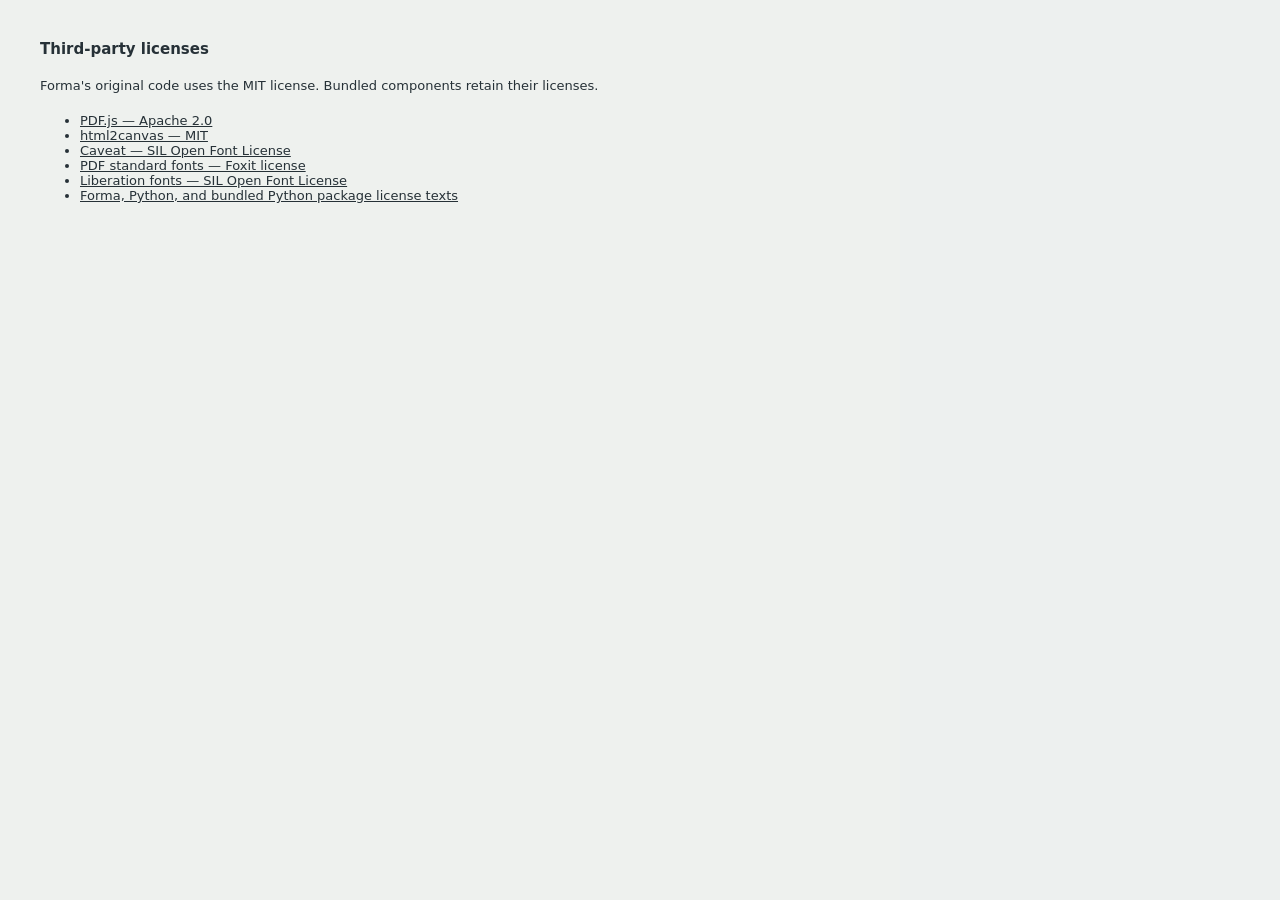
<file: web/licenses.html>
<!doctype html><html lang="en"><meta charset="utf-8"><title>Forma — licenses</title><link rel="stylesheet" href="style.css"><body><main style="padding:40px;max-width:900px"><h1>Third-party licenses</h1><p style="margin:20px 0">Forma's original code uses the MIT license. Bundled components retain their licenses.</p><ul><li><a href="vendor/pdfjs/LICENSE">PDF.js — Apache 2.0</a></li><li><a href="vendor/html2canvas.LICENSE">html2canvas — MIT</a></li><li><a href="vendor/fonts/OFL.txt">Caveat — SIL Open Font License</a></li><li><a href="vendor/pdfjs/web/standard_fonts/LICENSE_FOXIT">PDF standard fonts — Foxit license</a></li><li><a href="vendor/pdfjs/web/standard_fonts/LICENSE_LIBERATION">Liberation fonts — SIL Open Font License</a></li><li><a href="runtime-licenses.txt">Forma, Python, and bundled Python package license texts</a></li></ul></main></body></html>
</file>
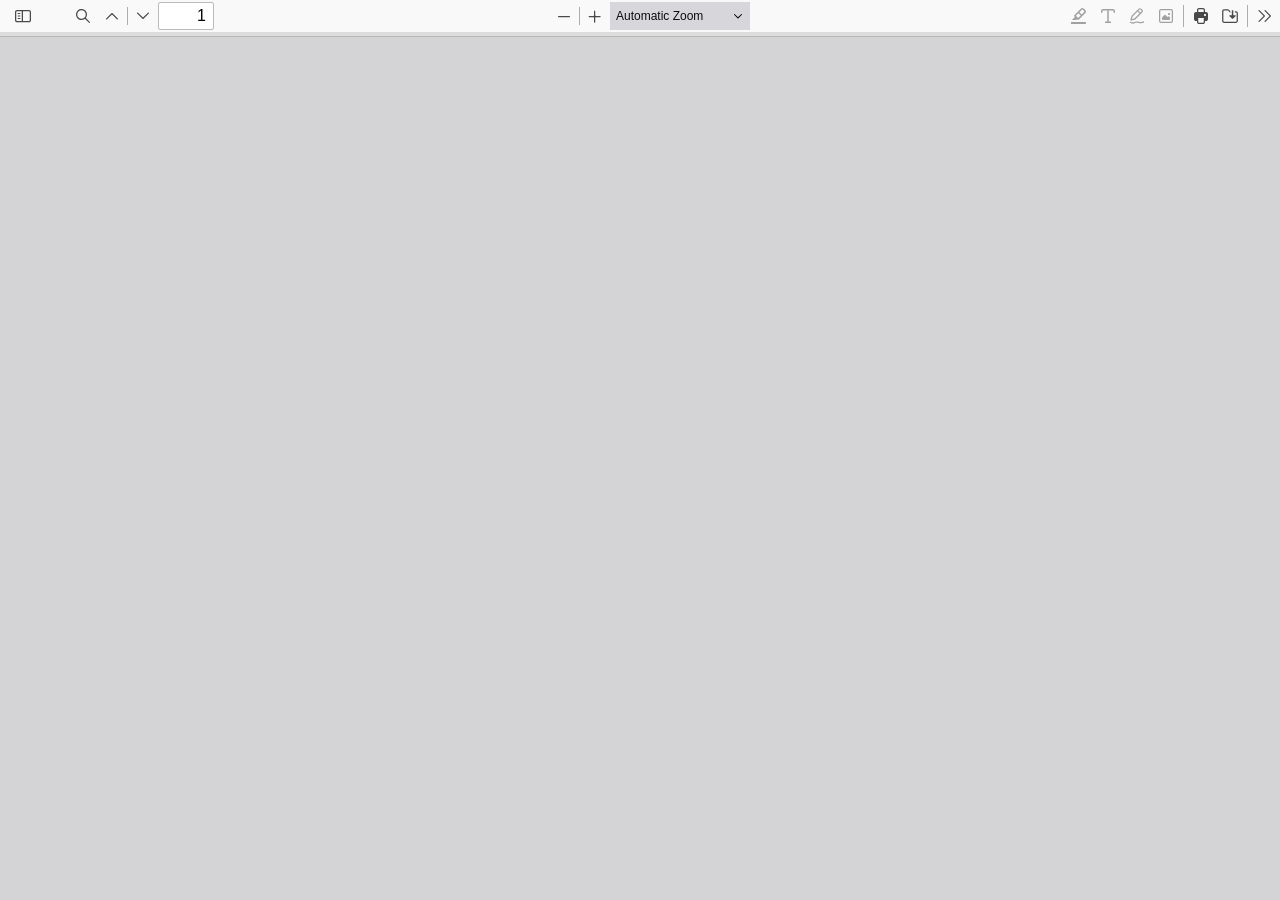
<file: web/vendor/pdfjs/web/viewer.html>
<!doctype html>
<!--
Copyright 2012 Mozilla Foundation

Licensed under the Apache License, Version 2.0 (the "License");
you may not use this file except in compliance with the License.
You may obtain a copy of the License at

    http://www.apache.org/licenses/LICENSE-2.0

Unless required by applicable law or agreed to in writing, software
distributed under the License is distributed on an "AS IS" BASIS,
WITHOUT WARRANTIES OR CONDITIONS OF ANY KIND, either express or implied.
See the License for the specific language governing permissions and
limitations under the License.

Adobe CMap resources are covered by their own copyright but the same license:

    Copyright 1990-2015 Adobe Systems Incorporated.

See https://github.com/adobe-type-tools/cmap-resources
-->
<html dir="ltr" mozdisallowselectionprint>
  <head>
    <meta charset="utf-8" />
    <meta name="viewport" content="width=device-width, initial-scale=1, maximum-scale=1" />
    <meta name="google" content="notranslate" />
    <title>PDF.js viewer</title>

  <meta
      http-equiv="Content-Security-Policy"
      content="default-src 'none'; script-src 'self' 'wasm-unsafe-eval'; worker-src 'self' blob:; style-src 'self'; img-src 'self' blob: data:; media-src blob:; font-src 'self' data:; connect-src * blob: data:; base-uri 'none'; form-action 'none';"
    />

<!-- This snippet is used in production (included from viewer.html) -->
<link rel="resource" type="application/l10n" href="locale/locale.json" />
<script src="../build/pdf.mjs" type="module"></script>

    <link rel="stylesheet" href="viewer.css" />

  <script src="viewer.mjs" type="module"></script>
  </head>

  <body tabindex="0">
    <div id="outerContainer">
      <span id="viewer-alert" class="visuallyHidden" role="alert"></span>

      <div id="mainContainer">
        <div class="toolbar">
          <div id="toolbarContainer">
            <div id="toolbarViewer" class="toolbarHorizontalGroup">
              <div id="toolbarViewerLeft" class="toolbarHorizontalGroup">
                <button
                  id="viewsManagerToggleButton"
                  class="toolbarButton"
                  type="button"
                  tabindex="0"
                  data-l10n-id="pdfjs-toggle-views-manager-button1"
                  aria-expanded="false"
                  aria-haspopup="true"
                  aria-controls="viewsManager"
                >
                  <span data-l10n-id="pdfjs-toggle-views-manager-button1-label"></span>
                </button>
                <div
                  id="viewsManager"
                  class="menuContainer sidebar"
                  hidden="true"
                  role="dialog"
                  aria-describedby="viewsManagerHeaderLabel"
                  data-l10n-id="pdfjs-views-manager-sidebar"
                >
                  <div id="viewsManagerHeader">
                    <div id="viewsManagerTitle">
                      <div id="viewsManagerSelector">
                        <button
                          class="toolbarButton viewsManagerButton hasPopupMenu"
                          type="button"
                          id="viewsManagerSelectorButton"
                          tabindex="0"
                          data-l10n-id="pdfjs-views-manager-view-selector-button"
                          aria-expanded="false"
                          aria-haspopup="listbox"
                          aria-controls="viewsManagerSelectorOptions"
                        >
                          <span data-l10n-id="pdfjs-views-manager-view-selector-button-label"></span>
                        </button>
                        <menu id="viewsManagerSelectorOptions" role="listbox" class="popupMenu withMark">
                          <button id="thumbnailsViewMenu" role="option" type="button" tabindex="-1">
                            <span data-l10n-id="pdfjs-views-manager-pages-option-label"></span>
                          </button>
                          <button id="outlinesViewMenu" role="option" type="button" tabindex="-1">
                            <span data-l10n-id="pdfjs-views-manager-outlines-option-label"></span>
                          </button>
                          <button id="attachmentsViewMenu" role="option" type="button" tabindex="-1">
                            <span data-l10n-id="pdfjs-views-manager-attachments-option-label"></span>
                          </button>
                          <button id="layersViewMenu" role="option" type="button" tabindex="-1">
                            <span data-l10n-id="pdfjs-views-manager-layers-option-label"></span>
                          </button>
                        </menu>
                      </div>
                      <span id="viewsManagerHeaderLabel" class="viewsManagerLabel" role="heading" aria-level="2"></span>
                      <button
                        id="viewsManagerAddFileButton"
                        class="toolbarButton viewsManagerButton"
                        type="button"
                        tabindex="0"
                        data-l10n-id="pdfjs-views-manager-add-file-button"
                        hidden="true"
                      >
                        <span data-l10n-id="pdfjs-views-manager-add-file-button-label"></span>
                        <input id="viewsManagerAddFilePicker" type="file" accept="application/pdf,image/*" multiple />
                      </button>
                      <button
                        id="viewsManagerCurrentOutlineButton"
                        class="toolbarButton viewsManagerButton"
                        type="button"
                        tabindex="0"
                        data-l10n-id="pdfjs-current-outline-item-button"
                        hidden="true"
                      >
                        <span data-l10n-id="pdfjs-current-outline-item-button-label"></span>
                      </button>
                    </div>
                    <div id="viewsManagerStatus">
                      <div id="viewsManagerStatusAction">
                        <span id="viewsManagerStatusActionLabelContainer" class="viewsManagerStatusLabel">
                          <button
                            id="viewsManagerStatusActionDeselectButton"
                            class="hidden"
                            type="button"
                            tabindex="0"
                            role="checkbox"
                            aria-checked="true"
                            aria-labelledby="viewsManagerStatusActionLabel"
                          ></button>
                          <span
                            id="viewsManagerStatusActionLabel"
                            class="viewsManagerStatusLabel"
                            data-l10n-id="pdfjs-views-manager-pages-status-none-action-label"
                          ></span>
                        </span>
                        <div id="actionSelector">
                          <button
                            id="viewsManagerStatusActionButton"
                            class="viewsManagerButton hasPopupMenu"
                            type="button"
                            tabindex="0"
                            aria-haspopup="menu"
                            aria-controls="viewsManagerStatusActionOptions"
                            aria-expanded="false"
                          >
                            <span data-l10n-id="pdfjs-views-manager-pages-status-action-button-label"></span>
                          </button>
                          <menu id="viewsManagerStatusActionOptions" class="popupMenu">
                            <button id="viewsManagerStatusActionCopy" class="noIcon" role="menuitem" type="button" tabindex="-1" disabled>
                              <span data-l10n-id="pdfjs-views-manager-pages-status-copy-button-label"></span>
                            </button>
                            <button id="viewsManagerStatusActionCut" class="noIcon" role="menuitem" type="button" tabindex="-1" disabled>
                              <span data-l10n-id="pdfjs-views-manager-pages-status-cut-button-label"></span>
                            </button>
                            <button id="viewsManagerStatusActionDelete" class="noIcon" role="menuitem" type="button" tabindex="-1" disabled>
                              <span data-l10n-id="pdfjs-views-manager-pages-status-delete-button-label"></span>
                            </button>
                            <button id="viewsManagerStatusActionExport" class="noIcon" role="menuitem" type="button" tabindex="-1" disabled>
                              <span data-l10n-id="pdfjs-views-manager-pages-status-export-selected-button-label"></span>
                            </button>
                          </menu>
                        </div>
                      </div>
                      <div id="viewsManagerStatusUndo" class="hidden">
                        <span id="viewsManagerStatusUndoLabel" class="viewsManagerStatusLabel"></span>
                        <div>
                          <button id="viewsManagerStatusUndoButton" class="viewsManagerButton" type="button" tabindex="0">
                            <span data-l10n-id="pdfjs-views-manager-status-undo-button-label"></span>
                          </button>
                          <button
                            id="viewsManagerStatusUndoCloseButton"
                            class="toolbarButton viewsManagerButton viewsCloseButton"
                            type="button"
                            tabindex="0"
                            data-l10n-id="pdfjs-views-manager-status-close-button"
                          >
                            <span data-l10n-id="pdfjs-views-manager-status-close-button-label"></span>
                          </button>
                        </div>
                      </div>
                      <div id="viewsManagerStatusWarning" class="hidden">
                        <span id="viewsManagerStatusWarningLabel" class="viewsManagerStatusLabel"></span>
                        <button
                          id="viewsManagerStatusWarningCloseButton"
                          class="toolbarButton viewsManagerButton viewsCloseButton"
                          type="button"
                          tabindex="0"
                          data-l10n-id="pdfjs-views-manager-status-close-button"
                        >
                          <span data-l10n-id="pdfjs-views-manager-status-close-button-label"></span>
                        </button>
                      </div>
                      <div id="viewsManagerStatusWaiting" class="hidden">
                        <span id="viewsManagerStatusWaitingLabel" class="viewsManagerStatusLabel"></span>
                        <button
                          id="viewsManagerStatusWaitingCloseButton"
                          class="toolbarButton viewsManagerButton viewsCloseButton"
                          type="button"
                          tabindex="0"
                          data-l10n-id="pdfjs-views-manager-status-close-button"
                        >
                          <span data-l10n-id="pdfjs-views-manager-status-close-button-label"></span>
                        </button>
                      </div>
                    </div>
                  </div>
                  <div id="viewsManagerContent" tabindex="-1">
                    <div id="thumbnailsView" class="thumbnailsView hidden" tabindex="-1"></div>
                    <div id="outlinesView" class="treeView hidden"></div>
                    <div id="attachmentsView" class="hidden"></div>
                    <div id="layersView" class="treeView hidden"></div>
                  </div>
                  <div
                    id="viewsManagerResizer"
                    class="sidebarResizer"
                    role="separator"
                    aria-controls="viewsManager"
                    tabindex="0"
                    data-l10n-id="pdfjs-views-manager-sidebar-resizer"
                  ></div>
                </div>
                <!-- sidebarContainer -->

                <div class="toolbarButtonSpacer"></div>
                <div class="toolbarButtonWithContainer">
                  <button
                    id="viewFindButton"
                    class="toolbarButton"
                    type="button"
                    tabindex="0"
                    data-l10n-id="pdfjs-findbar-button"
                    aria-expanded="false"
                    aria-controls="findbar"
                  >
                    <span data-l10n-id="pdfjs-findbar-button-label"></span>
                  </button>
                  <div class="hidden doorHanger toolbarHorizontalGroup" id="findbar">
                    <div id="findInputContainer" class="toolbarHorizontalGroup">
                      <span class="loadingInput end toolbarHorizontalGroup">
                        <input id="findInput" class="toolbarField" tabindex="0" data-l10n-id="pdfjs-find-input" aria-invalid="false" />
                      </span>
                      <div class="toolbarHorizontalGroup">
                        <button id="findPreviousButton" class="toolbarButton" type="button" tabindex="0" data-l10n-id="pdfjs-find-previous-button">
                          <span data-l10n-id="pdfjs-find-previous-button-label"></span>
                        </button>
                        <div class="splitToolbarButtonSeparator"></div>
                        <button id="findNextButton" class="toolbarButton" type="button" tabindex="0" data-l10n-id="pdfjs-find-next-button">
                          <span data-l10n-id="pdfjs-find-next-button-label"></span>
                        </button>
                      </div>
                    </div>

                    <div id="findbarOptionsOneContainer" class="toolbarHorizontalGroup">
                      <div class="toggleButton toolbarLabel">
                        <input type="checkbox" id="findHighlightAll" tabindex="0" />
                        <label for="findHighlightAll" data-l10n-id="pdfjs-find-highlight-checkbox"></label>
                      </div>
                      <div class="toggleButton toolbarLabel">
                        <input type="checkbox" id="findMatchCase" tabindex="0" />
                        <label for="findMatchCase" data-l10n-id="pdfjs-find-match-case-checkbox-label"></label>
                      </div>
                    </div>
                    <div id="findbarOptionsTwoContainer" class="toolbarHorizontalGroup">
                      <div class="toggleButton toolbarLabel">
                        <input type="checkbox" id="findMatchDiacritics" tabindex="0" />
                        <label for="findMatchDiacritics" data-l10n-id="pdfjs-find-match-diacritics-checkbox-label"></label>
                      </div>
                      <div class="toggleButton toolbarLabel">
                        <input type="checkbox" id="findEntireWord" tabindex="0" />
                        <label for="findEntireWord" data-l10n-id="pdfjs-find-entire-word-checkbox-label"></label>
                      </div>
                    </div>

                    <div id="findbarMessageContainer" class="toolbarHorizontalGroup" aria-live="polite">
                      <span id="findResultsCount" class="toolbarLabel"></span>
                      <span id="findMsg" class="toolbarLabel"></span>
                    </div>
                  </div>
                  <!-- findbar -->
                </div>
                <div class="toolbarHorizontalGroup hiddenSmallView">
                  <button class="toolbarButton" type="button" id="previous" tabindex="0" data-l10n-id="pdfjs-previous-button">
                    <span data-l10n-id="pdfjs-previous-button-label"></span>
                  </button>
                  <div class="splitToolbarButtonSeparator"></div>
                  <button class="toolbarButton" type="button" id="next" tabindex="0" data-l10n-id="pdfjs-next-button">
                    <span data-l10n-id="pdfjs-next-button-label"></span>
                  </button>
                </div>
                <div class="toolbarHorizontalGroup">
                  <span class="loadingInput start toolbarHorizontalGroup">
                    <input
                      type="number"
                      id="pageNumber"
                      class="toolbarField"
                      value="1"
                      min="1"
                      tabindex="0"
                      data-l10n-id="pdfjs-page-input"
                      autocomplete="off"
                    />
                  </span>
                  <span id="numPages" class="toolbarLabel"></span>
                </div>
              </div>
              <div id="toolbarViewerMiddle" class="toolbarHorizontalGroup">
                <div class="toolbarHorizontalGroup">
                  <button id="zoomOutButton" class="toolbarButton" type="button" tabindex="0" data-l10n-id="pdfjs-zoom-out-button">
                    <span data-l10n-id="pdfjs-zoom-out-button-label"></span>
                  </button>
                  <div class="splitToolbarButtonSeparator"></div>
                  <button id="zoomInButton" class="toolbarButton" type="button" tabindex="0" data-l10n-id="pdfjs-zoom-in-button">
                    <span data-l10n-id="pdfjs-zoom-in-button-label"></span>
                  </button>
                </div>
                <span id="scaleSelectContainer" class="dropdownToolbarButton">
                  <select id="scaleSelect" tabindex="0" data-l10n-id="pdfjs-zoom-select">
                    <option id="pageAutoOption" value="auto" selected="selected" data-l10n-id="pdfjs-page-scale-auto"></option>
                    <option id="pageActualOption" value="page-actual" data-l10n-id="pdfjs-page-scale-actual"></option>
                    <option id="pageFitOption" value="page-fit" data-l10n-id="pdfjs-page-scale-fit"></option>
                    <option id="pageWidthOption" value="page-width" data-l10n-id="pdfjs-page-scale-width"></option>
                    <option
                      id="customScaleOption"
                      value="custom"
                      disabled="disabled"
                      hidden="true"
                      data-l10n-id="pdfjs-page-scale-percent"
                      data-l10n-args='{ "scale": 0 }'
                    ></option>
                    <option value="0.5" data-l10n-id="pdfjs-page-scale-percent" data-l10n-args='{ "scale": 50 }'></option>
                    <option value="0.75" data-l10n-id="pdfjs-page-scale-percent" data-l10n-args='{ "scale": 75 }'></option>
                    <option value="1" data-l10n-id="pdfjs-page-scale-percent" data-l10n-args='{ "scale": 100 }'></option>
                    <option value="1.25" data-l10n-id="pdfjs-page-scale-percent" data-l10n-args='{ "scale": 125 }'></option>
                    <option value="1.5" data-l10n-id="pdfjs-page-scale-percent" data-l10n-args='{ "scale": 150 }'></option>
                    <option value="2" data-l10n-id="pdfjs-page-scale-percent" data-l10n-args='{ "scale": 200 }'></option>
                    <option value="3" data-l10n-id="pdfjs-page-scale-percent" data-l10n-args='{ "scale": 300 }'></option>
                    <option value="4" data-l10n-id="pdfjs-page-scale-percent" data-l10n-args='{ "scale": 400 }'></option>
                  </select>
                </span>
              </div>
              <div id="toolbarViewerRight" class="toolbarHorizontalGroup">
                <div id="editorModeButtons" class="toolbarHorizontalGroup">
                  <div id="signatureProperties" class="toolbarButtonWithContainer" hidden="true">
                    <button
                      id="signaturePropertiesButton"
                      class="toolbarButton"
                      type="button"
                      tabindex="0"
                      aria-expanded="false"
                      aria-haspopup="true"
                      aria-controls="signaturePropertiesPanel"
                      data-l10n-id="pdfjs-digital-signature-properties-button"
                    >
                      <span data-l10n-id="pdfjs-digital-signature-properties-button-label"></span>
                    </button>
                    <div class="editorParamsToolbar hidden doorHangerRight" id="signaturePropertiesPanel" role="region">
                      <div id="signaturePropertiesContainer" class="signaturePropertiesContainer">
                        <div id="signaturePropertiesBanner" class="sigBanner" hidden="true" role="status"></div>
                        <ul id="signaturePropertiesList" class="signaturePropertiesList" tabindex="-1"></ul>
                      </div>
                    </div>
                  </div>
                  <div id="signaturePropertiesSeparator" class="verticalToolbarSeparator" hidden="true"></div>
                  <div id="editorComment" class="toolbarButtonWithContainer" hidden="true">
                    <button
                      id="editorCommentButton"
                      class="toolbarButton"
                      type="button"
                      tabindex="0"
                      disabled="disabled"
                      aria-expanded="false"
                      aria-haspopup="true"
                      aria-controls="editorCommentParamsToolbar"
                      data-l10n-id="pdfjs-editor-comment-button"
                    >
                      <span data-l10n-id="pdfjs-editor-comment-button-label"></span>
                    </button>
                    <div class="editorParamsToolbar hidden menu" id="editorCommentParamsToolbar">
                      <div id="editorCommentsSidebar" class="menuContainer comment sidebar" role="landmark" aria-labelledby="editorCommentsSidebarHeader">
                        <div id="editorCommentsSidebarResizer" class="sidebarResizer" role="separator" aria-controls="editorCommentsSidebar" tabindex="0"></div>
                        <div id="editorCommentsSidebarHeader" role="heading" aria-level="2">
                          <span class="commentCount">
                            <span id="editorCommentsSidebarTitle" data-l10n-id="pdfjs-editor-comments-sidebar-title" data-l10n-args='{ "count": 0 }'></span>
                            <span id="editorCommentsSidebarCount"></span>
                          </span>
                          <button id="editorCommentsSidebarCloseButton" type="button" tabindex="0" data-l10n-id="pdfjs-editor-comments-sidebar-close-button">
                            <span data-l10n-id="pdfjs-editor-comments-sidebar-close-button-label"></span>
                          </button>
                        </div>
                        <div id="editorCommentsSidebarListContainer" tabindex="-1">
                          <ul id="editorCommentsSidebarList"></ul>
                        </div>
                      </div>
                    </div>
                  </div>
                  <div id="editorSignature" class="toolbarButtonWithContainer" hidden="true">
                    <button
                      id="editorSignatureButton"
                      class="toolbarButton"
                      type="button"
                      tabindex="0"
                      disabled="disabled"
                      aria-expanded="false"
                      aria-haspopup="true"
                      aria-controls="editorSignatureParamsToolbar"
                      data-l10n-id="pdfjs-editor-signature-button"
                    >
                      <span data-l10n-id="pdfjs-editor-signature-button-label"></span>
                    </button>
                    <div class="editorParamsToolbar hidden doorHangerRight menu" id="editorSignatureParamsToolbar">
                      <div id="addSignatureDoorHanger" class="menuContainer" role="region" data-l10n-id="pdfjs-editor-add-signature-container">
                        <button
                          id="editorSignatureAddSignature"
                          class="toolbarButton labeled"
                          type="button"
                          tabindex="0"
                          data-l10n-id="pdfjs-editor-signature-add-signature-button"
                        >
                          <span data-l10n-id="pdfjs-editor-signature-add-signature-button-label" class="editorParamsLabel"></span>
                        </button>
                      </div>
                    </div>
                  </div>
                  <div id="editorHighlight" class="toolbarButtonWithContainer">
                    <button
                      id="editorHighlightButton"
                      class="toolbarButton"
                      type="button"
                      disabled="disabled"
                      aria-expanded="false"
                      aria-haspopup="true"
                      aria-controls="editorHighlightParamsToolbar"
                      tabindex="0"
                      data-l10n-id="pdfjs-editor-highlight-button"
                    >
                      <span data-l10n-id="pdfjs-editor-highlight-button-label"></span>
                    </button>
                    <div class="editorParamsToolbar hidden doorHangerRight" id="editorHighlightParamsToolbar">
                      <div id="highlightParamsToolbarContainer" class="editorParamsToolbarContainer">
                        <div id="editorHighlightColorPicker" class="colorPicker">
                          <span id="highlightColorPickerLabel" class="editorParamsLabel" data-l10n-id="pdfjs-editor-highlight-colorpicker-label"></span>
                        </div>
                        <div id="editorHighlightThickness">
                          <label
                            for="editorFreeHighlightThickness"
                            class="editorParamsLabel"
                            data-l10n-id="pdfjs-editor-free-highlight-thickness-input"
                          ></label>
                          <div class="thicknessPicker">
                            <input
                              type="range"
                              id="editorFreeHighlightThickness"
                              class="editorParamsSlider"
                              data-l10n-id="pdfjs-editor-free-highlight-thickness-title"
                              value="12"
                              min="8"
                              max="24"
                              step="1"
                              tabindex="0"
                            />
                          </div>
                        </div>
                        <div id="editorHighlightVisibility">
                          <div class="divider"></div>
                          <div class="toggler">
                            <label for="editorHighlightShowAll" class="editorParamsLabel" data-l10n-id="pdfjs-editor-highlight-show-all-button-label"></label>
                            <button
                              id="editorHighlightShowAll"
                              class="toggle-button"
                              type="button"
                              data-l10n-id="pdfjs-editor-highlight-show-all-button"
                              aria-pressed="true"
                              tabindex="0"
                            ></button>
                          </div>
                        </div>
                      </div>
                    </div>
                  </div>
                  <div id="editorFreeText" class="toolbarButtonWithContainer">
                    <button
                      id="editorFreeTextButton"
                      class="toolbarButton"
                      type="button"
                      disabled="disabled"
                      aria-expanded="false"
                      aria-haspopup="true"
                      aria-controls="editorFreeTextParamsToolbar"
                      tabindex="0"
                      data-l10n-id="pdfjs-editor-free-text-button"
                    >
                      <span data-l10n-id="pdfjs-editor-free-text-button-label"></span>
                    </button>
                    <div class="editorParamsToolbar hidden doorHangerRight" id="editorFreeTextParamsToolbar">
                      <div class="editorParamsToolbarContainer">
                        <div class="editorParamsSetter">
                          <label for="editorFreeTextColor" class="editorParamsLabel" data-l10n-id="pdfjs-editor-free-text-color-input"></label>
                          <input type="color" id="editorFreeTextColor" class="editorParamsColor" tabindex="0" />
                        </div>
                        <div class="editorParamsSetter">
                          <label for="editorFreeTextFontSize" class="editorParamsLabel" data-l10n-id="pdfjs-editor-free-text-size-input"></label>
                          <input type="range" id="editorFreeTextFontSize" class="editorParamsSlider" value="10" min="5" max="100" step="1" tabindex="0" />
                        </div>
                      </div>
                    </div>
                  </div>
                  <div id="editorInk" class="toolbarButtonWithContainer">
                    <button
                      id="editorInkButton"
                      class="toolbarButton"
                      type="button"
                      disabled="disabled"
                      aria-expanded="false"
                      aria-haspopup="true"
                      aria-controls="editorInkParamsToolbar"
                      tabindex="0"
                      data-l10n-id="pdfjs-editor-ink-button"
                    >
                      <span data-l10n-id="pdfjs-editor-ink-button-label"></span>
                    </button>
                    <div class="editorParamsToolbar hidden doorHangerRight" id="editorInkParamsToolbar">
                      <div class="editorParamsToolbarContainer">
                        <div class="editorParamsSetter">
                          <label for="editorInkColor" class="editorParamsLabel" data-l10n-id="pdfjs-editor-ink-color-input"></label>
                          <input type="color" id="editorInkColor" class="editorParamsColor" tabindex="0" />
                        </div>
                        <div class="editorParamsSetter">
                          <label for="editorInkThickness" class="editorParamsLabel" data-l10n-id="pdfjs-editor-ink-thickness-input"></label>
                          <input type="range" id="editorInkThickness" class="editorParamsSlider" value="1" min="1" max="20" step="1" tabindex="0" />
                        </div>
                        <div class="editorParamsSetter">
                          <label for="editorInkOpacity" class="editorParamsLabel" data-l10n-id="pdfjs-editor-ink-opacity-input"></label>
                          <input type="range" id="editorInkOpacity" class="editorParamsSlider" value="1" min="0.05" max="1" step="0.05" tabindex="0" />
                        </div>
                      </div>
                    </div>
                  </div>
                  <div id="editorStamp" class="toolbarButtonWithContainer">
                    <button
                      id="editorStampButton"
                      class="toolbarButton"
                      type="button"
                      disabled="disabled"
                      aria-expanded="false"
                      aria-haspopup="true"
                      aria-controls="editorStampParamsToolbar"
                      tabindex="0"
                      data-l10n-id="pdfjs-editor-stamp-button"
                    >
                      <span data-l10n-id="pdfjs-editor-stamp-button-label"></span>
                    </button>
                    <div class="editorParamsToolbar hidden doorHangerRight menu" id="editorStampParamsToolbar">
                      <div class="menuContainer">
                        <button
                          id="editorStampAddImage"
                          class="toolbarButton labeled"
                          type="button"
                          tabindex="0"
                          data-l10n-id="pdfjs-editor-stamp-add-image-button"
                        >
                          <span class="editorParamsLabel" data-l10n-id="pdfjs-editor-stamp-add-image-button-label"></span>
                        </button>
                      </div>
                    </div>
                  </div>
                </div>

                <div id="editorModeSeparator" class="verticalToolbarSeparator"></div>

                <div class="toolbarHorizontalGroup hiddenMediumView">
                  <button id="printButton" class="toolbarButton" type="button" tabindex="0" data-l10n-id="pdfjs-print-button">
                    <span data-l10n-id="pdfjs-print-button-label"></span>
                  </button>

                  <button id="downloadButton" class="toolbarButton" type="button" tabindex="0" data-l10n-id="pdfjs-save-button">
                    <span data-l10n-id="pdfjs-save-button-label"></span>
                  </button>
                </div>

                <div class="verticalToolbarSeparator hiddenMediumView"></div>

                <div id="secondaryToolbarToggle" class="toolbarButtonWithContainer">
                  <button
                    id="secondaryToolbarToggleButton"
                    class="toolbarButton"
                    type="button"
                    tabindex="0"
                    data-l10n-id="pdfjs-tools-button"
                    aria-expanded="false"
                    aria-haspopup="true"
                    aria-controls="secondaryToolbar"
                  >
                    <span data-l10n-id="pdfjs-tools-button-label"></span>
                  </button>
                  <div id="secondaryToolbar" class="hidden doorHangerRight menu">
                    <div id="secondaryToolbarButtonContainer" class="menuContainer">
                      <button id="secondaryOpenFile" class="toolbarButton labeled" type="button" tabindex="0" data-l10n-id="pdfjs-open-file-button">
                        <span data-l10n-id="pdfjs-open-file-button-label"></span>
                      </button>

                      <div class="visibleMediumView">
                        <button id="secondaryPrint" class="toolbarButton labeled" type="button" tabindex="0" data-l10n-id="pdfjs-print-button">
                          <span data-l10n-id="pdfjs-print-button-label"></span>
                        </button>

                        <button id="secondaryDownload" class="toolbarButton labeled" type="button" tabindex="0" data-l10n-id="pdfjs-save-button">
                          <span data-l10n-id="pdfjs-save-button-label"></span>
                        </button>

                      </div>

                      <div class="horizontalToolbarSeparator"></div>

                      <button id="presentationMode" class="toolbarButton labeled" type="button" tabindex="0" data-l10n-id="pdfjs-presentation-mode-button">
                        <span data-l10n-id="pdfjs-presentation-mode-button-label"></span>
                      </button>

                      <a href="#" id="viewBookmark" class="toolbarButton labeled" tabindex="0" data-l10n-id="pdfjs-bookmark-button">
                        <span data-l10n-id="pdfjs-bookmark-button-label"></span>
                      </a>

                      <div id="viewBookmarkSeparator" class="horizontalToolbarSeparator"></div>

                      <button id="firstPage" class="toolbarButton labeled" type="button" tabindex="0" data-l10n-id="pdfjs-first-page-button">
                        <span data-l10n-id="pdfjs-first-page-button-label"></span>
                      </button>
                      <button id="lastPage" class="toolbarButton labeled" type="button" tabindex="0" data-l10n-id="pdfjs-last-page-button">
                        <span data-l10n-id="pdfjs-last-page-button-label"></span>
                      </button>

                      <div class="horizontalToolbarSeparator"></div>

                      <button id="pageRotateCw" class="toolbarButton labeled" type="button" tabindex="0" data-l10n-id="pdfjs-page-rotate-cw-button">
                        <span data-l10n-id="pdfjs-page-rotate-cw-button-label"></span>
                      </button>
                      <button id="pageRotateCcw" class="toolbarButton labeled" type="button" tabindex="0" data-l10n-id="pdfjs-page-rotate-ccw-button">
                        <span data-l10n-id="pdfjs-page-rotate-ccw-button-label"></span>
                      </button>

                      <div class="horizontalToolbarSeparator"></div>

                      <div id="cursorToolButtons" role="radiogroup">
                        <button
                          id="cursorSelectTool"
                          class="toolbarButton labeled toggled"
                          type="button"
                          tabindex="0"
                          data-l10n-id="pdfjs-cursor-text-select-tool-button"
                          role="radio"
                          aria-checked="true"
                        >
                          <span data-l10n-id="pdfjs-cursor-text-select-tool-button-label"></span>
                        </button>
                        <button
                          id="cursorHandTool"
                          class="toolbarButton labeled"
                          type="button"
                          tabindex="0"
                          data-l10n-id="pdfjs-cursor-hand-tool-button"
                          role="radio"
                          aria-checked="false"
                        >
                          <span data-l10n-id="pdfjs-cursor-hand-tool-button-label"></span>
                        </button>
                      </div>

                      <div class="horizontalToolbarSeparator"></div>

                      <div id="scrollModeButtons" role="radiogroup">
                        <button
                          id="scrollPage"
                          class="toolbarButton labeled"
                          type="button"
                          tabindex="0"
                          data-l10n-id="pdfjs-scroll-page-button"
                          role="radio"
                          aria-checked="false"
                        >
                          <span data-l10n-id="pdfjs-scroll-page-button-label"></span>
                        </button>
                        <button
                          id="scrollVertical"
                          class="toolbarButton labeled toggled"
                          type="button"
                          tabindex="0"
                          data-l10n-id="pdfjs-scroll-vertical-button"
                          role="radio"
                          aria-checked="true"
                        >
                          <span data-l10n-id="pdfjs-scroll-vertical-button-label"></span>
                        </button>
                        <button
                          id="scrollHorizontal"
                          class="toolbarButton labeled"
                          type="button"
                          tabindex="0"
                          data-l10n-id="pdfjs-scroll-horizontal-button"
                          role="radio"
                          aria-checked="false"
                        >
                          <span data-l10n-id="pdfjs-scroll-horizontal-button-label"></span>
                        </button>
                        <button
                          id="scrollWrapped"
                          class="toolbarButton labeled"
                          type="button"
                          tabindex="0"
                          data-l10n-id="pdfjs-scroll-wrapped-button"
                          role="radio"
                          aria-checked="false"
                        >
                          <span data-l10n-id="pdfjs-scroll-wrapped-button-label"></span>
                        </button>
                      </div>

                      <div class="horizontalToolbarSeparator"></div>

                      <div id="spreadModeButtons" role="radiogroup">
                        <button
                          id="spreadNone"
                          class="toolbarButton labeled toggled"
                          type="button"
                          tabindex="0"
                          data-l10n-id="pdfjs-spread-none-button"
                          role="radio"
                          aria-checked="true"
                        >
                          <span data-l10n-id="pdfjs-spread-none-button-label"></span>
                        </button>
                        <button
                          id="spreadOdd"
                          class="toolbarButton labeled"
                          type="button"
                          tabindex="0"
                          data-l10n-id="pdfjs-spread-odd-button"
                          role="radio"
                          aria-checked="false"
                        >
                          <span data-l10n-id="pdfjs-spread-odd-button-label"></span>
                        </button>
                        <button
                          id="spreadEven"
                          class="toolbarButton labeled"
                          type="button"
                          tabindex="0"
                          data-l10n-id="pdfjs-spread-even-button"
                          role="radio"
                          aria-checked="false"
                        >
                          <span data-l10n-id="pdfjs-spread-even-button-label"></span>
                        </button>
                      </div>

                      <div id="imageAltTextSettingsSeparator" class="horizontalToolbarSeparator hidden"></div>
                      <button
                        id="imageAltTextSettings"
                        type="button"
                        class="toolbarButton labeled hidden"
                        tabindex="0"
                        data-l10n-id="pdfjs-image-alt-text-settings-button"
                        aria-controls="altTextSettingsDialog"
                      >
                        <span data-l10n-id="pdfjs-image-alt-text-settings-button-label"></span>
                      </button>

                      <div class="horizontalToolbarSeparator"></div>

                      <button
                        id="documentProperties"
                        class="toolbarButton labeled"
                        type="button"
                        tabindex="0"
                        data-l10n-id="pdfjs-document-properties-button"
                        aria-controls="documentPropertiesDialog"
                      >
                        <span data-l10n-id="pdfjs-document-properties-button-label"></span>
                      </button>
                    </div>
                  </div>
                  <!-- secondaryToolbar -->
                </div>
              </div>
            </div>
            <div id="loadingBar">
              <div class="progress">
                <div class="glimmer"></div>
              </div>
            </div>
          </div>
        </div>

        <div id="viewerContainer" tabindex="0">
          <div id="viewer" class="pdfViewer"></div>
        </div>
      </div>
      <!-- mainContainer -->

      <div id="dialogContainer">
        <dialog id="passwordDialog">
          <div class="row">
            <label for="password" id="passwordText" data-l10n-id="pdfjs-password-label"></label>
          </div>
          <div class="row">
            <input type="password" id="password" class="toolbarField" />
          </div>
          <div class="buttonRow">
            <button id="passwordCancel" class="secondaryButton" type="button"><span data-l10n-id="pdfjs-password-cancel-button"></span></button>
            <button id="passwordSubmit" class="primaryButton" type="button"><span data-l10n-id="pdfjs-password-ok-button"></span></button>
          </div>
        </dialog>
        <dialog id="documentPropertiesDialog">
          <div class="row">
            <span id="fileNameLabel" data-l10n-id="pdfjs-document-properties-file-name"></span>
            <p id="fileNameField" aria-labelledby="fileNameLabel">-</p>
          </div>
          <div class="row">
            <span id="fileSizeLabel" data-l10n-id="pdfjs-document-properties-file-size"></span>
            <p id="fileSizeField" aria-labelledby="fileSizeLabel">-</p>
          </div>
          <div class="separator"></div>
          <div class="row">
            <span id="titleLabel" data-l10n-id="pdfjs-document-properties-title"></span>
            <p id="titleField" aria-labelledby="titleLabel">-</p>
          </div>
          <div class="row">
            <span id="authorLabel" data-l10n-id="pdfjs-document-properties-author"></span>
            <p id="authorField" aria-labelledby="authorLabel">-</p>
          </div>
          <div class="row">
            <span id="subjectLabel" data-l10n-id="pdfjs-document-properties-subject"></span>
            <p id="subjectField" aria-labelledby="subjectLabel">-</p>
          </div>
          <div class="row">
            <span id="keywordsLabel" data-l10n-id="pdfjs-document-properties-keywords"></span>
            <p id="keywordsField" aria-labelledby="keywordsLabel">-</p>
          </div>
          <div class="row">
            <span id="creationDateLabel" data-l10n-id="pdfjs-document-properties-creation-date"></span>
            <p id="creationDateField" aria-labelledby="creationDateLabel">-</p>
          </div>
          <div class="row">
            <span id="modificationDateLabel" data-l10n-id="pdfjs-document-properties-modification-date"></span>
            <p id="modificationDateField" aria-labelledby="modificationDateLabel">-</p>
          </div>
          <div class="row">
            <span id="creatorLabel" data-l10n-id="pdfjs-document-properties-creator"></span>
            <p id="creatorField" aria-labelledby="creatorLabel">-</p>
          </div>
          <div class="separator"></div>
          <div class="row">
            <span id="producerLabel" data-l10n-id="pdfjs-document-properties-producer"></span>
            <p id="producerField" aria-labelledby="producerLabel">-</p>
          </div>
          <div class="row">
            <span id="versionLabel" data-l10n-id="pdfjs-document-properties-version"></span>
            <p id="versionField" aria-labelledby="versionLabel">-</p>
          </div>
          <div class="row">
            <span id="pageCountLabel" data-l10n-id="pdfjs-document-properties-page-count"></span>
            <p id="pageCountField" aria-labelledby="pageCountLabel">-</p>
          </div>
          <div class="row">
            <span id="pageSizeLabel" data-l10n-id="pdfjs-document-properties-page-size"></span>
            <p id="pageSizeField" aria-labelledby="pageSizeLabel">-</p>
          </div>
          <div class="separator"></div>
          <div class="row">
            <span id="linearizedLabel" data-l10n-id="pdfjs-document-properties-linearized"></span>
            <p id="linearizedField" aria-labelledby="linearizedLabel">-</p>
          </div>
          <div class="buttonRow">
            <button id="documentPropertiesClose" class="secondaryButton" type="button">
              <span data-l10n-id="pdfjs-document-properties-close-button"></span>
            </button>
          </div>
        </dialog>
        <dialog class="dialog altText" id="altTextDialog" aria-labelledby="dialogLabel" aria-describedby="dialogDescription">
          <div id="altTextContainer" class="mainContainer">
            <div id="overallDescription">
              <span id="dialogLabel" data-l10n-id="pdfjs-editor-alt-text-dialog-label" class="title"></span>
              <span id="dialogDescription" data-l10n-id="pdfjs-editor-alt-text-dialog-description"></span>
            </div>
            <div id="addDescription">
              <div class="radio">
                <div class="radioButton">
                  <input type="radio" id="descriptionButton" name="altTextOption" tabindex="0" aria-describedby="descriptionAreaLabel" checked />
                  <label for="descriptionButton" data-l10n-id="pdfjs-editor-alt-text-add-description-label"></label>
                </div>
                <div class="radioLabel">
                  <span id="descriptionAreaLabel" data-l10n-id="pdfjs-editor-alt-text-add-description-description"></span>
                </div>
              </div>
              <div class="descriptionArea">
                <textarea id="descriptionTextarea" aria-labelledby="descriptionAreaLabel" data-l10n-id="pdfjs-editor-alt-text-textarea" tabindex="0"></textarea>
              </div>
            </div>
            <div id="markAsDecorative">
              <div class="radio">
                <div class="radioButton">
                  <input type="radio" id="decorativeButton" name="altTextOption" aria-describedby="decorativeLabel" />
                  <label for="decorativeButton" data-l10n-id="pdfjs-editor-alt-text-mark-decorative-label"></label>
                </div>
                <div class="radioLabel">
                  <span id="decorativeLabel" data-l10n-id="pdfjs-editor-alt-text-mark-decorative-description"></span>
                </div>
              </div>
            </div>
            <div id="buttons">
              <button id="altTextCancel" class="secondaryButton" type="button" tabindex="0">
                <span data-l10n-id="pdfjs-editor-alt-text-cancel-button"></span>
              </button>
              <button id="altTextSave" class="primaryButton" type="button" tabindex="0"><span data-l10n-id="pdfjs-editor-alt-text-save-button"></span></button>
            </div>
          </div>
        </dialog>
        <dialog class="dialog newAltText" id="newAltTextDialog" aria-labelledby="newAltTextTitle" aria-describedby="newAltTextDescription" tabindex="0">
          <div id="newAltTextContainer" class="mainContainer">
            <div class="title">
              <span id="newAltTextTitle" data-l10n-id="pdfjs-editor-new-alt-text-dialog-edit-label" role="sectionhead" tabindex="0"></span>
            </div>
            <div id="mainContent">
              <div id="descriptionAndSettings">
                <div id="descriptionInstruction">
                  <div id="newAltTextDescriptionContainer">
                    <div class="altTextSpinner" role="status" aria-live="polite"></div>
                    <textarea
                      id="newAltTextDescriptionTextarea"
                      aria-labelledby="descriptionAreaLabel"
                      data-l10n-id="pdfjs-editor-new-alt-text-textarea"
                      tabindex="0"
                    ></textarea>
                  </div>
                  <span id="newAltTextDescription" role="note" data-l10n-id="pdfjs-editor-new-alt-text-description"></span>
                  <div id="newAltTextDisclaimer" role="note">
                    <div>
                      <span data-l10n-id="pdfjs-editor-new-alt-text-disclaimer1"></span>
                      <a
                        href="https://support.mozilla.org/en-US/kb/pdf-alt-text"
                        target="_blank"
                        rel="noopener noreferrer"
                        id="newAltTextLearnMore"
                        data-l10n-id="pdfjs-editor-new-alt-text-disclaimer-learn-more-url"
                        tabindex="0"
                      ></a>
                    </div>
                  </div>
                </div>
                <div id="newAltTextCreateAutomatically" class="toggler">
                  <button id="newAltTextCreateAutomaticallyButton" class="toggle-button" type="button" aria-pressed="true" tabindex="0"></button>
                  <label
                    for="newAltTextCreateAutomaticallyButton"
                    class="togglerLabel"
                    data-l10n-id="pdfjs-editor-new-alt-text-create-automatically-button-label"
                  ></label>
                </div>
                <div id="newAltTextDownloadModel" class="hidden">
                  <span
                    id="newAltTextDownloadModelDescription"
                    data-l10n-id="pdfjs-editor-new-alt-text-ai-model-downloading-progress"
                    aria-valuemin="0"
                    data-l10n-args='{ "totalSize": 0, "downloadedSize": 0 }'
                  ></span>
                </div>
              </div>
              <div id="newAltTextImagePreview"></div>
            </div>
            <div id="newAltTextError" class="messageBar">
              <div>
                <div>
                  <span class="title" data-l10n-id="pdfjs-editor-new-alt-text-error-title"></span>
                  <span class="description" data-l10n-id="pdfjs-editor-new-alt-text-error-description"></span>
                </div>
                <button id="newAltTextCloseButton" class="closeButton" type="button" tabindex="0">
                  <span data-l10n-id="pdfjs-editor-new-alt-text-error-close-button"></span>
                </button>
              </div>
            </div>
            <div id="newAltTextButtons" class="dialogButtonsGroup">
              <button id="newAltTextCancel" type="button" class="secondaryButton hidden" tabindex="0">
                <span data-l10n-id="pdfjs-editor-alt-text-cancel-button"></span>
              </button>
              <button id="newAltTextNotNow" type="button" class="secondaryButton" tabindex="0">
                <span data-l10n-id="pdfjs-editor-new-alt-text-not-now-button"></span>
              </button>
              <button id="newAltTextSave" type="button" class="primaryButton" tabindex="0">
                <span data-l10n-id="pdfjs-editor-alt-text-save-button"></span>
              </button>
            </div>
          </div>
        </dialog>

        <dialog class="dialog" id="altTextSettingsDialog" aria-labelledby="altTextSettingsTitle">
          <div id="altTextSettingsContainer" class="mainContainer">
            <div class="title">
              <span id="altTextSettingsTitle" data-l10n-id="pdfjs-editor-alt-text-settings-dialog-label" role="sectionhead" tabindex="0" class="title"></span>
            </div>
            <div id="automaticAltText">
              <span data-l10n-id="pdfjs-editor-alt-text-settings-automatic-title"></span>
              <div id="automaticSettings">
                <div id="createModelSetting">
                  <div class="toggler">
                    <button id="createModelButton" type="button" class="toggle-button" aria-pressed="true" tabindex="0"></button>
                    <label for="createModelButton" class="togglerLabel" data-l10n-id="pdfjs-editor-alt-text-settings-create-model-button-label"></label>
                  </div>
                  <div id="createModelDescription" class="description">
                    <span data-l10n-id="pdfjs-editor-alt-text-settings-create-model-description"></span>
                    <a
                      href="https://support.mozilla.org/en-US/kb/pdf-alt-text"
                      target="_blank"
                      rel="noopener noreferrer"
                      id="altTextSettingsLearnMore"
                      data-l10n-id="pdfjs-editor-new-alt-text-disclaimer-learn-more-url"
                      tabindex="0"
                    ></a>
                  </div>
                </div>
              </div>
            </div>
            <div class="dialogSeparator"></div>
            <div id="altTextEditor">
              <span data-l10n-id="pdfjs-editor-alt-text-settings-editor-title"></span>
              <div id="showAltTextEditor">
                <div class="toggler">
                  <button id="showAltTextDialogButton" type="button" class="toggle-button" aria-pressed="true" tabindex="0"></button>
                  <label for="showAltTextDialogButton" class="togglerLabel" data-l10n-id="pdfjs-editor-alt-text-settings-show-dialog-button-label"></label>
                </div>
                <div id="showAltTextDialogDescription" class="description">
                  <span data-l10n-id="pdfjs-editor-alt-text-settings-show-dialog-description"></span>
                </div>
              </div>
            </div>
            <div id="buttons" class="dialogButtonsGroup">
              <button id="altTextSettingsCloseButton" type="button" class="primaryButton" tabindex="0">
                <span data-l10n-id="pdfjs-editor-alt-text-settings-close-button"></span>
              </button>
            </div>
          </div>
        </dialog>

        <dialog class="dialog signatureDialog" id="addSignatureDialog" aria-labelledby="addSignatureDialogLabel">
          <span id="addSignatureDialogLabel" data-l10n-id="pdfjs-editor-add-signature-dialog-label"></span>
          <div id="addSignatureContainer" class="mainContainer">
            <div class="title">
              <span role="sectionhead" data-l10n-id="pdfjs-editor-add-signature-dialog-title" tabindex="0"></span>
            </div>
            <div role="tablist" id="addSignatureOptions">
              <button
                id="addSignatureTypeButton"
                type="button"
                role="tab"
                aria-selected="true"
                aria-controls="addSignatureTypeContainer"
                data-l10n-id="pdfjs-editor-add-signature-type-button"
                tabindex="0"
              ></button>
              <button
                id="addSignatureDrawButton"
                type="button"
                role="tab"
                aria-selected="false"
                aria-controls="addSignatureDrawContainer"
                data-l10n-id="pdfjs-editor-add-signature-draw-button"
                tabindex="0"
              ></button>
              <button
                id="addSignatureImageButton"
                type="button"
                role="tab"
                aria-selected="false"
                aria-controls="addSignatureImageContainer"
                data-l10n-id="pdfjs-editor-add-signature-image-button"
                tabindex="-1"
              ></button>
            </div>
            <div id="addSignatureActionContainer" data-selected="type">
              <div id="addSignatureTypeContainer" role="tabpanel" aria-labelledby="addSignatureTypeButton">
                <input id="addSignatureTypeInput" type="text" data-l10n-id="pdfjs-editor-add-signature-type-input" tabindex="0" />
              </div>
              <div id="addSignatureDrawContainer" role="tabpanel" aria-labelledby="addSignatureDrawButton" tabindex="-1">
                <svg id="addSignatureDraw" xmlns="http://www.w3.org/2000/svg" aria-labelledby="addSignatureDrawPlaceholder"></svg>
                <span id="addSignatureDrawPlaceholder" data-l10n-id="pdfjs-editor-add-signature-draw-placeholder"></span>
                <div id="thickness">
                  <div>
                    <label for="addSignatureDrawThickness" data-l10n-id="pdfjs-editor-add-signature-draw-thickness-range-label"></label>
                    <input
                      type="range"
                      id="addSignatureDrawThickness"
                      min="1"
                      max="5"
                      step="1"
                      value="1"
                      data-l10n-id="pdfjs-editor-add-signature-draw-thickness-range"
                      data-l10n-args='{ "thickness": 1 }'
                      tabindex="0"
                    />
                  </div>
                </div>
              </div>
              <div id="addSignatureImageContainer" role="tabpanel" aria-labelledby="addSignatureImageButton" tabindex="-1">
                <svg id="addSignatureImage" xmlns="http://www.w3.org/2000/svg" aria-labelledby="addSignatureImagePlaceholder"></svg>
                <div id="addSignatureImagePlaceholder">
                  <span data-l10n-id="pdfjs-editor-add-signature-image-placeholder"></span>
                  <label id="addSignatureImageBrowse" for="addSignatureFilePicker" tabindex="0">
                    <a data-l10n-id="pdfjs-editor-add-signature-image-browse-link"></a>
                  </label>
                  <input id="addSignatureFilePicker" type="file" />
                </div>
              </div>
              <div id="addSignatureControls">
                <div id="horizontalContainer">
                  <div id="addSignatureDescriptionContainer">
                    <label for="addSignatureDescInput" data-l10n-id="pdfjs-editor-add-signature-description-label"></label>
                    <span id="addSignatureDescription" class="inputWithClearButton">
                      <input id="addSignatureDescInput" type="text" data-l10n-id="pdfjs-editor-add-signature-description-input" tabindex="0" />
                      <button class="clearInputButton" type="button" tabindex="0" aria-hidden="true"></button>
                    </span>
                  </div>
                  <button id="clearSignatureButton" class="secondaryButton" type="button" data-l10n-id="pdfjs-editor-add-signature-clear-button" tabindex="0">
                    <span data-l10n-id="pdfjs-editor-add-signature-clear-button-label"></span>
                  </button>
                </div>
                <div id="addSignatureSaveContainer">
                  <input type="checkbox" id="addSignatureSaveCheckbox" />
                  <label for="addSignatureSaveCheckbox" data-l10n-id="pdfjs-editor-add-signature-save-checkbox"></label>
                  <span></span>
                  <span id="addSignatureSaveWarning" data-l10n-id="pdfjs-editor-add-signature-save-warning-message"></span>
                </div>
              </div>
              <div id="addSignatureError" hidden="true" class="messageBar">
                <div>
                  <div>
                    <span id="addSignatureErrorTitle" class="title" data-l10n-id="pdfjs-editor-add-signature-image-upload-error-title"></span>
                    <span id="addSignatureErrorDescription" class="description" data-l10n-id="pdfjs-editor-add-signature-image-upload-error-description"></span>
                  </div>
                  <button id="addSignatureErrorCloseButton" class="closeButton" type="button" tabindex="0">
                    <span data-l10n-id="pdfjs-editor-add-signature-error-close-button"></span>
                  </button>
                </div>
              </div>
              <div class="dialogButtonsGroup">
                <button id="addSignatureCancelButton" type="button" class="secondaryButton" tabindex="0">
                  <span data-l10n-id="pdfjs-editor-add-signature-cancel-button"></span>
                </button>
                <button id="addSignatureAddButton" type="button" class="primaryButton" disabled tabindex="0">
                  <span data-l10n-id="pdfjs-editor-add-signature-add-button"></span>
                </button>
              </div>
            </div>
          </div>
        </dialog>

        <dialog class="dialog signatureDialog" id="editSignatureDescriptionDialog" aria-labelledby="editSignatureDescriptionTitle">
          <div class="mainContainer">
            <div class="title">
              <span id="editSignatureDescriptionTitle" role="sectionhead" data-l10n-id="pdfjs-editor-edit-signature-dialog-title" tabindex="0"></span>
            </div>
            <div id="editSignatureDescriptionAndView">
              <div id="editSignatureDescriptionContainer">
                <label for="editSignatureDescInput" data-l10n-id="pdfjs-editor-add-signature-description-label"></label>
                <span id="editSignatureDescription" class="inputWithClearButton">
                  <input id="editSignatureDescInput" type="text" data-l10n-id="pdfjs-editor-add-signature-description-input" tabindex="0" />
                  <button class="clearInputButton" type="button" tabindex="0" aria-hidden="true"></button>
                </span>
              </div>
              <svg id="editSignatureView" xmlns="http://www.w3.org/2000/svg"></svg>
            </div>
            <div class="dialogButtonsGroup">
              <button id="editSignatureCancelButton" type="button" class="secondaryButton" tabindex="0">
                <span data-l10n-id="pdfjs-editor-add-signature-cancel-button"></span>
              </button>
              <button id="editSignatureUpdateButton" type="button" class="primaryButton" disabled tabindex="0">
                <span data-l10n-id="pdfjs-editor-edit-signature-update-button"></span>
              </button>
            </div>
          </div>
        </dialog>

        <dialog class="dialog commentManager" id="commentManagerDialog" aria-labelledby="commentManagerTitle">
          <div class="mainContainer">
            <div class="title" id="commentManagerToolbar">
              <span id="commentManagerTitle" role="sectionhead" data-l10n-id="pdfjs-editor-edit-comment-dialog-title-when-adding"></span>
            </div>
            <textarea id="commentManagerTextInput" data-l10n-id="pdfjs-editor-edit-comment-dialog-text-input" tabindex="0"></textarea>
            <div class="dialogButtonsGroup">
              <button id="commentManagerCancelButton" type="button" class="secondaryButton" tabindex="0">
                <span data-l10n-id="pdfjs-editor-edit-comment-dialog-cancel-button"></span>
              </button>
              <button id="commentManagerSaveButton" type="button" class="primaryButton" disabled tabindex="0">
                <span data-l10n-id="pdfjs-editor-edit-comment-dialog-save-button-when-adding"></span>
              </button>
            </div>
          </div>
        </dialog>

        <dialog id="printServiceDialog">
          <div class="row">
            <span data-l10n-id="pdfjs-print-progress-message"></span>
          </div>
          <div class="row">
            <progress value="0" max="100"></progress>
            <span data-l10n-id="pdfjs-print-progress-percent" data-l10n-args='{ "progress": 0 }' class="relative-progress">0%</span>
          </div>
          <div class="buttonRow">
            <button id="printCancel" class="secondaryButton" type="button"><span data-l10n-id="pdfjs-print-progress-close-button"></span></button>
          </div>
        </dialog>
      </div>
      <!-- dialogContainer -->

      <div id="editorUndoBar" class="messageBar" role="status" aria-labelledby="editorUndoBarMessage" tabindex="-1" hidden>
        <div>
          <div>
            <span id="editorUndoBarMessage" class="description"></span>
          </div>
          <button id="editorUndoBarUndoButton" class="secondaryButton" type="button" tabindex="0" data-l10n-id="pdfjs-editor-undo-bar-undo-button">
            <span data-l10n-id="pdfjs-editor-undo-bar-undo-button-label"></span>
          </button>
          <button id="editorUndoBarCloseButton" class="closeButton" type="button" tabindex="0" data-l10n-id="pdfjs-editor-undo-bar-close-button">
            <span data-l10n-id="pdfjs-editor-undo-bar-close-button-label"></span>
          </button>
        </div>
      </div>
      <!-- editorUndoBar -->
    </div>
    <!-- outerContainer -->
    <div id="printContainer"></div>
  </body>
</html>
</file>
<file: web/style.css>
/* Forma's chrome is intentionally separate from PDF.js' document styles. */
:root{font-family:Inter,ui-sans-serif,system-ui,-apple-system,sans-serif;color:#263137;background:#edf0ef;font-synthesis:none;--accent:#cf684d;--border:#e1e5e3;--total-scale-factor:1;--scale-factor:1}
*{box-sizing:border-box}body{margin:0;display:flex;min-width:760px;height:100vh;overflow:hidden;font-size:13px}button,input,select{font:inherit}button{cursor:pointer}button:disabled{cursor:default;opacity:.42}button:focus-visible,a:focus-visible,select:focus-visible{outline:3px solid #cf684d;outline-offset:3px}[hidden]{display:none!important}button{border:0}a{color:inherit}h1,h2,h3,p{margin:0}.forma-sidebar{width:238px;flex-shrink:0;background:#243331;color:#c4cfca;padding:30px 20px 20px;display:flex;flex-direction:column}.brand{display:flex;align-items:center;gap:11px;font-size:31px;font-weight:650;letter-spacing:-1.4px;color:#f8f8f2;text-decoration:none}.brand-mark{width:35px;height:39px;display:grid;place-items:center;background:#d97b5e;border-radius:10px;font-size:36px;font-family:Georgia,serif;font-style:italic;padding-bottom:5px}.linux-tag{font-size:8px;letter-spacing:1.1px;color:#a0b6ac;border:1px solid #5c6c66;padding:3px 5px;border-radius:4px;margin-left:auto;align-self:center}.eyebrow{font-size:9px;letter-spacing:1.5px;font-weight:600}.forma-sidebar>.eyebrow{font-size:8px;margin:17px 0 29px;color:#8da39a}.open-button{background:#3c4e47;color:#edf3ed;border:1px solid #52615a;border-radius:7px;padding:12px 10px;text-align:left;font-weight:600;display:flex;align-items:center;gap:8px}.open-button>span{font-size:20px;font-weight:400}.open-button kbd{margin-left:auto;color:#a8b9af;font-size:9px;font-family:inherit;font-weight:400}.tool-label{font-size:9px;letter-spacing:1.4px;color:#8ea69a;margin:29px 10px 11px;display:flex;justify-content:space-between}.tool{display:flex;align-items:center;gap:11px;width:100%;color:#bed0c4;background:transparent;text-align:left;padding:13px 11px;border-radius:6px;margin:2px 0}.tool>span:first-child{font-size:19px;line-height:1}.tool.active{background:#e7ece6;color:#263a31;font-weight:650}.tool-check{margin-left:auto;font-size:9px;border:1px solid currentColor;border-radius:4px;padding:2px 5px;opacity:.5}#page-nav{min-height:0;overflow:auto;flex:1}#page-list{display:flex;flex-direction:column;gap:4px}#page-list button{background:transparent;color:#b5c7bb;padding:9px 12px;border-radius:5px;text-align:left;font-size:11px;display:flex;align-items:center;gap:11px}#page-list button span{width:22px;height:28px;background:#4d6057;border-radius:2px;display:grid;place-items:center;font-size:10px}#page-list button.active{background:#354a40;color:#eef5ee}#page-list button.active span{background:#d98567;color:#fff}.forma-sidebar-bottom{margin-top:auto;padding:25px 9px 0;font-size:11px;color:#d4dfd7}.privacy-dot{display:inline-block;width:6px;height:6px;border-radius:50%;background:#8eae90;margin-right:6px}.forma-sidebar-bottom p{font-size:10px;color:#8da396;margin:7px 0 16px}.text-button{color:inherit;background:transparent;padding:0;font-size:11px}.forma-sidebar-bottom .text-button{color:#9fb5a7;font-size:10px}#signature-list{max-height:150px;overflow:auto}#signatures button{width:100%;background:#3c4e47;color:#e0e9e1;padding:9px;text-align:left;margin-top:4px;border-radius:4px;font-size:11px}.workspace{display:flex;flex:1;flex-direction:column;min-width:0}header{min-height:89px;display:flex;align-items:center;justify-content:space-between;gap:20px;padding:20px 30px;background:#fafbf8;border-bottom:1px solid var(--border)}.document-title{display:flex;align-items:center;gap:12px;min-width:0}.doc-icon{width:37px;height:40px;background:#eceee7;border:1px solid #dbe1d6;border-radius:7px;color:#657769;display:grid;place-items:center;font-size:22px;flex-shrink:0}h1{font-size:15px;font-weight:600;white-space:nowrap;text-overflow:ellipsis;overflow:hidden;max-width:350px}.document-title p{font-size:10px;color:#8a928c;margin-top:5px}.header-actions{display:flex;align-items:center;gap:9px;flex-shrink:0}.button{border-radius:6px;padding:11px 15px;font-weight:600;font-size:11px;white-space:nowrap}.primary{background:#c76b50;color:white;border:1px solid #b65b43;box-shadow:0 1px 2px #21282216}.primary:hover:not(:disabled){background:#b75b42}.secondary{background:#fff;color:#48584e;border:1px solid #d7dfd6}.primary>span{margin-left:9px}#save-state{font-size:9px;color:#ab7853;max-width:90px}#toolbar{min-height:52px;display:flex;align-items:center;justify-content:space-between;padding:0 30px;background:#f8faf7;border-bottom:1px solid var(--border);gap:12px}.toolbar-left,.toolbar-right{display:flex;align-items:center;gap:16px}.toolbar-left{font-size:11px;color:#56685a}.accent-dot{display:inline-block;background:#c76b50;width:6px;height:6px;border-radius:50%;margin-right:7px}.toolbar-left .text-button{font-size:10px;color:#8b745a}.toolbar-right{gap:6px;color:#879087;font-size:10px}.toolbar-right button{background:transparent;color:#435b49;font-size:19px;width:24px;height:28px}.toolbar-right input{width:30px;padding:3px 0;text-align:center;border:1px solid #d8ded5;border-radius:4px;background:#fff;color:#465c49;appearance:textfield}.toolbar-right input::-webkit-inner-spin-button{appearance:none}.toolbar-right select{border:0;background:transparent;color:#465c49;font-size:10px;width:80px}.divider{height:16px;width:1px;background:#dce2d8;margin:0 9px}#compatibility{display:flex;align-items:center;gap:9px;background:#fbf5e9;color:#927044;border-bottom:1px solid #ebe0c9;font-size:10px;padding:9px 30px;line-height:1.5}main{flex:1;overflow:auto;position:relative;scroll-behavior:smooth;background:#eef1ee}#welcome{max-width:760px;margin:58px auto 30px;padding:0 30px}.welcome-top{display:flex;align-items:center;gap:14px;margin-bottom:24px}.pill{font-size:8px;letter-spacing:1px;color:#6b7d68;border:1px solid #cbd5c6;padding:5px 8px;border-radius:4px;font-weight:600}.small-label{font-size:8px;letter-spacing:1.2px;color:#959d91}#welcome h2{font-family:Georgia,'Times New Roman',serif;font-size:56px;line-height:1.04;letter-spacing:-2px;font-weight:400;color:#30483b}#welcome h2 span{color:#bd7459}.welcome-description{color:#818d80;font-size:12px;line-height:1.9;margin:21px 0 29px}#drop-zone{border:1.5px dashed #becab8;background:#f8faf5d9;border-radius:10px;display:flex;align-items:center;flex-direction:column;padding:29px;cursor:pointer;transition:.2s}#drop-zone:hover,#drop-zone.dragging{border-color:#c76b50;background:#fff8f1}#drop-zone:focus-visible{outline:3px solid #cf684d}.upload-icon{height:41px;width:41px;background:#e8eee2;border-radius:10px;display:grid;place-items:center;color:#748769;font-size:26px;margin-bottom:12px}#drop-zone h3{font-size:14px;color:#495e45;font-weight:600}#drop-zone p{font-size:11px;margin-top:8px;color:#8a9783}#drop-zone strong{color:#b66f54;font-weight:500}.drop-note{font-size:9px;color:#a5ae9f;margin-top:17px}.feature-row{display:grid;grid-template-columns:repeat(3,1fr);gap:20px;border-top:1px solid #dbe2d5;margin-top:39px;padding-top:24px}.feature-row>div{position:relative;padding-left:26px}.feature-row>div>span{position:absolute;left:0;top:2px;color:#bf866a;font-size:9px}.feature-row h3{font-size:11px;font-weight:600;color:#5a6d50}.feature-row p{font-size:10px;color:#97a08e;margin-top:6px}#pages{padding:26px;display:flex;align-items:center;flex-direction:column;gap:25px}.page-shell{position:relative;flex-shrink:0;background:#fff;box-shadow:0 3px 18px #293e3219;overflow:hidden;--user-unit:1;--scale-round-x:1px;--scale-round-y:1px}.page-shell>canvas{display:block}.page-shell .annotationLayer{z-index:2;position:absolute;inset:0}.page-shell .xfaLayer{z-index:1;position:absolute;inset:0}.page-shell .annotationLayer .pushButton{pointer-events:none}.page-shell .annotationLayer :is(input,textarea,select){outline-color:#cf684d!important}.page-shell .annotationLayer :is(input,textarea,select):focus{background:#fff6ed!important}.signature-overlay{position:absolute;inset:0;z-index:5;pointer-events:none}.sign-mode .signature-overlay{pointer-events:auto;cursor:crosshair}.signature-placement{position:absolute;user-select:none;touch-action:none;cursor:move;pointer-events:auto;border:1px solid transparent}.signature-placement img{width:100%;height:100%;object-fit:contain;pointer-events:none}.signature-placement.selected{border:1px dashed #c76b50;background:#f6e7d922}.signature-placement .resize-handle{position:absolute;right:-5px;bottom:-5px;width:10px;height:10px;border:2px solid #fff;background:#c76b50;border-radius:2px;cursor:nwse-resize;display:none}.signature-placement.selected .resize-handle{display:block}footer{display:flex;justify-content:space-between;background:#f7faf4;border-top:1px solid var(--border);min-height:32px;padding:9px 30px;color:#909c87;font-size:9px;gap:20px}.lock-icon{margin-left:6px;color:#748468}#footer-status{overflow:hidden;text-overflow:ellipsis;white-space:nowrap}#notification{position:fixed;bottom:52px;right:30px;max-width:620px;background:#2b4337;color:#f8fff5;box-shadow:0 8px 40px #15221f30;padding:16px 20px;border-radius:8px;z-index:100;font-size:12px;line-height:1.7;white-space:pre-line;overflow-wrap:anywhere}#notification.error{background:#963f32}dialog{border:1px solid #dce1d6;border-radius:13px;box-shadow:0 20px 100px #1f302c55;padding:34px;width:560px;max-width:calc(100vw - 40px);background:#fbfcf8;color:#4c5c4b}dialog::backdrop{background:#1f302f88;backdrop-filter:blur(3px)}.dialog-close{position:absolute;top:14px;right:17px;background:transparent;font-size:25px;color:#8a9681}dialog .eyebrow{color:#b67b61}dialog h2{font-family:Georgia,serif;font-weight:400;font-size:30px;letter-spacing:-.5px;margin:13px 0 10px}dialog p{font-size:12px;line-height:1.8;color:#8b9683}#signature-pad{width:100%;height:168px;background:white;border:1px solid #d7dfd0;border-radius:7px;margin:25px 0 10px;cursor:crosshair;touch-action:none;background-image:linear-gradient(transparent calc(75% - 1px),#e6eadf calc(75% - 1px),#e6eadf 75%,transparent 75%)}.signature-controls{display:flex;align-items:center;justify-content:space-between;font-size:9px;color:#a1aa97}.signature-controls button{color:#b57c63;font-size:10px}dialog .signature-note{font-size:10px;margin:25px 0 20px;line-height:1.8}.dialog-actions{display:flex;justify-content:flex-end;gap:8px;margin-top:20px}dialog ul{padding-left:17px;font-size:11px;line-height:1.85;margin:20px 0}dialog li{margin-bottom:10px}.folder-path{background:#edf1e7;padding:12px;border-radius:6px;overflow-wrap:anywhere}dialog .about-links{font-size:10px;margin-top:16px}#password{width:100%;padding:12px;margin-top:20px;border:1px solid #cdd6c5;border-radius:6px}#password-error{color:#b6644d;margin-top:10px}body.busy #pages{pointer-events:none}body.busy #footer-status::before{content:'◌ ';color:#bf7459}
@media(max-width:1100px){.forma-sidebar{width:204px;padding-left:16px;padding-right:16px}header{padding:18px}.button{padding:10px 11px;font-size:10px}h1{max-width:220px}#toolbar{padding:0 18px}.toolbar-left{gap:8px}.toolbar-left .text-button{display:none}#save-state{display:none}#welcome{margin-top:45px}#welcome h2{font-size:49px}}
@media(max-height:800px){#welcome{margin-top:30px}#welcome h2{font-size:46px}.welcome-description{margin:15px 0 20px}#drop-zone{padding:20px}.feature-row{margin-top:25px;padding-top:20px}}

.qr-preview{position:absolute;pointer-events:none;object-fit:fill;image-rendering:pixelated;background:white;z-index:2}

#validation-dialog { max-width: 650px; }
#validation-issues { max-height: 45vh; overflow: auto; padding-left: 24px; }
#validation-issues li { margin: 12px 0; }
#validation-issues button { text-align: left; white-space: normal; }

#digital-dialog { max-width: 650px; }
#digital-dialog label { display: block; margin-top: 14px; }
#digital-dialog input, #digital-dialog select { width: 100%; padding: 10px; margin: 6px 0; }
#digital-details { overflow-wrap: anywhere; }
.certificate-icon { width: 20px; height: 20px; flex-shrink: 0; }
</file>
<file: web/vendor/pdfjs/web/viewer.css>
/* Copyright 2014 Mozilla Foundation
 *
 * Licensed under the Apache License, Version 2.0 (the "License");
 * you may not use this file except in compliance with the License.
 * You may obtain a copy of the License at
 *
 *     http://www.apache.org/licenses/LICENSE-2.0
 *
 * Unless required by applicable law or agreed to in writing, software
 * distributed under the License is distributed on an "AS IS" BASIS,
 * WITHOUT WARRANTIES OR CONDITIONS OF ANY KIND, either express or implied.
 * See the License for the specific language governing permissions and
 * limitations under the License.
 */

:root {
  --button-primary-bg-color: var(
    --button-background-color-primary,
    light-dark(#0060df, #0df)
  );
  --button-primary-fg-color: var(
    --button-text-color-primary,
    light-dark(#fbfbfe, #15141a)
  );
  --button-primary-border-color: var(--button-primary-bg-color);
  --button-primary-active-bg-color: var(
    --button-background-color-primary-active,
    light-dark(#054096, #aaf2ff)
  );
  --button-primary-active-fg-color: var(--button-primary-fg-color);
  --button-primary-active-border-color: var(--button-primary-active-bg-color);
  --button-primary-hover-bg-color: var(
    --button-background-color-primary-hover,
    light-dark(#0250bb, #80ebff)
  );
  --button-primary-hover-fg-color: var(--button-primary-fg-color);
  --button-primary-hover-border-color: var(--button-primary-hover-bg-color);
  --button-primary-disabled-bg-color: var(--button-primary-bg-color);
  --button-primary-disabled-border-color: var(--button-primary-border-color);
  --button-primary-disabled-fg-color: var(--button-primary-fg-color);

  --button-secondary-bg-color: var(
    --button-background-color,
    light-dark(rgb(21 20 26 / 0.07), rgb(251 251 254 / 0.07))
  );
  --button-secondary-fg-color: var(--text-color, light-dark(#15141a, #fbfbfe));
  --button-secondary-border-color: var(
    --button-border-color,
    var(--button-secondary-bg-color)
  );
  --button-secondary-active-bg-color: var(
    --button-background-color-active,
    light-dark(rgb(21 20 26 / 0.21), rgb(251 251 254 / 0.21))
  );
  --button-secondary-active-fg-color: var(--button-secondary-fg-color);
  --button-secondary-active-border-color: var(--button-secondary-bg-color);
  --button-secondary-hover-bg-color: var(
    --button-background-color-hover,
    light-dark(rgb(21 20 26 / 0.14), rgb(251 251 254 / 0.14))
  );
  --button-secondary-hover-fg-color: var(--button-secondary-fg-color);
  --button-secondary-hover-border-color: var(--button-secondary-hover-bg-color);
  --button-secondary-disabled-bg-color: var(--button-secondary-bg-color);
  --button-secondary-disabled-border-color: var(
    --button-secondary-border-color
  );
  --button-secondary-disabled-fg-color: var(--button-secondary-fg-color);
  --button-disabled-opacity: 0.4;
  --hover-filter: brightness(0.9);

  @media (prefers-color-scheme: dark) {
    --button-disabled-opacity: 0.6;
    --hover-filter: brightness(1.4);
  }

  @media screen and (forced-colors: active) {
    --button-primary-bg-color: var(
      --button-background-color-primary,
      ButtonText
    );
    --button-primary-fg-color: var(--button-text-color-primary, ButtonFace);
    --button-primary-border-color: var(
      --button-border-color-primary,
      ButtonText
    );
    --button-primary-active-bg-color: var(
      --button-background-color-primary-active,
      SelectedItem
    );
    --button-primary-active-fg-color: var(
      --button-text-color-primary-active,
      HighlightText
    );
    --button-primary-active-border-color: var(
      --button-border-color-primary-active,
      ButtonText
    );
    --button-primary-hover-bg-color: var(
      --button-background-color-primary-hover,
      SelectedItem
    );
    --button-primary-hover-fg-color: var(
      --button-text-color-primary-hover,
      HighlightText
    );
    --button-primary-hover-border-color: var(
      --button-border-color-primary-hover,
      SelectedItem
    );
    --button-primary-disabled-bg-color: var(
      --button-background-color-primary-disabled,
      GrayText
    );
    --button-primary-disabled-fg-color: var(
      --button-text-color-primary-disabled,
      ButtonFace
    );
    --button-primary-disabled-border-color: var(
      --button-border-color-primary-disabled,
      GrayText
    );

    --button-secondary-bg-color: var(--button-background-color, ButtonFace);
    --button-secondary-fg-color: var(--button-text-color, ButtonText);
    --button-secondary-border-color: var(--button-border-color, ButtonText);
    --button-secondary-active-bg-color: var(
      --button-background-color-active,
      HighlightText
    );
    --button-secondary-active-fg-color: var(
      --button-text-color-active,
      SelectedItem
    );
    --button-secondary-active-border-color: var(
      --button-border-color-active,
      ButtonText
    );
    --button-secondary-hover-bg-color: var(
      --button-background-color-hover,
      HighlightText
    );
    --button-secondary-hover-fg-color: var(
      --button-text-color-hover,
      SelectedItem
    );
    --button-secondary-hover-border-color: var(
      --button-border-color-hover,
      SelectedItem
    );
    --button-secondary-disabled-fg-color: var(
      --button-text-color-disabled,
      GrayText
    );
    --button-secondary-disabled-border-color: var(
      --button-border-color-disabled,
      GrayText
    );
    --button-disabled-opacity: 1;
    --hover-filter: none;
  }
}

.primaryButton,
.secondaryButton {
  border-radius: var(--button-border-radius, 4px);
  border: 1px solid;
  font: menu;
  font-weight: var(--button-font-weight, 590);
  font-size: var(--button-font-size, 13px);
  padding: var(--button-padding, 4px 16px);
  width: auto;
  min-height: var(--button-min-height, 32px);

  &:hover {
    cursor: pointer;
    filter: var(--hover-filter);
  }

  > span {
    color: inherit;
    font: inherit;
  }

  &:disabled {
    pointer-events: none;
  }
}

.primaryButton {
  color: var(--button-primary-fg-color);
  background-color: var(--button-primary-bg-color);
  border-color: var(--button-primary-border-color);
  opacity: 1;

  &:hover {
    color: var(--button-primary-hover-fg-color);
    background-color: var(--button-primary-hover-bg-color);
    border-color: var(--button-primary-hover-border-color);
  }

  &:active {
    color: var(--button-primary-active-fg-color);
    background-color: var(--button-primary-active-bg-color);
    border-color: var(--button-primary-active-border-color);
  }

  &:disabled {
    background-color: var(--button-primary-disabled-bg-color);
    border-color: var(--button-primary-disabled-border-color);
    color: var(--button-primary-disabled-fg-color);
    opacity: var(--button-disabled-opacity);
  }
}

.secondaryButton {
  color: var(--button-secondary-fg-color);
  background-color: var(--button-secondary-bg-color);
  border-color: var(--button-secondary-border-color);

  &:hover {
    color: var(--button-secondary-hover-fg-color);
    background-color: var(--button-secondary-hover-bg-color);
    border-color: var(--button-secondary-hover-border-color);
  }

  &:active {
    color: var(--button-secondary-active-fg-color);
    background-color: var(--button-secondary-active-bg-color);
    border-color: var(--button-secondary-active-border-color);
  }

  &:disabled {
    background-color: var(--button-secondary-disabled-bg-color);
    border-color: var(--button-secondary-disabled-border-color);
    color: var(--button-secondary-disabled-fg-color);
    opacity: var(--button-disabled-opacity);
  }
}

.messageBar {
  --closing-button-icon: url(images/messageBar_closingButton.svg);
  --message-bar-close-button-color: var(--text-primary-color);
  --message-bar-close-button-color-hover: var(--text-primary-color);
  --message-bar-close-button-border-radius: var(--border-radius-small, 4px);
  --message-bar-close-button-border: none;
  --message-bar-close-button-hover-bg-color: var(
    --button-background-color-hover,
    light-dark(rgb(21 20 26 / 0.14), rgb(251 251 254 / 0.14))
  );
  --message-bar-close-button-active-bg-color: var(
    --button-background-color-active,
    light-dark(rgb(21 20 26 / 0.21), rgb(251 251 254 / 0.21))
  );
  --message-bar-close-button-focus-bg-color: var(
    --button-background-color,
    light-dark(rgb(21 20 26 / 0.07), rgb(251 251 254 / 0.07))
  );

  @media screen and (forced-colors: active) {
    --message-bar-close-button-color: var(--button-text-color, ButtonText);
    --message-bar-close-button-border: 1px solid
      var(--button-border-color, ButtonText);
    --message-bar-close-button-hover-bg-color: var(
      --button-background-color-hover,
      SelectedItemText
    );
    --message-bar-close-button-active-bg-color: var(
      --button-background-color-hover,
      SelectedItemText
    );
    --message-bar-close-button-focus-bg-color: var(
      --button-background-color-hover,
      SelectedItemText
    );
    --message-bar-close-button-color-hover: var(
      --button-text-color-hover,
      SelectedItem
    );
  }

  display: flex;
  position: relative;
  padding: 8px 8px 8px 16px;
  flex-direction: column;
  justify-content: center;
  align-items: center;
  gap: 8px;
  -webkit-user-select: none;
     -moz-user-select: none;
          user-select: none;
  border-radius: var(--border-radius-small, 4px);

  border: 1px solid var(--message-bar-border-color);
  background: var(--message-bar-bg-color);
  color: var(--message-bar-fg-color);

  > div {
    display: flex;
    align-items: flex-start;
    gap: 8px;
    align-self: stretch;

    &::before {
      content: "";
      display: inline-block;
      width: 16px;
      height: 16px;
      -webkit-mask-image: var(--message-bar-icon);
              mask-image: var(--message-bar-icon);
      -webkit-mask-size: cover;
              mask-size: cover;
      background-color: var(--message-bar-icon-color);
      flex-shrink: 0;
    }
  }

  button {
    cursor: pointer;

    &:focus-visible {
      outline: var(--focus-ring-outline);
      outline-offset: 2px;
    }
  }

  .closeButton {
    width: 32px;
    height: 32px;
    background: none;
    border-radius: var(--message-bar-close-button-border-radius);
    border: var(--message-bar-close-button-border);

    display: flex;
    align-items: center;
    justify-content: center;

    &::before {
      content: "";
      display: inline-block;
      width: 16px;
      height: 16px;
      -webkit-mask-image: var(--closing-button-icon);
              mask-image: var(--closing-button-icon);
      -webkit-mask-size: cover;
              mask-size: cover;
      background-color: var(--message-bar-close-button-color);
    }

    &:is(:hover, :active, :focus)::before {
      background-color: var(--message-bar-close-button-color-hover);
    }

    &:hover {
      background-color: var(--message-bar-close-button-hover-bg-color);
    }

    &:active {
      background-color: var(--message-bar-close-button-active-bg-color);
    }

    &:focus {
      background-color: var(--message-bar-close-button-focus-bg-color);
    }

    > span {
      display: inline-block;
      width: 0;
      height: 0;
      overflow: hidden;
    }
  }
}

#editorUndoBar {
  --message-bar-icon: url(images/messageBar_info.svg);
  --message-bar-icon-color: light-dark(#0060df, #73a7f3);
  --message-bar-bg-color: light-dark(#deeafc, #003070);
  --message-bar-fg-color: var(--text-primary-color);
  --message-bar-border-color: light-dark(
    rgb(0 0 0 / 0.08),
    rgb(255 255 255 / 0.08)
  );

  @media screen and (forced-colors: active) {
    --message-bar-icon-color: CanvasText;
    --message-bar-bg-color: Canvas;
    --message-bar-border-color: CanvasText;
  }

  position: fixed;
  top: 50px;
  left: 50%;
  transform: translateX(-50%);
  z-index: 10;

  padding-block: 8px;
  padding-inline: 16px 8px;

  font: menu;
  font-size: 15px;

  cursor: default;

  button {
    cursor: pointer;
  }

  #editorUndoBarUndoButton {
    margin-inline-start: 8px;
    border-color: var(--color-accent-primary, light-dark(#0060df, #0df));
  }

  > div {
    align-items: center;
  }
}

.dialog {
  --dialog-bg-color: var(--background-color-canvas, light-dark(white, #1c1b22));
  --dialog-border-color: var(
    --background-color-canvas,
    light-dark(white, #1c1b22)
  );
  --dialog-shadow: 0 2px 14px 0 light-dark(rgb(58 57 68 / 0.2), #15141a);
  --text-secondary-color: light-dark(#5b5b66, #cfcfd8);
  --separator-color: light-dark(#f0f0f4, #52525e);
  --textarea-border-color: var(--border-color-interactive, #8f8f9d);
  --textarea-bg-color: light-dark(white, #42414d);
  --textarea-fg-color: var(--text-secondary-color);

  --input-text-bg-color: light-dark(white, #42414d);
  --input-text-fg-color: var(--text-primary-color);

  @media screen and (forced-colors: active) {
    --dialog-bg-color: var(--background-color-canvas, Canvas);
    --dialog-border-color: var(--border-color, CanvasText);
    --dialog-shadow: none;
    --text-secondary-color: CanvasText;
    --separator-color: CanvasText;

    --textarea-border-color: ButtonBorder;
    --textarea-bg-color: Field;
    --textarea-fg-color: ButtonText;

    --input-text-bg-color: Field;
    --input-text-fg-color: FieldText;
  }

  font: message-box;
  font-size: 13px;
  font-weight: 400;
  line-height: 150%;
  border-radius: var(--border-radius-medium, 4px);
  padding: 12px 16px;
  border: 1px solid var(--dialog-border-color);
  background: var(--dialog-bg-color);
  color: var(--text-primary-color);
  box-shadow: var(--dialog-shadow);

  .mainContainer {
    *:focus-visible {
      outline: var(--focus-ring-outline);
      outline-offset: 2px;
    }

    .title {
      display: flex;
      width: auto;
      flex-direction: column;
      justify-content: flex-end;
      align-items: flex-start;
      gap: 12px;

      > span {
        font-size: 13px;
        font-style: normal;
        font-weight: 590;
        line-height: 150%;
      }
    }

    .dialogSeparator {
      width: 100%;
      height: 0;
      margin-block: 4px;
      border-top: 1px solid var(--separator-color);
      border-bottom: none;
    }

    .dialogButtonsGroup {
      display: flex;
      gap: 12px;
      align-self: flex-end;
    }
    input:is([type="checkbox"], [type="radio"]) {
      accent-color: var(--color-accent-primary, light-dark(#0060df, #0df));
      width: var(--checkbox-size, 16px);
      height: var(--checkbox-size, 16px);
    }

    .radio {
      display: flex;
      flex-direction: column;
      align-items: flex-start;
      gap: 4px;

      > .radioButton {
        display: flex;
        gap: 8px;
        align-self: stretch;
        align-items: center;
      }

      > .radioLabel {
        display: flex;
        padding-inline-start: 24px;
        align-items: flex-start;
        gap: 10px;
        align-self: stretch;

        > span {
          flex: 1 0 0;
          font-size: 11px;
          color: var(--text-secondary-color);
        }
      }
    }

    button:not(:is(.toggle-button, .closeButton, .clearInputButton)) {
      border-radius: var(--button-border-radius, 4px);
      border-width: 1px;
      border-style: solid;
      font: menu;
      font-weight: var(--button-font-weight, 590);
      font-size: var(--button-font-size, 13px);
      padding: var(--button-padding, 4px 16px);
      width: auto;
      min-height: var(--button-min-height, 32px);

      &:hover {
        cursor: pointer;
        filter: var(--hover-filter);
      }

      > span {
        color: inherit;
        font: inherit;
      }
      &:disabled {
        pointer-events: none;
      }
    }

    a {
      color: var(--link-fg-color);

      &:hover {
        color: var(--link-hover-fg-color);
      }
    }

    textarea {
      font: inherit;
      padding: 8px;
      resize: none;
      margin: 0;
      box-sizing: border-box;
      border-radius: var(--border-radius-small, 4px);
      border: 1px solid var(--textarea-border-color);
      background: var(--textarea-bg-color);
      color: var(--textarea-fg-color);

      &:focus {
        outline-offset: 0;
        border-color: transparent;
      }

      &:disabled {
        pointer-events: none;
        opacity: 0.4;
      }
    }

    input[type="text"] {
      background-color: var(--input-text-bg-color);
      color: var(--input-text-fg-color);
    }

    .messageBar {
      --message-bar-bg-color: light-dark(#ffebcd, #5a3100);
      --message-bar-fg-color: light-dark(#15141a, #fbfbfe);
      --message-bar-border-color: light-dark(
        rgb(0 0 0 / 0.08),
        rgb(255 255 255 / 0.08)
      );
      --message-bar-icon: url(images/messageBar_warning.svg);
      --message-bar-icon-color: light-dark(#cd411e, #e49c49);

      @media screen and (forced-colors: active) {
        --message-bar-bg-color: HighlightText;
        --message-bar-fg-color: CanvasText;
        --message-bar-border-color: CanvasText;
        --message-bar-icon-color: CanvasText;
      }

      align-self: stretch;

      > div {
        &::before,
        > div {
          margin-block: 4px;
        }

        > div {
          display: flex;
          flex-direction: column;
          align-items: flex-start;
          gap: 8px;
          flex: 1 0 0;

          .title {
            font-size: 13px;
            font-weight: 590;
          }

          .description {
            font-size: 13px;
          }
        }
      }
    }

    .toggler {
      display: flex;
      align-items: center;
      gap: 8px;
      align-self: stretch;

      > .togglerLabel {
        -webkit-user-select: none;
           -moz-user-select: none;
                user-select: none;
      }
    }
  }
}

.textLayer {
  color-scheme: only light;

  position: absolute;
  text-align: initial;
  inset: 0;
  overflow: clip;
  opacity: 1;
  line-height: 1;
  letter-spacing: normal;
  word-spacing: normal;
  -webkit-text-size-adjust: none;
     -moz-text-size-adjust: none;
          text-size-adjust: none;
  forced-color-adjust: none;
  transform-origin: 0 0;
  caret-color: CanvasText;
  z-index: 0;

  &.highlighting {
    touch-action: none;
  }

  :is(span, br) {
    color: transparent;
    position: absolute;
    white-space: pre;
    cursor: text;
    transform-origin: 0% 0%;
    -webkit-user-select: text;
       -moz-user-select: text;
            user-select: text;
  }
  --min-font-size: 1;
  --text-scale-factor: calc(var(--total-scale-factor) * var(--min-font-size));
  --min-font-size-inv: calc(1 / var(--min-font-size));

  > :not(.markedContent),
  .markedContent span:not(.markedContent) {
    z-index: 1;

    --font-height: 0;
    font-size: calc(var(--text-scale-factor) * var(--font-height));

    --scale-x: 1;
    --rotate: 0deg;
    transform: rotate(var(--rotate)) scaleX(var(--scale-x))
      scale(var(--min-font-size-inv));
  }

  .markedContent {
    display: contents;
  }

  span[role="img"] {
    -webkit-user-select: none;
       -moz-user-select: none;
            user-select: none;
    cursor: default;
  }

  .highlight {
    --highlight-bg-color: rgb(180 0 170 / 0.25);
    --highlight-selected-bg-color: rgb(0 100 0 / 0.25);
    --highlight-backdrop-filter: none;
    --highlight-selected-backdrop-filter: none;

    @media screen and (forced-colors: active) {
      --highlight-bg-color: transparent;
      --highlight-selected-bg-color: transparent;
      --highlight-backdrop-filter: var(--hcm-highlight-filter);
      --highlight-selected-backdrop-filter: var(
        --hcm-highlight-selected-filter
      );
    }

    margin: -1px;
    padding: 1px;
    background-color: var(--highlight-bg-color);
    backdrop-filter: var(--highlight-backdrop-filter);
    border-radius: 4px;

    &.appended {
      position: initial;
    }

    &.begin {
      border-radius: 4px 0 0 4px;
    }

    &.end {
      border-radius: 0 4px 4px 0;
    }

    &.middle {
      border-radius: 0;
    }

    &.selected {
      background-color: var(--highlight-selected-bg-color);
      backdrop-filter: var(--highlight-selected-backdrop-filter);
      scroll-margin-top: 50px;
    }
  }

  ::-moz-selection {
    background: rgba(0 0 255 / 0.25);
    background: color-mix(in srgb, AccentColor, transparent 50%);
    color: transparent;
  }

  ::selection {
    background: rgba(0 0 255 / 0.25);
    background: color-mix(in srgb, AccentColor, transparent 50%);
    color: transparent;
  }

  &.selectionRendering {
    ::-moz-selection {
      background: transparent;
      color: transparent;
    }
    ::selection {
      background: transparent;
      color: transparent;
    }
  }
  br::-moz-selection {
    background: transparent;
  }
  br::selection {
    background: transparent;
  }

  .endOfContent {
    display: block;
    position: absolute;
    inset: 100% 0 0;
    z-index: 0;
    cursor: default;
    -webkit-user-select: none;
       -moz-user-select: none;
            user-select: none;
  }

  &.selecting .endOfContent {
    top: 0;
  }
}

.textLayerImages {
  position: absolute;
  inset: 0;
  -webkit-user-select: none;
     -moz-user-select: none;
          user-select: none;

  canvas {
    position: absolute;
    transform-origin: 0% 0%;
  }
}

.annotationLayer {
  color-scheme: only light;

  --annotation-unfocused-field-background: url("data:image/svg+xml;charset=UTF-8,<svg width='1px' height='1px' xmlns='http://www.w3.org/2000/svg'><rect width='100%' height='100%' style='fill:rgba(0, 54, 255, 0.13);'/></svg>");
  --annotation-unfocused-field-filter: url("data:image/svg+xml;charset=UTF-8,<svg xmlns='http://www.w3.org/2000/svg'><filter id='pdfjsFillableField' x='0%' y='0%' width='100%' height='100%' color-interpolation-filters='sRGB'><feFlood flood-color='rgb(0,54,255)' flood-opacity='0.13' result='f'/><feComposite in='f' in2='SourceGraphic' operator='over'/></filter></svg>#pdfjsFillableField");
  --input-focus-border-color: Highlight;
  --input-focus-outline: 1px solid Canvas;
  --input-unfocused-border-color: transparent;
  --input-disabled-border-color: transparent;
  --input-hover-border-color: black;
  --link-outline: none;

  @media screen and (forced-colors: active) {
    --input-focus-border-color: CanvasText;
    --input-unfocused-border-color: ActiveText;
    --input-disabled-border-color: GrayText;
    --input-hover-border-color: Highlight;
    --link-outline: 1.5px solid LinkText;

    .textWidgetAnnotation :is(input, textarea):required,
    .choiceWidgetAnnotation select:required,
    .buttonWidgetAnnotation:is(.checkBox, .radioButton) input:required {
      outline: 1.5px solid selectedItem;
    }

    .linkAnnotation {
      outline: var(--link-outline);

      &:hover {
        backdrop-filter: var(--hcm-highlight-filter);
      }

      & > a:hover {
        opacity: 0 !important;
        background: none !important;
        box-shadow: none;
      }
    }

    .popupAnnotation .popup {
      outline: calc(1.5px * var(--total-scale-factor)) solid CanvasText !important;
      background-color: ButtonFace !important;
      color: ButtonText !important;
    }

    .highlightArea:hover::after {
      position: absolute;
      top: 0;
      left: 0;
      width: 100%;
      height: 100%;
      backdrop-filter: var(--hcm-highlight-filter);
      content: "";
      pointer-events: none;
    }

    .popupAnnotation.focused .popup {
      outline: calc(3px * var(--total-scale-factor)) solid Highlight !important;
    }
  }

  position: absolute;
  top: 0;
  left: 0;
  pointer-events: none;
  transform-origin: 0 0;

  &[data-main-rotation="90"] .norotate {
    transform: rotate(270deg) translateX(-100%);
  }
  &[data-main-rotation="180"] .norotate {
    transform: rotate(180deg) translate(-100%, -100%);
  }
  &[data-main-rotation="270"] .norotate {
    transform: rotate(90deg) translateY(-100%);
  }

  &.disabled {
    section,
    .popup {
      pointer-events: none;
    }
  }

  .annotationContent {
    position: absolute;
    width: 100%;
    height: 100%;
    pointer-events: none;

    &.freetext {
      background: transparent;
      border: none;
      inset: 0;
      overflow: visible;
      white-space: nowrap;
      font: 10px sans-serif;
      line-height: 1.35;
    }
  }

  section {
    position: absolute;
    text-align: initial;
    pointer-events: auto;
    box-sizing: border-box;
    transform-origin: 0 0;
    -webkit-user-select: none;
       -moz-user-select: none;
            user-select: none;

    &:has(div.annotationContent) {
      canvas.annotationContent {
        display: none;
      }
    }

    .overlaidText {
      position: absolute;
      top: 0;
      left: 0;
      width: 0;
      height: 0;
      display: inline-block;
      overflow: hidden;
    }
  }
  .hasOwnCanvas:not(.sandboxModified) :is(input, textarea) {
    display: none;
  }

  .hasOwnCanvas.sandboxModified canvas.annotationContent {
    display: none;
  }

  .textLayer.selecting ~ & section {
    pointer-events: none;
  }

  :is(.linkAnnotation, .buttonWidgetAnnotation.pushButton) > a {
    position: absolute;
    font-size: 1em;
    top: 0;
    left: 0;
    width: 100%;
    height: 100%;
  }

  :is(.linkAnnotation, .buttonWidgetAnnotation.pushButton):not(.hasBorder)
    > a:hover {
    opacity: 0.2;
    background-color: rgb(255 255 0);
  }

  .linkAnnotation.hasBorder:hover {
    background-color: rgb(255 255 0 / 0.2);
  }

  .hasBorder {
    background-size: 100% 100%;
  }

  .textAnnotation img {
    position: absolute;
    cursor: pointer;
    width: 100%;
    height: 100%;
    top: 0;
    left: 0;
  }

  .textWidgetAnnotation :is(input, textarea),
  .choiceWidgetAnnotation select,
  .buttonWidgetAnnotation:is(.checkBox, .radioButton) input {
    background-image: var(--annotation-unfocused-field-background);
    border: 2px solid var(--input-unfocused-border-color);
    box-sizing: border-box;
    font: calc(9px * var(--total-scale-factor)) sans-serif;
    height: 100%;
    margin: 0;
    vertical-align: top;
    width: 100%;
  }

  .textWidgetAnnotation :is(input, textarea):required,
  .choiceWidgetAnnotation select:required,
  .buttonWidgetAnnotation:is(.checkBox, .radioButton) input:required {
    outline: 1.5px solid red;
  }

  .choiceWidgetAnnotation select option {
    padding: 0;
  }

  .textWidgetAnnotation textarea {
    resize: none;
  }

  .textWidgetAnnotation :is(input, textarea)[disabled],
  .choiceWidgetAnnotation select[disabled],
  .buttonWidgetAnnotation:is(.checkBox, .radioButton) input[disabled] {
    background: none;
    border: 2px solid var(--input-disabled-border-color);
    cursor: not-allowed;
  }

  .textWidgetAnnotation :is(input, textarea):hover,
  .choiceWidgetAnnotation select:hover,
  .buttonWidgetAnnotation:is(.checkBox, .radioButton) input:hover {
    border: 2px solid var(--input-hover-border-color);
  }
  .textWidgetAnnotation :is(input, textarea):hover,
  .choiceWidgetAnnotation select:hover,
  .buttonWidgetAnnotation.checkBox input:hover {
    border-radius: 2px;
  }

  .textWidgetAnnotation :is(input, textarea):focus,
  .choiceWidgetAnnotation select:focus {
    background: none;
    border: 2px solid var(--input-focus-border-color);
    border-radius: 2px;
    outline: var(--input-focus-outline);
  }

  .buttonWidgetAnnotation:is(.checkBox, .radioButton) :focus {
    background-image: none;
    background-color: transparent;
  }

  .buttonWidgetAnnotation.checkBox :focus {
    border: 2px solid var(--input-focus-border-color);
    border-radius: 2px;
    outline: var(--input-focus-outline);
  }

  .buttonWidgetAnnotation.radioButton :focus {
    border: 2px solid var(--input-focus-border-color);
    outline: var(--input-focus-outline);
  }

  .buttonWidgetAnnotation:is(.checkBox, .radioButton) {
    [data-canvas-name] {
      filter: var(--annotation-unfocused-field-filter);
    }

    &:focus-within [data-canvas-name] {
      filter: none;
    }

    [data-canvas-name="checked"] {
      &:has(~ input:checked) {
        display: block;
      }

      &:has(~ input:not(:checked)) {
        display: none;
      }
    }

    [data-canvas-name="unchecked"] {
      &:has(~ input:checked) {
        display: none;
      }

      &:has(~ input:not(:checked)) {
        display: block;
      }
    }
  }

  .textWidgetAnnotation input.comb {
    --comb-width: 0px;
    --comb-letter-spacing: calc(var(--comb-width) - 1ch);

    font-family: monospace;
    letter-spacing: var(--comb-letter-spacing);
    overflow-x: hidden;
    padding: 0;
    text-indent: calc(
      var(--comb-offset, 0) * var(--comb-width) + var(--comb-letter-spacing) / 2
    );
  }

  .textWidgetAnnotation input.comb:focus {
    background-image: repeating-linear-gradient(
      to right,
      transparent 0 calc(var(--comb-width) - 1px),
      var(--input-focus-border-color) calc(var(--comb-width) - 1px)
        var(--comb-width)
    );
  }

  .buttonWidgetAnnotation:is(.checkBox, .radioButton) input {
    -webkit-appearance: none;
       -moz-appearance: none;
            appearance: none;
  }

  .buttonWidgetAnnotation:is(.checkBox, .radioButton):has(
      [data-canvas-name="checked"]
    )
    input:checked,
  .buttonWidgetAnnotation:is(.checkBox, .radioButton):has(
      [data-canvas-name="unchecked"]
    )
    input:not(:checked) {
    background-image: none;
  }

  .fileAttachmentAnnotation .popupTriggerArea {
    height: 100%;
    width: 100%;
  }

  .mediaAnnotation {
    pointer-events: auto;

    .mediaContent {
      width: 100%;
    }

    video.mediaContent {
      height: 100%;
      -o-object-fit: contain;
         object-fit: contain;
    }

    audio.mediaContent {
      position: absolute;
      bottom: 0;
    }

    .mediaPlayButton {
      height: 100%;
      width: 100%;
      margin: 0;
      padding: 0;
      border: none;
      cursor: pointer;
      background-color: transparent;
      background-image: url("data:image/svg+xml,%3Csvg xmlns='http://www.w3.org/2000/svg' viewBox='0 0 100 100'%3E%3Ccircle cx='50' cy='50' r='40' fill='rgba(0,0,0,0.55)'/%3E%3Cpath d='M40 32 L70 50 L40 68 Z' fill='white'/%3E%3C/svg%3E");
      background-position: center;
      background-repeat: no-repeat;
      background-size: calc(48px * var(--total-scale-factor));

      &:hover {
        background-color: rgba(255 255 255 / 0.1);
      }
    }
  }

  .popupAnnotation {
    position: absolute;
    font-size: calc(9px * var(--total-scale-factor));
    pointer-events: none;
    width: -moz-max-content;
    width: max-content;
    max-width: 45%;
    height: auto;
  }

  .popup {
    background-color: rgb(255 255 153);
    color: black;
    box-shadow: 0 calc(2px * var(--total-scale-factor))
      calc(5px * var(--total-scale-factor)) rgb(136 136 136);
    border-radius: calc(2px * var(--total-scale-factor));
    outline: 1.5px solid rgb(255 255 74);
    padding: calc(6px * var(--total-scale-factor));
    cursor: pointer;
    font: message-box;
    white-space: normal;
    word-wrap: break-word;
    pointer-events: auto;
    -webkit-user-select: text;
       -moz-user-select: text;
            user-select: text;
  }

  .popupAnnotation.focused .popup {
    outline-width: 3px;
  }

  .popup * {
    font-size: calc(9px * var(--total-scale-factor));
  }

  .popup > .header {
    display: inline-block;
  }

  .popup > .header > .title {
    display: inline;
    font-weight: bold;
  }

  .popup > .header .popupDate {
    display: inline-block;
    margin-left: calc(5px * var(--total-scale-factor));
    width: -moz-fit-content;
    width: fit-content;
  }

  .popupContent {
    border-top: 1px solid rgb(51 51 51);
    margin-top: calc(2px * var(--total-scale-factor));
    padding-top: calc(2px * var(--total-scale-factor));
  }

  .richText > * {
    white-space: pre-wrap;
    font-size: calc(9px * var(--total-scale-factor));
  }

  .popupTriggerArea {
    cursor: pointer;

    &:hover {
      backdrop-filter: var(--hcm-highlight-filter);
    }
  }

  section svg {
    position: absolute;
    width: 100%;
    height: 100%;
    top: 0;
    left: 0;
  }

  .annotationTextContent {
    position: absolute;
    width: 100%;
    height: 100%;
    opacity: 0;
    color: transparent;
    -webkit-user-select: none;
       -moz-user-select: none;
            user-select: none;
    pointer-events: none;

    span {
      width: 100%;
      display: inline-block;
    }
  }

  svg.quadrilateralsContainer {
    contain: strict;
    width: 0;
    height: 0;
    position: absolute;
    top: 0;
    left: 0;
    z-index: -1;
  }
}

:root {
  --xfa-unfocused-field-background: url("data:image/svg+xml;charset=UTF-8,<svg width='1px' height='1px' xmlns='http://www.w3.org/2000/svg'><rect width='100%' height='100%' style='fill:rgba(0, 54, 255, 0.13);'/></svg>");
  --xfa-focus-outline: auto;
}

@media screen and (forced-colors: active) {
  :root {
    --xfa-focus-outline: 2px solid CanvasText;
  }
  .xfaLayer *:required {
    outline: 1.5px solid selectedItem;
  }
}

.xfaLayer {
  color-scheme: only light;

  background-color: transparent;
}

.xfaLayer .highlight {
  margin: -1px;
  padding: 1px;
  background-color: rgb(239 203 237);
  border-radius: 4px;
}

.xfaLayer .highlight.appended {
  position: initial;
}

.xfaLayer .highlight.begin {
  border-radius: 4px 0 0 4px;
}

.xfaLayer .highlight.end {
  border-radius: 0 4px 4px 0;
}

.xfaLayer .highlight.middle {
  border-radius: 0;
}

.xfaLayer .highlight.selected {
  background-color: rgb(203 223 203);
}

.xfaPage {
  overflow: hidden;
  position: relative;
}

.xfaContentarea {
  position: absolute;
}

.xfaPrintOnly {
  display: none;
}

.xfaLayer {
  position: absolute;
  text-align: initial;
  top: 0;
  left: 0;
  transform-origin: 0 0;
  line-height: 1.2;
}

.xfaLayer * {
  color: inherit;
  font: inherit;
  font-style: inherit;
  font-weight: inherit;
  font-kerning: inherit;
  letter-spacing: -0.01px;
  text-align: inherit;
  text-decoration: inherit;
  box-sizing: border-box;
  background-color: transparent;
  padding: 0;
  margin: 0;
  pointer-events: auto;
  line-height: inherit;
}

.xfaLayer *:required {
  outline: 1.5px solid red;
}

.xfaLayer div,
.xfaLayer svg,
.xfaLayer svg * {
  pointer-events: none;
}

.xfaLayer a {
  color: blue;
}

.xfaRich li {
  margin-left: 3em;
}

.xfaFont {
  color: black;
  font-weight: normal;
  font-kerning: none;
  font-size: 10px;
  font-style: normal;
  letter-spacing: 0;
  text-decoration: none;
  vertical-align: 0;
}

.xfaCaption {
  overflow: hidden;
  flex: 0 0 auto;
}

.xfaCaptionForCheckButton {
  overflow: hidden;
  flex: 1 1 auto;
}

.xfaLabel {
  height: 100%;
  width: 100%;
}

.xfaLeft {
  display: flex;
  flex-direction: row;
  align-items: center;
}

.xfaRight {
  display: flex;
  flex-direction: row-reverse;
  align-items: center;
}

:is(.xfaLeft, .xfaRight) > :is(.xfaCaption, .xfaCaptionForCheckButton) {
  max-height: 100%;
}

.xfaTop {
  display: flex;
  flex-direction: column;
  align-items: flex-start;
}

.xfaBottom {
  display: flex;
  flex-direction: column-reverse;
  align-items: flex-start;
}

:is(.xfaTop, .xfaBottom) > :is(.xfaCaption, .xfaCaptionForCheckButton) {
  width: 100%;
}

.xfaBorder {
  background-color: transparent;
  position: absolute;
  pointer-events: none;
}

.xfaWrapped {
  width: 100%;
  height: 100%;
}

:is(.xfaTextfield, .xfaSelect):focus {
  background-image: none;
  background-color: transparent;
  outline: var(--xfa-focus-outline);
  outline-offset: -1px;
}

:is(.xfaCheckbox, .xfaRadio):focus {
  outline: var(--xfa-focus-outline);
}

.xfaTextfield,
.xfaSelect {
  height: 100%;
  width: 100%;
  flex: 1 1 auto;
  border: none;
  resize: none;
  background-image: var(--xfa-unfocused-field-background);
}

.xfaSelect {
  padding-inline: 2px;
}

:is(.xfaTop, .xfaBottom) > :is(.xfaTextfield, .xfaSelect) {
  flex: 0 1 auto;
}

.xfaButton {
  cursor: pointer;
  width: 100%;
  height: 100%;
  border: none;
  text-align: center;
}

.xfaLink {
  width: 100%;
  height: 100%;
  position: absolute;
  top: 0;
  left: 0;
}

.xfaCheckbox,
.xfaRadio {
  width: 100%;
  height: 100%;
  flex: 0 0 auto;
  border: none;
}

.xfaRich {
  white-space: pre-wrap;
  width: 100%;
  height: 100%;
}

.xfaImage {
  -o-object-position: left top;
     object-position: left top;
  -o-object-fit: contain;
     object-fit: contain;
  width: 100%;
  height: 100%;
}

.xfaLrTb,
.xfaRlTb,
.xfaTb {
  display: flex;
  flex-direction: column;
  align-items: stretch;
}

.xfaLr {
  display: flex;
  flex-direction: row;
  align-items: stretch;
}

.xfaRl {
  display: flex;
  flex-direction: row-reverse;
  align-items: stretch;
}

.xfaTb > div {
  justify-content: left;
}

.xfaPosition {
  position: relative;
}

.xfaArea {
  position: relative;
}

.xfaValignMiddle {
  display: flex;
  align-items: center;
}

.xfaTable {
  display: flex;
  flex-direction: column;
  align-items: stretch;
}

.xfaTable .xfaRow {
  display: flex;
  flex-direction: row;
  align-items: stretch;
}

.xfaTable .xfaRlRow {
  display: flex;
  flex-direction: row-reverse;
  align-items: stretch;
  flex: 1;
}

.xfaTable .xfaRlRow > div {
  flex: 1;
}

:is(.xfaNonInteractive, .xfaDisabled, .xfaReadOnly) :is(input, textarea) {
  background: initial;
}

@media print {
  .xfaTextfield,
  .xfaSelect {
    background: transparent;
  }

  .xfaSelect {
    -webkit-appearance: none;
       -moz-appearance: none;
            appearance: none;
    text-indent: 1px;
    text-overflow: "";
  }
}

.canvasWrapper {
  svg {
    transform: none;

    &.moving {
      z-index: 100000;
    }

    &.highlight,
    &.highlightOutline {
      &[data-main-rotation="90"] {
        mask,
        use:not(.clip, .mask) {
          transform: matrix(0, 1, -1, 0, 1, 0);
        }
      }

      &[data-main-rotation="180"] {
        mask,
        use:not(.clip, .mask) {
          transform: matrix(-1, 0, 0, -1, 1, 1);
        }
      }

      &[data-main-rotation="270"] {
        mask,
        use:not(.clip, .mask) {
          transform: matrix(0, -1, 1, 0, 0, 1);
        }
      }
    }

    &.draw {
      position: absolute;
      mix-blend-mode: normal;

      &[data-draw-rotation="90"] {
        transform: rotate(90deg);
      }

      &[data-draw-rotation="180"] {
        transform: rotate(180deg);
      }

      &[data-draw-rotation="270"] {
        transform: rotate(270deg);
      }
    }

    &.highlight {
      --blend-mode: multiply;

      @media screen and (forced-colors: active) {
        --blend-mode: difference;
      }

      position: absolute;
      mix-blend-mode: var(--blend-mode);

      &:not(.free) {
        fill-rule: evenodd;
      }
    }

    &.highlightOutline {
      position: absolute;
      mix-blend-mode: normal;
      fill-rule: evenodd;
      fill: none;

      &:not(.free) {
        &.hovered:not(.selected) {
          stroke: var(--hover-outline-color);
          stroke-width: var(--outline-width);
        }

        &.selected {
          .mainOutline {
            stroke: var(--outline-around-color);
            stroke-width: calc(
              var(--outline-width) + 2 * var(--outline-around-width)
            );
          }

          .secondaryOutline {
            stroke: var(--outline-color);
            stroke-width: var(--outline-width);
          }
        }
      }

      &.free {
        &.hovered:not(.selected) {
          stroke: var(--hover-outline-color);
          stroke-width: calc(2 * var(--outline-width));
        }

        &.selected {
          .mainOutline {
            stroke: var(--outline-around-color);
            stroke-width: calc(
              2 * (var(--outline-width) + var(--outline-around-width))
            );
          }

          .secondaryOutline {
            stroke: var(--outline-color);
            stroke-width: calc(2 * var(--outline-width));
          }
        }
      }
    }
  }
}

.toggle-button {
  --toggle-background-color: var(
    --button-background-color,
    color-mix(in srgb, currentColor 7%, transparent)
  );
  --toggle-background-color-hover: var(
    --button-background-color-hover,
    color-mix(in srgb, currentColor 14%, transparent)
  );
  --toggle-background-color-active: var(
    --button-background-color-active,
    color-mix(in srgb, currentColor 21%, transparent)
  );
  --toggle-background-color-pressed: var(
    --color-accent-primary,
    light-dark(#0060df, #0df)
  );
  --toggle-background-color-pressed-hover: var(
    --color-accent-primary-hover,
    light-dark(#0250bb, #80ebff)
  );
  --toggle-background-color-pressed-active: var(
    --color-accent-primary-active,
    light-dark(#054096, #aaf2ff)
  );
  --toggle-border-color: var(
    --border-color-interactive,
    light-dark(#8f8f9d, #f9f9fa)
  );
  --toggle-border-color-hover: var(--toggle-border-color);
  --toggle-border-color-active: var(--toggle-border-color);
  --toggle-border-radius: var(--border-radius-circle, 9999px);
  --toggle-border-width: var(--border-width, 1px);
  --toggle-height: var(--size-item-small, 16px);
  --toggle-width: var(--size-item-large, 32px);
  --toggle-dot-background-color: var(--toggle-border-color);
  --toggle-dot-background-color-hover: var(--toggle-dot-background-color);
  --toggle-dot-background-color-active: var(--toggle-dot-background-color);
  --toggle-dot-background-color-on-pressed: var(
    --background-color-canvas,
    light-dark(white, #1c1b22)
  );
  --toggle-dot-margin: 1px;
  --toggle-dot-height: calc(
    var(--toggle-height) - 2 * var(--toggle-dot-margin) - 2 *
      var(--toggle-border-width)
  );
  --toggle-dot-width: var(--toggle-dot-height);
  --toggle-dot-transform-x: calc(
    var(--toggle-width) - 4 * var(--toggle-dot-margin) - var(--toggle-dot-width)
  );
  --input-width: var(--toggle-width);

  -webkit-appearance: none;

     -moz-appearance: none;

          appearance: none;
  padding: 0;
  border: var(--toggle-border-width) solid var(--toggle-border-color);
  height: var(--toggle-height);
  width: var(--toggle-width);
  border-radius: var(--toggle-border-radius);
  background-color: var(--toggle-background-color);
  box-sizing: border-box;

  &:focus-visible {
    outline: var(--focus-ring-outline);
    outline-offset: var(--focus-outline-offset, 2px);
  }

  &:enabled:hover {
    background-color: var(--toggle-background-color-hover);
    border-color: var(--toggle-border-color);
  }

  &:enabled:hover:active {
    background-color: var(--toggle-background-color-active);
    border-color: var(--toggle-border-color);
  }

  &::before {
    display: block;
    content: "";
    background-color: var(--toggle-dot-background-color);
    height: var(--toggle-dot-height);
    width: var(--toggle-dot-width);
    margin: var(--toggle-dot-margin);
    border-radius: var(--toggle-border-radius);
    translate: 0;
  }
}

.toggle-button[aria-pressed="true"] {
  background-color: var(--toggle-background-color-pressed);
  border-color: transparent;

  &:enabled:hover {
    background-color: var(--toggle-background-color-pressed-hover);
    border-color: transparent;
  }

  &:enabled:hover:active {
    background-color: var(--toggle-background-color-pressed-active);
    border-color: transparent;
  }

  &::before {
    translate: var(--toggle-dot-transform-x);
    background-color: var(--toggle-dot-background-color-on-pressed);
  }

  &:enabled:hover::before,
  &:enabled:hover:active::before {
    background-color: var(--toggle-dot-background-color-on-pressed);
  }

  &:-moz-locale-dir(rtl)::before,
  &:dir(rtl)::before {
    translate: calc(-1 * var(--toggle-dot-transform-x));
  }
}

@media (prefers-reduced-motion: no-preference) {
  .toggle-button::before {
    transition: translate 100ms;
  }
}

@media (prefers-contrast) {
  .toggle-button:enabled:hover {
    border-color: var(--toggle-border-color-hover);
  }

  .toggle-button:enabled:hover:active {
    border-color: var(--toggle-border-color-active);
  }

  .toggle-button[aria-pressed="true"]:enabled {
    border-color: var(--toggle-border-color);
    position: relative;

    &:hover {
      border-color: var(--toggle-border-color-hover);

      &:active {
        background-color: var(--toggle-dot-background-color-active);
        border-color: var(--toggle-dot-background-color-hover);
      }
    }
  }

  .toggle-button:enabled:hover::before,
  .toggle-button:enabled:hover:active::before {
    background-color: var(--toggle-dot-background-color-hover);
  }
}

@media (forced-colors) {
  .toggle-button {
    --toggle-background-color: var(--button-background-color, ButtonFace);
    --toggle-background-color-pressed: var(--color-accent-primary, ButtonText);
    --toggle-background-color-pressed-hover: var(
      --color-accent-primary-hover,
      SelectedItem
    );
    --toggle-background-color-pressed-active: var(
      --color-accent-primary-active,
      SelectedItem
    );
    --toggle-border-color: var(--border-color-interactive, ButtonText);
    --toggle-dot-background-color: var(--color-accent-primary, ButtonText);
    --toggle-dot-background-color-hover: var(
      --color-accent-primary-hover,
      SelectedItem
    );
    --toggle-dot-background-color-active: var(
      --color-accent-primary-active,
      SelectedItem
    );
    --toggle-dot-background-color-on-pressed: var(
      --button-background-color,
      ButtonFace
    );
    --toggle-border-color-hover: var(
      --border-color-interactive-hover,
      SelectedItem
    );
    --toggle-border-color-active: var(
      --border-color-interactive-active,
      ButtonText
    );
  }

  .toggle-button[aria-pressed="true"]:enabled::after {
    border: 1px solid var(--button-background-color, ButtonFace);
    content: "";
    position: absolute;
    height: var(--toggle-height);
    width: var(--toggle-width);
    display: block;
    border-radius: var(--toggle-border-radius);
    inset: -2px;
  }

  .toggle-button[aria-pressed="true"]:enabled:hover:active::after {
    border-color: var(--toggle-border-color-active);
  }
}

:root {
  --clear-signature-button-icon: url(images/editor-toolbar-delete.svg);
  --signature-bg: var(
    --background-color-box-info,
    light-dark(#f9f9fb, #2b2a33)
  );
  --signature-hover-bg: var(
    --button-background-color-hover,
    light-dark(#f0f0f4, var(--signature-bg))
  );
  --button-signature-bg: transparent;
  --button-signature-color: var(--main-color);
  --button-signature-active-bg: light-dark(#cfcfd8, #5b5b66);
  --button-signature-active-border: none;
  --button-signature-active-color: var(--button-signature-color);
  --button-signature-border: none;
  --button-signature-hover-bg: light-dark(#e0e0e6, #52525e);
  --button-signature-hover-color: var(--button-signature-color);

  @media screen and (forced-colors: active) {
    --signature-bg: HighlightText;
    --signature-hover-bg: var(--signature-bg);
    --button-signature-bg: HighlightText;
    --button-signature-color: ButtonText;
    --button-signature-active-bg: ButtonText;
    --button-signature-active-color: HighlightText;
    --button-signature-border: 1px solid ButtonText;
    --button-signature-hover-bg: Highlight;
    --button-signature-hover-color: HighlightText;
  }
}

.signatureDialog {
  --primary-color: var(--text-primary-color);
  --signature-border-color: var(--border-color-interactive, #8f8f9d);
  --open-link-fg: var(--link-fg-color);
  --open-link-hover-fg: var(--link-hover-fg-color);

  @media screen and (forced-colors: active) {
    --primary-color: ButtonText;
    --signature-border-color: var(--border-color-interactive, ButtonText);
    --open-link-fg: ButtonText;
    --open-link-hover-fg: ButtonText;
  }

  width: 570px;
  max-width: 100%;
  min-width: 300px;
  padding: 16px 0;

  .mainContainer {
    width: 100%;
    display: flex;
    flex-direction: column;
    align-items: flex-start;
    gap: 12px;

    span:not([role="sectionhead"]) {
      font-size: 13px;
      font-style: normal;
      font-weight: 400;
      line-height: normal;
    }

    .title {
      margin-inline-start: 16px;
    }
  }

  .inputWithClearButton {
    --button-dimension: 24px;
    --clear-button-icon: url(images/messageBar_closingButton.svg);

    width: 100%;
    position: relative;
    display: flex;
    align-items: center;
    justify-content: center;

    > input {
      width: 100%;
      height: var(--size-item-large, 32px);
      padding-inline: 8px calc(4px + var(--button-dimension));
      box-sizing: border-box;
      border-radius: var(--border-radius-small, 4px);
      border: 1px solid var(--signature-border-color);
    }

    .clearInputButton {
      position: absolute;
      inset-block-start: 4px;
      inset-inline-end: 4px;
      display: inline-block;
      width: var(--button-dimension);
      height: var(--button-dimension);
      background-color: var(--input-text-fg-color);
      -webkit-mask-size: cover;
              mask-size: cover;
      -webkit-mask-image: var(--clear-button-icon);
              mask-image: var(--clear-button-icon);
      padding: 0;
      border: 0;
    }
  }
}

#addSignatureDialog {
  --secondary-color: var(--text-secondary-color);
  --bg-hover: var(
    --button-background-color-hover,
    light-dark(#e0e0e6, #52525e)
  );
  --tab-top-line-active-color: var(
    --color-accent-primary,
    light-dark(#0060df, #0df)
  );
  --tab-top-line-active-hover-color: var(--tab-text-hover-color);
  --tab-top-line-hover-color: var(--border-color-interactive, #8f8f9d);
  --tab-top-line-inactive-color: light-dark(#cfcfd8, #8f8f9d);
  --tab-bottom-line-active-color: var(--tab-top-line-inactive-color);
  --tab-bottom-line-hover-color: var(--tab-top-line-inactive-color);
  --tab-bottom-line-inactive-color: var(--tab-top-line-inactive-color);
  --tab-bg: var(--dialog-bg-color);
  --tab-bg-active-color: var(--tab-bg);
  --tab-bg-active-hover-color: var(--bg-hover);
  --tab-bg-hover: var(--bg-hover);
  --tab-panel-border: none;
  --tab-panel-border-radius: var(--border-radius-small, 4px);
  --tab-text-color: var(--primary-color);
  --tab-text-active-color: var(--tab-top-line-active-color);
  --tab-text-active-hover-color: var(--tab-text-hover-color);
  --tab-text-hover-color: var(--tab-text-color);
  --signature-placeholder-color: var(--secondary-color);
  --signature-draw-placeholder-color: var(--primary-color);
  --signature-color: var(--primary-color);
  --save-warning-color: var(--secondary-color);
  --thickness-bg: var(--dialog-bg-color);
  --thickness-label-color: var(--primary-color);
  --thickness-slider-color: var(--primary-color);
  --thickness-border: none;
  --draw-cursor: url(images/cursor-editorInk.svg) 0 16, pointer;

  @media screen and (forced-colors: active) {
    --secondary-color: ButtonText;
    --bg: HighlightText;
    --bg-hover: var(--bg);
    --tab-top-line-active-color: var(--color-accent-primary, ButtonText);
    --tab-top-line-active-hover-color: HighlightText;
    --tab-top-line-hover-color: var(--border-color-interactive, SelectedItem);
    --tab-top-line-inactive-color: ButtonText;
    --tab-bottom-line-active-color: var(--tab-top-line-active-color);
    --tab-bottom-line-hover-color: var(--tab-top-line-hover-color);
    --tab-bg: var(--bg);
    --tab-bg-active-color: SelectedItem;
    --tab-bg-active-hover-color: SelectedItem;
    --tab-panel-border: 1px solid ButtonText;
    --tab-panel-border-radius: 8px;
    --tab-text-color: ButtonText;
    --tab-text-active-color: HighlightText;
    --tab-text-active-hover-color: HighlightText;
    --tab-text-hover-color: SelectedItem;
    --signature-color: ButtonText;
    --thickness-bg: Canvas;
    --thickness-label-color: CanvasText;
    --thickness-slider-color: ButtonText;
    --thickness-border: 1px solid var(--signature-border-color);
  }

  #addSignatureDialogLabel {
    overflow: hidden;
    position: absolute;
    inset: 0;
    width: 0;
    height: 0;
  }

  &.waiting::after {
    content: "";
    cursor: wait;
    position: absolute;
    inset: 0;
    width: 100%;
    height: 100%;
  }

  .mainContainer {
    [role="tablist"] {
      width: 100%;
      display: flex;
      align-items: flex-start;
      gap: 0;

      > [role="tab"] {
        flex: 1 0 0;
        align-self: stretch;
        background-color: var(--tab-bg);
        padding-inline: 0;
        cursor: default;

        border-inline: 0;
        border-block-width: 1px;
        border-block-style: solid;
        border-block-start-color: var(--tab-top-line-inactive-color);
        border-block-end-color: var(--tab-bottom-line-inactive-color);
        border-radius: 0;

        font: menu;
        font-size: 13px;
        font-style: normal;
        line-height: normal;
        font-weight: 400;
        color: var(--tab-text-color);

        &:hover {
          border-block-start-width: 2px;
          border-block-start-color: var(--tab-top-line-hover-color);
          border-block-end-color: var(--tab-bottom-line-hover-color);
          background-color: var(--tab-bg-hover);
          color: var(--tab-text-hover-color);
        }

        &:focus-visible {
          outline: 2px solid var(--tab-top-line-active-color);
          outline-offset: -2px;
        }

        &[aria-selected="true"] {
          border-block-start-width: 2px;
          border-block-start-color: var(--tab-top-line-active-color);
          border-block-end-color: var(--tab-bottom-line-active-color);
          background-color: var(--tab-bg-active-color);
          font-weight: 590;
          color: var(--tab-text-active-color);

          &:hover {
            border-block-start-color: var(--tab-top-line-active-hover-color);
            background-color: var(--tab-bg-active-hover-color);
            color: var(--tab-text-active-hover-color);
          }
        }
      }
    }

    #addSignatureActionContainer {
      width: 100%;
      height: auto;
      display: flex;
      flex-direction: column;
      align-items: flex-end;
      align-self: stretch;
      gap: 12px;
      padding-inline: 16px;
      box-sizing: border-box;

      > [role="tabpanel"] {
        position: relative;
        width: 100%;
        height: 220px;
        background-color: var(--signature-bg);
        border: var(--tab-panel-border);
        border-radius: var(--tab-panel-border-radius);

        > svg {
          position: absolute;
          inset: 0;
          width: 100%;
          height: 100%;
          background-color: transparent;
        }

        &#addSignatureTypeContainer {
          display: none;

          #addSignatureTypeInput {
            position: absolute;
            inset: 0;
            width: 100%;
            height: 100%;
            border: 0;
            padding: 0;
            text-align: center;
            color: var(--signature-color);
            background-color: transparent;
            border-radius: var(--tab-panel-border-radius);

            font-family:
              "Brush script", "Apple Chancery", "Segoe script",
              "Freestyle Script", "Palace Script MT", "Brush Script MT", TK,
              cursive, serif;
            font-size: 44px;
            font-style: italic;
            font-weight: 400;

            &::-moz-placeholder {
              color: var(--signature-placeholder-color);
              text-align: center;

              font: menu;
              font-style: normal;
              font-weight: 274;
              font-size: 44px;
              line-height: normal;
            }

            &::placeholder {
              color: var(--signature-placeholder-color);
              text-align: center;

              font: menu;
              font-style: normal;
              font-weight: 274;
              font-size: 44px;
              line-height: normal;
            }
          }
        }

        &#addSignatureDrawContainer {
          display: none;

          > span {
            position: absolute;
            top: 0;
            left: 0;
            width: 100%;
            height: 100%;
            display: grid;
            align-items: center;
            justify-content: center;

            background-color: transparent;
            color: var(--signature-placeholder-color);
            -webkit-user-select: none;
               -moz-user-select: none;
                    user-select: none;
          }

          > svg {
            stroke: var(--signature-color);
            fill: none;
            stroke-opacity: 1;
            stroke-linecap: round;
            stroke-linejoin: round;
            stroke-miterlimit: 10;

            &:hover {
              cursor: var(--draw-cursor);
            }
          }

          #thickness {
            position: absolute;
            width: 100%;
            inset-block-end: 0;
            display: grid;
            align-items: center;
            justify-content: center;
            pointer-events: none;

            > span {
              color: var(--signature-draw-placeholder-color);
            }

            > div {
              width: auto;
              height: auto;
              display: flex;
              align-items: center;
              justify-content: center;
              gap: 8px;
              padding: 6px 8px 7px;
              margin: 0;
              background-color: var(--thickness-bg);
              border-radius: 4px 4px 0 0;
              border-inline: var(--thickness-border);
              border-top: var(--thickness-border);
              pointer-events: auto;
              position: relative;
              top: 1px;

              > label {
                color: var(--thickness-label-color);
              }

              > input {
                width: 100px;
                height: 14px;
                background-color: transparent;

                &::-webkit-slider-runnable-track,
                &::-moz-range-track,
                &::-moz-range-progress {
                  background-color: var(--thickness-slider-color);
                }

                &::-webkit-slider-thumb,
                &::-moz-range-thumb {
                  background-color: var(--thickness-bg);
                }

                border-radius: 4.5px;
                border: 0;
                color: var(--signature-color);
              }
            }
          }
        }

        &#addSignatureImageContainer {
          display: none;

          > svg {
            stroke: none;
            stroke-width: 0;
            fill: var(--signature-color);
            fill-opacity: 1;
          }

          #addSignatureImagePlaceholder {
            position: absolute;
            top: 0;
            left: 0;
            width: 100%;
            height: 100%;
            background-color: transparent;
            display: flex;
            flex-direction: column;
            align-items: center;
            justify-content: center;

            span {
              color: var(--signature-placeholder-color);
            }

            a {
              color: var(--open-link-fg);
              text-decoration: underline;
              cursor: pointer;

              &:hover {
                color: var(--open-link-hover-fg);
              }
            }
          }

          #addSignatureFilePicker {
            visibility: hidden;
            position: relative;
            width: 0;
            height: 0;
          }
        }
      }

      &[data-selected="type"] > #addSignatureTypeContainer,
      &[data-selected="draw"] > #addSignatureDrawContainer,
      &[data-selected="image"] > #addSignatureImageContainer {
        display: block;
      }

      #addSignatureControls {
        display: flex;
        flex-direction: column;
        justify-content: center;
        align-items: flex-start;
        gap: 12px;
        align-self: stretch;

        #horizontalContainer {
          display: flex;
          align-items: flex-end;
          gap: 16px;
          align-self: stretch;

          #addSignatureDescriptionContainer {
            display: flex;
            flex-direction: column;
            align-items: flex-start;
            gap: 4px;
            flex: 1 0 0;

            &:has(input:disabled) > label {
              opacity: 0.4;
            }

            > label {
              width: auto;
            }
          }

          #clearSignatureButton {
            display: flex;
            align-items: center;

            > span {
              display: flex;
              height: 24px;
              align-items: center;
              gap: 4px;
              flex-shrink: 0;

              &::after {
                content: "";
                display: inline-block;
                width: 16px;
                height: 16px;
                -webkit-mask-image: var(--clear-signature-button-icon);
                        mask-image: var(--clear-signature-button-icon);
                -webkit-mask-size: cover;
                        mask-size: cover;
                background-color: currentColor;
                flex-shrink: 0;
              }
            }
          }
        }

        #addSignatureSaveContainer {
          display: grid;
          grid-template-columns: max-content auto;
          gap: 4px;
          width: 100%;

          > input {
            margin: 0;

            &:disabled + label {
              opacity: 0.4;
            }
          }

          > label {
            -webkit-user-select: none;
               -moz-user-select: none;
                    user-select: none;
          }

          &:not(.fullStorage) #addSignatureSaveWarning {
            display: none;
          }

          &.fullStorage #addSignatureSaveWarning {
            display: block;
            opacity: 1;
            color: var(--save-warning-color);
            font-size: 11px;
          }
        }
      }
    }
  }
}

#editSignatureDescriptionDialog {
  .mainContainer {
    padding-inline: 16px;
    box-sizing: border-box;

    .title {
      margin-inline-start: 0;
    }

    #editSignatureDescriptionAndView {
      width: auto;
      display: flex;
      justify-content: flex-end;
      align-items: flex-start;
      gap: 12px;
      align-self: stretch;

      #editSignatureDescriptionContainer {
        display: flex;
        flex-direction: column;
        align-items: flex-start;
        gap: 4px;
        flex: 1 1 auto;
      }

      > svg {
        width: 210px;
        height: 180px;
        padding: 8px;
        background-color: var(--signature-bg);

        > path {
          stroke: var(--button-signature-color);
          stroke-width: 1px;
          stroke-linecap: round;
          stroke-linejoin: round;
          stroke-miterlimit: 10;
          vector-effect: non-scaling-stroke;
          fill: none;

          &.contours {
            fill: var(--button-signature-color);
            stroke-width: 0.5px;
          }
        }
      }
    }
  }
}

#editorSignatureParamsToolbar {
  padding: 8px;

  #addSignatureDoorHanger {
    gap: 8px;
    padding: 2px;

    .toolbarAddSignatureButtonContainer {
      height: 32px;
      display: flex;
      justify-content: space-between;
      align-items: center;
      align-self: stretch;
      gap: 8px;

      button {
        border: var(--button-signature-border);
        border-radius: 4px;
        background-color: var(--button-signature-bg);
        color: var(--button-signature-color);

        &:hover {
          background-color: var(--button-signature-hover-bg);
        }

        &:active {
          border: var(--button-signature-active-border);
          background-color: var(--button-signature-active-bg);
          color: var(--button-signature-active-color);

          &::before {
            background-color: var(--button-signature-active-color);
          }
        }

        &:focus-visible {
          outline: var(--focus-ring-outline);

          &::before {
            background-color: var(--button-signature-color);
          }
        }
      }

      .deleteButton {
        &::before {
          -webkit-mask-image: var(--clear-signature-button-icon);
                  mask-image: var(--clear-signature-button-icon);
        }
      }

      .toolbarAddSignatureButton {
        width: calc(0.8 * var(--editor-toolbar-min-width));
        height: 100%;
        min-height: var(--menuitem-height);
        aspect-ratio: unset;
        display: flex;
        align-items: center;
        justify-content: flex-start;
        outline: none;
        border-radius: 4px;
        box-sizing: border-box;
        font: message-box;
        position: relative;
        flex: 1 1 auto;
        padding: 0;
        gap: 8px;
        text-align: start;
        white-space: normal;
        cursor: default;
        overflow: hidden;

        > svg {
          display: inline-block;
          height: 100%;
          aspect-ratio: 1;
          background-color: var(--signature-bg);
          flex: none;
          padding: 4px;
          box-sizing: border-box;
          border: none;
          border-radius: 4px;

          > path {
            stroke: var(--button-signature-color);
            stroke-width: 1px;
            stroke-linecap: round;
            stroke-linejoin: round;
            stroke-miterlimit: 10;
            vector-effect: non-scaling-stroke;
            fill: none;

            &.contours {
              fill: var(--button-signature-color);
              stroke-width: 0.5px;
            }
          }
        }

        &:is(:hover, :active) > svg {
          border-radius: 4px 0 0 4px;
          background-color: var(--signature-hover-bg);
        }

        &:hover {
          > span {
            color: var(--button-signature-hover-color);
          }
        }

        &:active {
          background-color: var(--button-signature-active-bg);
        }

        &:is([disabled="disabled"], [disabled]) {
          opacity: 0.5;
          pointer-events: none;
        }

        > span {
          height: auto;
          text-overflow: ellipsis;
          white-space: nowrap;
          flex: 1 1 auto;
          font: menu;
          font-size: 13px;
          font-style: normal;
          font-weight: 400;
          line-height: normal;
          overflow: hidden;
        }
      }
    }
  }
}

.editDescription.altText {
  --alt-text-add-image: url(images/editor-toolbar-edit.svg) !important;

  &::before {
    width: 16px !important;
    height: 16px !important;
  }
}

.commentPopup,
#commentManagerDialog {
  width: 360px;
  max-width: 100%;
  min-width: 200px;
  position: absolute;
  padding: 8px 16px 16px;
  margin-left: 0;
  margin-top: 0;
  box-sizing: border-box;

  border-radius: 8px;
}

#commentManagerDialog {
  --comment-close-button-icon: url(images/comment-closeButton.svg);

  .mainContainer {
    width: 100%;
    height: auto;
    display: flex;
    flex-direction: column;
    align-items: flex-start;
    gap: 4px;

    #commentManagerToolbar {
      width: 100%;
      height: 32px;
      display: flex;
      justify-content: flex-start;
      align-items: flex-start;
      gap: 8px;
      align-self: stretch;

      cursor: move;
    }

    #commentManagerTextInput {
      width: 100%;
      min-height: 132px;
      margin-bottom: 12px;
    }
  }
}

.annotationLayer.disabled :is(.annotationCommentButton) {
  display: none;
}

:is(.annotationLayer, .annotationEditorLayer) {
  .annotationCommentButton {
    color-scheme: light dark;
    --comment-button-bg: var(
      --background-color-canvas,
      light-dark(white, #1c1b22)
    );
    --comment-button-fg: light-dark(#5b5b66, #fbfbfe);
    --comment-button-active-bg: light-dark(#0041a4, #a6ecf4);
    --comment-button-active-fg: var(
      --button-text-color-primary,
      light-dark(white, #15141a)
    );
    --comment-button-hover-bg: var(
      --color-accent-primary-hover,
      light-dark(#0053cb, #61dce9)
    );
    --comment-button-hover-fg: var(
      --button-text-color-primary,
      light-dark(white, #15141a)
    );
    --comment-button-selected-bg: var(
      --color-accent-primary,
      light-dark(#0062fa, #00cadb)
    );
    --comment-button-border-color: var(
      --border-color-interactive,
      light-dark(#8f8f9d, #bfbfc9)
    );
    --comment-button-active-border-color: var(--comment-button-active-bg);
    --comment-button-focus-border-color: light-dark(#cfcfd8, #3a3944);
    --comment-button-hover-border-color: var(--comment-button-hover-bg);
    --comment-button-selected-border-color: var(--comment-button-selected-bg);
    --comment-button-selected-fg: var(
      --button-text-color-primary,
      light-dark(white, #15141a)
    );
    --comment-button-dim: 24px;
    --comment-button-box-shadow:
      0 0.25px 0.75px 0 light-dark(rgb(0 0 0 / 0.05), rgb(0 0 0 / 0.2)),
      0 2px 6px 0 light-dark(rgb(0 0 0 / 0.1), rgb(0 0 0 / 0.4));
    --comment-button-focus-outline-color: var(
      --focus-outline-color,
      light-dark(#0062fa, #00cadb)
    );
    @media screen and (forced-colors: active) {
      --comment-button-bg: var(--button-background-color, ButtonFace);
      --comment-button-fg: var(--button-text-color, ButtonText);
      --comment-button-hover-bg: var(
        --button-background-color-hover,
        SelectedItemText
      );
      --comment-button-hover-fg: var(--button-text-color-hover, SelectedItem);
      --comment-button-active-bg: var(
        --button-background-color-active,
        SelectedItemText
      );
      --comment-button-active-fg: var(--button-text-color-active, SelectedItem);
      --comment-button-border-color: var(--button-border-color, ButtonBorder);
      --comment-button-active-border-color: var(
        --button-border-color-active,
        ButtonBorder
      );
      --comment-button-hover-border-color: var(
        --button-border-color-hover,
        SelectedItem
      );
      --comment-button-box-shadow: none;
      --comment-button-focus-outline-color: var(
        --focus-outline-color,
        CanvasText
      );
      --comment-button-selected-bg: var(
        --button-background-color-primary,
        ButtonBorder
      );
      --comment-button-selected-fg: var(
        --button-text-color-primary,
        ButtonFace
      );
    }

    position: absolute;
    width: var(--comment-button-dim);
    height: var(--comment-button-dim);
    background-color: var(--comment-button-bg);
    border-radius: 6px 6px 6px 0;
    border: 1px solid var(--comment-button-border-color);
    box-shadow: var(--comment-button-box-shadow);
    cursor: auto;
    z-index: 1;
    padding: 4px;
    margin: 0;
    box-sizing: border-box;
    pointer-events: auto;

    &:dir(rtl) {
      border-radius: 6px 6px 0;
    }

    &::before {
      content: "";
      display: inline-block;
      width: 100%;
      height: 100%;
      -webkit-mask-repeat: no-repeat;
              mask-repeat: no-repeat;
      -webkit-mask-size: cover;
              mask-size: cover;
      -webkit-mask-image: var(--comment-edit-button-icon);
              mask-image: var(--comment-edit-button-icon);
      background-color: var(--comment-button-fg);
      margin: 0;
      padding: 0;
      transform: scaleX(var(--dir-factor));
    }

    &:focus-visible {
      outline: 2px solid var(--comment-button-focus-outline-color);
      outline-offset: 1px;
      border-color: var(--comment-button-focus-border-color);
    }

    &:hover {
      background-color: var(--comment-button-hover-bg) !important;
      border-color: var(--comment-button-hover-border-color);

      &::before {
        background-color: var(--comment-button-hover-fg);
      }
    }

    &:active {
      background-color: var(--comment-button-active-bg) !important;
      border-color: var(--comment-button-active-border-color);

      &::before {
        background-color: var(--comment-button-active-fg);
      }
    }

    &.selected {
      background-color: var(--comment-button-selected-bg) !important;
      border-color: var(--comment-button-selected-border-color);

      &::before {
        background-color: var(--comment-button-selected-fg);
      }
    }
  }
}

#editorCommentsSidebar,
.commentPopup {
  --comment-close-button-icon: url(images/comment-closeButton.svg);
  --comment-popup-edit-button-icon: url(images/comment-popup-editButton.svg);
  --comment-popup-delete-button-icon: url(images/editor-toolbar-delete.svg);

  --comment-date-fg-color: light-dark(
    rgb(21 20 26 / 0.69),
    rgb(251 251 254 / 0.69)
  );
  --comment-bg-color: light-dark(#f9f9fb, #1c1b22);
  --comment-hover-bg-color: light-dark(#e0e0e6, #2c2b33);
  --comment-active-bg-color: light-dark(#d1d1d9, #3a3944);
  --comment-hover-brightness: 0.89;
  --comment-hover-filter: brightness(var(--comment-hover-brightness));
  --comment-active-brightness: 0.825;
  --comment-active-filter: brightness(var(--comment-active-brightness));
  --comment-border-color: light-dark(#f0f0f4, #52525e);
  --comment-focus-outline-color: var(
    --focus-outline-color,
    light-dark(#0062fa, #00cadb)
  );
  --comment-fg-color: var(--text-color, light-dark(#15141a, #fbfbfe));
  --comment-count-bg-color: light-dark(#e2f7ff, #00317e);
  --comment-indicator-active-fg-color: light-dark(#0041a4, #a6ecf4);
  --comment-indicator-active-filter: brightness(
    calc(1 / var(--comment-active-brightness))
  );
  --comment-indicator-focus-fg-color: light-dark(#5b5b66, #fbfbfe);
  --comment-indicator-hover-fg-color: var(
    --color-accent-primary-hover,
    light-dark(#0053cb, #61dce9)
  );
  --comment-indicator-hover-filter: brightness(
    calc(1 / var(--comment-hover-brightness))
  );
  --comment-indicator-selected-fg-color: var(
    --color-accent-primary,
    light-dark(#0062fa, #00cadb)
  );

  --button-comment-bg: transparent;
  --button-comment-color: var(--main-color);
  --button-comment-active-bg: light-dark(#cfcfd8, #5b5b66);
  --button-comment-active-border: none;
  --button-comment-active-color: var(--button-comment-color);
  --button-comment-border: none;
  --button-comment-hover-bg: light-dark(#e0e0e6, #52525e);
  --button-comment-hover-color: var(--button-comment-color);

  @media screen and (forced-colors: active) {
    --comment-date-fg-color: CanvasText;
    --comment-bg-color: Canvas;
    --comment-hover-bg-color: Canvas;
    --comment-hover-filter: none;
    --comment-active-bg-color: Canvas;
    --comment-active-filter: none;
    --comment-border-color: CanvasText;
    --comment-fg-color: var(--text-color, CanvasText);
    --comment-count-bg-color: Canvas;
    --comment-indicator-active-fg-color: SelectedItem;
    --comment-indicator-focus-fg-color: var(--text-color, CanvasText);
    --comment-indicator-hover-fg-color: var(--text-color, CanvasText);
    --comment-indicator-selected-fg-color: SelectedItem;
    --button-comment-bg: ButtonFace;
    --button-comment-color: ButtonText;
    --button-comment-active-bg: Highlight;
    --button-comment-active-color: HighlightText;
    --button-comment-border: 1px solid ButtonText;
    --button-comment-hover-bg: Highlight;
    --button-comment-hover-color: HighlightText;
  }
}

#editorCommentsSidebar {
  display: flex;
  height: auto;
  padding-bottom: 16px;
  flex-direction: column;
  align-items: flex-start;
  overflow-y: visible;

  #editorCommentsSidebarHeader {
    width: 100%;
    box-sizing: border-box;
    padding: 16px;
    display: flex;
    align-items: center;
    justify-content: space-between;

    .commentCount {
      display: flex;
      align-items: baseline;
      gap: 6px;
      -webkit-user-select: none;
         -moz-user-select: none;
              user-select: none;

      #editorCommentsSidebarTitle {
        font: menu;
        font-style: normal;
        font-weight: 590;
        line-height: normal;
        font-size: 17px;
        color: var(--comment-fg-color);
      }

      #editorCommentsSidebarCount {
        padding: 0 4px;
        border-radius: 4px;
        background-color: var(--comment-count-bg-color);

        color: var(--comment-fg-color);
        text-align: center;

        font: menu;
        font-size: 13px;
        font-style: normal;
        font-weight: 400;
        line-height: normal;
      }
    }

    #editorCommentsSidebarCloseButton {
      width: 32px;
      height: 32px;
      padding: 8px;
      border-radius: 4px;
      border: var(--button-comment-border);
      background-color: var(--button-comment-bg);
      cursor: pointer;

      &::before {
        content: "";
        display: inline-block;
        width: 100%;
        height: 100%;
        -webkit-mask-repeat: no-repeat;
                mask-repeat: no-repeat;
        -webkit-mask-position: center;
                mask-position: center;
        -webkit-mask-image: var(--comment-close-button-icon);
                mask-image: var(--comment-close-button-icon);
        background-color: var(--button-comment-color);
      }

      &:hover {
        background-color: var(--button-comment-hover-bg);

        &::before {
          background-color: var(--button-comment-hover-color);
        }
      }

      &:active {
        border: var(--button-comment-active-border);
        background-color: var(--button-comment-active-bg);

        &::before {
          background-color: var(--button-comment-active-color);
        }
      }

      &:focus-visible {
        outline: var(--focus-ring-outline);
      }

      > span {
        display: inline-block;
        width: 0;
        height: 0;
        overflow: hidden;
      }
    }
  }

  #editorCommentsSidebarListContainer {
    overflow: auto;
    width: 100%;

    #editorCommentsSidebarList {
      display: flex;
      width: auto;
      padding: 4px 16px;
      gap: 10px;
      align-items: flex-start;
      flex-direction: column;
      list-style-type: none;

      .sidebarComment {
        display: flex;
        width: auto;
        padding: 8px 16px 16px;
        flex-direction: column;
        align-items: flex-start;
        align-self: stretch;
        gap: 4px;

        border-radius: 8px;
        border: 0.5px solid var(--comment-border-color);
        background-color: var(--comment-bg-color);

        &:not(.noComments) {
          &:hover {
            @media screen and (forced-colors: active) {
              background-color: var(--comment-hover-bg-color);
            }
            filter: var(--comment-hover-filter);

            time::after {
              display: inline-block;
              background-color: var(--comment-indicator-hover-fg-color);
              filter: var(--comment-indicator-hover-filter);
            }
          }

          &:active {
            @media screen and (forced-colors: active) {
              background-color: var(--comment-active-bg-color);
            }
            filter: var(--comment-active-filter);

            time::after {
              display: inline-block;
              background-color: var(--comment-indicator-active-fg-color);
              filter: var(--comment-indicator-active-filter);
            }
          }

          &:is(:focus, :focus-visible) time::after {
            display: inline-block;
            background-color: var(--comment-indicator-focus-fg-color);
          }

          &:focus-visible {
            outline: 2px solid var(--comment-focus-outline-color);
            outline-offset: 2px;
          }

          &.selected {
            .sidebarCommentText {
              max-height: -moz-fit-content;
              max-height: fit-content;
              -webkit-line-clamp: unset;
            }

            time::after {
              display: inline-block;
              background-color: var(--comment-indicator-selected-fg-color);
            }
          }
        }

        .sidebarCommentText {
          font: menu;
          font-style: normal;
          font-weight: 400;
          line-height: normal;
          font-size: 15px;
          width: 100%;
          height: -moz-fit-content;
          height: fit-content;
          max-height: 80px;
          display: -webkit-box;
          -webkit-box-orient: vertical;
          -webkit-line-clamp: 2;
          overflow: hidden;
          overflow-wrap: break-word;

          .richText {
            --total-scale-factor: 1.5;
          }
        }

        &.noComments {
          .sidebarCommentText {
            max-height: -moz-fit-content;
            max-height: fit-content;
            -webkit-line-clamp: unset;
            -webkit-user-select: none;
               -moz-user-select: none;
                    user-select: none;
          }

          a {
            font: menu;
            font-style: normal;
            font-weight: 400;
            line-height: normal;
            font-size: 15px;
            width: 100%;
            height: auto;
            overflow-wrap: break-word;
            margin-block-start: 15px;
            color: var(--link-fg-color);

            &:focus-visible {
              outline: var(--focus-ring-outline);
            }

            &:hover {
              color: var(--link-hover-fg-color);
            }
          }
        }

        time {
          width: 100%;
          display: inline-flex;
          align-items: center;
          justify-content: space-between;

          font: menu;
          font-style: normal;
          font-weight: 400;
          line-height: normal;
          font-size: 13px;

          &::after {
            content: "";
            display: none;
            width: 16px;
            height: 16px;
            -webkit-mask-repeat: no-repeat;
                    mask-repeat: no-repeat;
            -webkit-mask-position: center;
                    mask-position: center;
            -webkit-mask-image: var(--comment-edit-button-icon);
                    mask-image: var(--comment-edit-button-icon);
            transform: scaleX(var(--dir-factor));
          }
        }
      }
    }
  }
}

.commentPopup {
  color-scheme: light dark;

  --divider-color: light-dark(#cfcfd8, #3a3944);
  --comment-shadow:
    0 0.5px 2px 0 light-dark(rgb(0 0 0 / 0.05), rgb(0 0 0 / 0.2)),
    0 4px 16px 0 light-dark(rgb(0 0 0 / 0.1), rgb(0 0 0 / 0.4));

  @media screen and (forced-colors: active) {
    --divider-color: CanvasText;
    --comment-shadow: none;
  }

  display: flex;
  flex-direction: column;
  align-items: flex-start;
  gap: 12px;
  z-index: 100001;
  pointer-events: auto;
  margin-top: 2px;

  border: 0.5px solid var(--comment-border-color);
  background: var(--comment-bg-color);
  box-shadow: var(--comment-shadow);

  &:focus-visible {
    outline: none;
  }

  &.dragging {
    cursor: move !important;

    * {
      cursor: move !important;
    }

    button {
      pointer-events: none !important;
    }
  }

  &:not(.selected) .commentPopupButtons {
    visibility: hidden !important;
  }

  hr {
    width: 100%;
    height: 1px;
    border: none;
    border-top: 1px solid var(--divider-color);
    margin: 0;
    padding: 0;
  }

  .commentPopupTop {
    display: flex;
    width: 100%;
    height: auto;
    padding-bottom: 4px;
    justify-content: space-between;
    align-items: center;
    align-self: stretch;
    cursor: move;
    -webkit-user-select: none;
       -moz-user-select: none;
            user-select: none;

    .commentPopupTime {
      font: menu;
      font-style: normal;
      font-weight: 400;
      line-height: normal;
      font-size: 13px;
      color: var(--comment-date-fg-color);
    }

    .commentPopupButtons {
      display: flex;
      align-items: center;
      gap: 2px;
      cursor: default;

      > button {
        width: 32px;
        height: 32px;
        padding: 8px;
        border: var(--button-comment-border);
        border-radius: 4px;
        background-color: var(--button-comment-bg);
        color: var(--button-comment-color);

        &:hover {
          background-color: var(--button-comment-hover-bg);

          &::before {
            background-color: var(--button-comment-hover-color);
          }
        }

        &:active {
          border: var(--button-comment-active-border);
          background-color: var(--button-comment-active-bg);
          color: var(--button-comment-active-color);

          &::before {
            background-color: var(--button-comment-active-color);
          }
        }

        &:focus-visible {
          background-color: var(--button-comment-hover-bg);
          outline: 2px solid var(--comment-focus-outline-color);
          outline-offset: 0;
        }

        &::before {
          content: "";
          display: inline-block;
          width: 100%;
          height: 100%;
          -webkit-mask-repeat: no-repeat;
                  mask-repeat: no-repeat;
          -webkit-mask-position: center;
                  mask-position: center;
        }

        &.commentPopupEdit::before {
          -webkit-mask-image: var(--comment-popup-edit-button-icon);
                  mask-image: var(--comment-popup-edit-button-icon);
        }

        &.commentPopupDelete::before {
          -webkit-mask-image: var(--comment-popup-delete-button-icon);
                  mask-image: var(--comment-popup-delete-button-icon);
        }
      }
    }
  }

  .commentPopupText {
    width: 100%;
    height: auto;

    font: menu;
    font-style: normal;
    font-weight: 400;
    line-height: normal;
    font-size: 15px;
    color: var(--comment-fg-color);
  }
}

.commentPopupText,
.sidebarCommentText .richText {
  margin-block: 0;

  p:first-of-type {
    margin-block: 0;
  }

  > * {
    white-space: pre-wrap;
    font-size: max(15px, calc(10px * var(--total-scale-factor)));
    overflow-wrap: break-word;
  }

  span {
    color: var(--comment-fg-color) !important;
  }
}

:root {
  --editor-toolbar-vert-offset: 6px;
  --outline-width: 2px;
  --outline-color: var(--color-blue-60, #0060df);
  --outline-around-width: 1px;
  --outline-around-color: var(--color-gray-20, #f0f0f4);
  --hover-outline-around-color: var(--outline-around-color);
  --editor-selection-outline: solid var(--outline-width) var(--outline-color);
  --unfocus-outline: solid var(--outline-width) transparent;
  --focus-outline-around: solid var(--outline-around-width)
    var(--outline-around-color);
  --hover-outline-color: var(--color-gray-60, #8f8f9d);
  --hover-outline: solid var(--outline-width) var(--hover-outline-color);
  --hover-outline-around: solid var(--outline-around-width)
    var(--hover-outline-around-color);
  --freetext-line-height: 1.35;
  --freetext-padding: 2px;
  --resizer-bg-color: var(--outline-color);
  --resizer-size: 6px;
  --resizer-shift: calc(
    0px - (var(--outline-width) + var(--resizer-size)) / 2 -
      var(--outline-around-width)
  );
  --editorFreeText-editing-cursor: text;
  --editorInk-editing-cursor: url(images/cursor-editorInk.svg) 0 16, pointer;
  --editorHighlight-editing-cursor:
    url(images/cursor-editorTextHighlight.svg) 24 24, text;
  --editorFreeHighlight-editing-cursor:
    url(images/cursor-editorFreeHighlight.svg) 1 18, pointer;

  --new-alt-text-warning-image: url(images/altText_warning.svg);
}

.textLayer {
  &.highlighting {
    cursor: var(--editorFreeHighlight-editing-cursor);

    &:not(.free) span {
      cursor: var(--editorHighlight-editing-cursor);

      &[role="img"] {
        cursor: var(--editorFreeHighlight-editing-cursor);
      }
    }

    &.free span {
      cursor: var(--editorFreeHighlight-editing-cursor);
    }
  }
}

.page:has(.annotationEditorLayer.nonEditing)
  .annotationLayer
  .editorAnnotation {
  position: absolute;
  pointer-events: none;
}

#viewerContainer.pdfPresentationMode:fullscreen,
.annotationEditorLayer.disabled {
  .noAltTextBadge {
    display: none !important;
  }
}

@media (min-resolution: 1.1dppx) {
  :root {
    --editorFreeText-editing-cursor:
      url(images/cursor-editorFreeText.svg) 0 16, text;
  }
}

@media screen and (forced-colors: active) {
  :root {
    --outline-color: CanvasText;
    --outline-around-color: ButtonFace;
    --resizer-bg-color: ButtonText;
    --hover-outline-color: var(--color-accent-primary-hover, Highlight);
    --hover-outline-around-color: SelectedItemText;
  }
}

[data-editor-rotation="90"] {
  transform: rotate(90deg);
}

[data-editor-rotation="180"] {
  transform: rotate(180deg);
}

[data-editor-rotation="270"] {
  transform: rotate(270deg);
}

.annotationEditorLayer {
  background: transparent;
  position: absolute;
  inset: 0;
  font-size: calc(100px * var(--total-scale-factor));
  transform-origin: 0 0;
  cursor: auto;

  .selectedEditor {
    z-index: 100000 !important;
  }

  &.drawing * {
    pointer-events: none !important;
  }

  &.getElements {
    pointer-events: auto !important;
    > div {
      pointer-events: auto !important;
    }
  }
}

.annotationEditorLayer.waiting {
  content: "";
  cursor: wait;
  position: absolute;
  inset: 0;
  width: 100%;
  height: 100%;
}

.annotationEditorLayer.disabled {
  pointer-events: none;

  &.highlightEditing
    :is(
      .freeTextEditor,
      .inkEditor,
      .stampEditor,
      .signatureEditor,
      .commentPopup
    ) {
    pointer-events: auto;
  }
}

.annotationEditorLayer.freetextEditing {
  cursor: var(--editorFreeText-editing-cursor);
}

.annotationEditorLayer.inkEditing {
  cursor: var(--editorInk-editing-cursor);
}

.annotationEditorLayer .draw {
  box-sizing: border-box;
}

.annotationEditorLayer
  :is(.freeTextEditor, .inkEditor, .stampEditor, .signatureEditor) {
  position: absolute;
  background: transparent;
  z-index: 1;
  transform-origin: 0 0;
  cursor: auto;
  max-width: 100%;
  max-height: 100%;
  border: var(--unfocus-outline);

  &.draggable.selectedEditor {
    cursor: move;
  }

  &.selectedEditor {
    border: var(--editor-selection-outline);
    outline: var(--focus-outline-around);

    &::before {
      content: "";
      position: absolute;
      inset: 0;
      border: var(--focus-outline-around);
      pointer-events: none;
    }
  }

  &:hover:not(.selectedEditor) {
    border: var(--hover-outline);
    outline: var(--hover-outline-around);

    &::before {
      content: "";
      position: absolute;
      inset: 0;
      border: var(--focus-outline-around);
    }
  }
}

.annotationEditorLayer
  :is(
    .freeTextEditor,
    .inkEditor,
    .stampEditor,
    .highlightEditor,
    .signatureEditor
  ),
.textLayer {
  .editToolbar {
    --editor-toolbar-delete-image: url(images/editor-toolbar-delete.svg);
    --editor-toolbar-bg-color: light-dark(#f0f0f4, #2b2a33);
    --editor-toolbar-highlight-image: url(images/toolbarButton-editorHighlight.svg);
    --editor-toolbar-fg-color: light-dark(#2e2e56, #fbfbfe);
    --editor-toolbar-border-color: var(--border-color-interactive, #8f8f9d);
    --editor-toolbar-hover-border-color: var(--editor-toolbar-border-color);
    --editor-toolbar-hover-bg-color: light-dark(#e0e0e6, #52525e);
    --editor-toolbar-hover-fg-color: var(--editor-toolbar-fg-color);
    --editor-toolbar-hover-outline: none;
    --editor-toolbar-focus-outline-color: var(
      --focus-outline-color,
      light-dark(#0060df, #0df)
    );
    --editor-toolbar-shadow: 0 2px 6px 0 rgb(58 57 68 / 0.2);
    --editor-toolbar-height: 28px;
    --editor-toolbar-padding: 2px;
    --alt-text-done-color: var(
      --color-accent-attention,
      light-dark(#2ac3a2, #54ffbd)
    );
    --alt-text-warning-color: light-dark(#0090ed, #80ebff);
    --alt-text-hover-done-color: var(--alt-text-done-color);
    --alt-text-hover-warning-color: var(--alt-text-warning-color);

    @media screen and (forced-colors: active) {
      --editor-toolbar-bg-color: var(--button-background-color, ButtonFace);
      --editor-toolbar-fg-color: var(--button-text-color, ButtonText);
      --editor-toolbar-border-color: var(--button-border-color, ButtonText);
      --editor-toolbar-hover-border-color: var(
        --button-border-color-hover,
        AccentColor
      );
      --editor-toolbar-hover-bg-color: var(
        --button-background-color-hover,
        ButtonFace
      );
      --editor-toolbar-hover-fg-color: var(
        --button-text-color-hover,
        AccentColor
      );
      --editor-toolbar-hover-outline: 2px solid
        var(--editor-toolbar-hover-border-color);
      --editor-toolbar-focus-outline-color: var(
        --button-border-color,
        ButtonBorder
      );
      --editor-toolbar-shadow: none;
      --alt-text-done-color: var(--editor-toolbar-fg-color);
      --alt-text-warning-color: var(--editor-toolbar-fg-color);
      --alt-text-hover-done-color: var(--editor-toolbar-hover-fg-color);
      --alt-text-hover-warning-color: var(--editor-toolbar-hover-fg-color);
    }

    display: flex;
    width: -moz-fit-content;
    width: fit-content;
    height: var(--editor-toolbar-height);
    flex-direction: column;
    justify-content: center;
    align-items: center;
    cursor: default;
    pointer-events: auto;
    box-sizing: content-box;
    padding: var(--editor-toolbar-padding);
    -webkit-user-select: none;
       -moz-user-select: none;
            user-select: none;

    position: absolute;
    inset-inline-end: 0;
    inset-block-start: calc(100% + var(--editor-toolbar-vert-offset));

    border-radius: 6px;
    background-color: var(--editor-toolbar-bg-color);
    border: 1px solid var(--editor-toolbar-border-color);
    box-shadow: var(--editor-toolbar-shadow);

    &.hidden {
      display: none;
    }

    &:has(:focus-visible) {
      border-color: transparent;
    }

    &:dir(ltr) {
      transform-origin: 100% 0;
    }

    &:dir(rtl) {
      transform-origin: 0 0;
    }

    .buttons {
      display: flex;
      justify-content: center;
      align-items: center;
      gap: 0;
      height: 100%;

      button {
        padding: 0;
      }

      .divider {
        width: 0;
        height: calc(
          2 * var(--editor-toolbar-padding) + var(--editor-toolbar-height)
        );
        border-left: 1px solid var(--editor-toolbar-border-color);
        border-right: none;
        display: inline-block;
        margin-inline: 2px;
      }

      .basic {
        width: var(--editor-toolbar-height);

        &::before {
          content: "";
          -webkit-mask-repeat: no-repeat;
                  mask-repeat: no-repeat;
          -webkit-mask-position: center;
                  mask-position: center;
          display: inline-block;
          background-color: var(--editor-toolbar-fg-color);
          width: 100%;
          height: 100%;
        }

        &:hover::before {
          background-color: var(--editor-toolbar-hover-fg-color);
        }

        &.highlightButton::before {
          -webkit-mask-image: var(--editor-toolbar-highlight-image);
                  mask-image: var(--editor-toolbar-highlight-image);
        }

        &.commentButton::before {
          -webkit-mask-image: var(--comment-edit-button-icon);
                  mask-image: var(--comment-edit-button-icon);
        }

        &.deleteButton::before {
          -webkit-mask-image: var(--editor-toolbar-delete-image);
                  mask-image: var(--editor-toolbar-delete-image);
        }
      }

      > * {
        height: var(--editor-toolbar-height);
      }

      > :not(.divider) {
        border: none;
        background-color: transparent;
        cursor: pointer;

        &:hover {
          border-radius: 2px;
          background-color: var(--editor-toolbar-hover-bg-color);
          color: var(--editor-toolbar-hover-fg-color);
          outline: var(--editor-toolbar-hover-outline);
          outline-offset: 1px;

          &:active {
            outline: none;
          }
        }

        &:focus-visible {
          border-radius: 2px;
          outline: 2px solid var(--editor-toolbar-focus-outline-color);
        }
      }

      .altText {
        --alt-text-add-image: url(images/altText_add.svg);
        --alt-text-done-image: url(images/altText_done.svg);

        display: flex;
        align-items: center;
        justify-content: center;
        width: -moz-max-content;
        width: max-content;
        padding-inline: 8px;
        pointer-events: all;
        font: menu;
        font-weight: 590;
        font-size: 12px;
        color: var(--editor-toolbar-fg-color);

        &:disabled {
          pointer-events: none;
        }

        &::before {
          content: "";
          -webkit-mask-image: var(--alt-text-add-image);
                  mask-image: var(--alt-text-add-image);
          -webkit-mask-repeat: no-repeat;
                  mask-repeat: no-repeat;
          -webkit-mask-position: center;
                  mask-position: center;
          display: inline-block;
          width: 12px;
          height: 13px;
          background-color: var(--editor-toolbar-fg-color);
          margin-inline-end: 4px;
        }

        &:hover::before {
          background-color: var(--editor-toolbar-hover-fg-color);
        }

        &.done::before {
          -webkit-mask-image: var(--alt-text-done-image);
                  mask-image: var(--alt-text-done-image);
        }

        &.new {
          &::before {
            width: 16px;
            height: 16px;
            -webkit-mask-image: var(--new-alt-text-warning-image);
                    mask-image: var(--new-alt-text-warning-image);
            background-color: var(--alt-text-warning-color);
            -webkit-mask-size: cover;
                    mask-size: cover;
          }

          &:hover::before {
            background-color: var(--alt-text-hover-warning-color);
          }

          &.done {
            &::before {
              -webkit-mask-image: var(--alt-text-done-image);
                      mask-image: var(--alt-text-done-image);
              background-color: var(--alt-text-done-color);
            }

            &:hover::before {
              background-color: var(--alt-text-hover-done-color);
            }
          }
        }

        .tooltip {
          display: none;
          word-wrap: anywhere;

          &.show {
            --alt-text-tooltip-bg: light-dark(#f0f0f4, #1c1b22);
            --alt-text-tooltip-fg: var(
              --text-color,
              light-dark(#15141a, #fbfbfe)
            );
            --alt-text-tooltip-border: var(--border-color-interactive, #8f8f9d);
            --alt-text-tooltip-shadow: 0 2px 6px 0
              light-dark(rgb(58 57 68 / 0.2), #15141a);

            @media screen and (forced-colors: active) {
              --alt-text-tooltip-bg: Canvas;
              --alt-text-tooltip-fg: var(--text-color, CanvasText);
              --alt-text-tooltip-border: var(--border-color, CanvasText);
              --alt-text-tooltip-shadow: none;
            }

            display: inline-flex;
            flex-direction: column;
            align-items: center;
            justify-content: center;
            position: absolute;
            top: calc(100% + 2px);
            inset-inline-start: 0;
            padding-block: 2px 3px;
            padding-inline: 3px;
            max-width: 300px;
            width: -moz-max-content;
            width: max-content;
            height: auto;
            font-size: 12px;

            border: 0.5px solid var(--alt-text-tooltip-border);
            background: var(--alt-text-tooltip-bg);
            box-shadow: var(--alt-text-tooltip-shadow);
            color: var(--alt-text-tooltip-fg);

            pointer-events: none;
          }
        }
      }

      .comment {
        width: var(--editor-toolbar-height);

        &::before {
          content: "";
          -webkit-mask-image: var(--comment-edit-button-icon);
                  mask-image: var(--comment-edit-button-icon);
          -webkit-mask-repeat: no-repeat;
                  mask-repeat: no-repeat;
          -webkit-mask-position: center;
                  mask-position: center;
          display: inline-block;
          background-color: var(--editor-toolbar-fg-color);
          width: 100%;
          height: 100%;
        }
      }
    }
  }
}

.annotationEditorLayer .freeTextEditor {
  padding: calc(var(--freetext-padding) * var(--total-scale-factor));
  width: auto;
  height: auto;
  touch-action: none;
}

.annotationEditorLayer .freeTextEditor .internal {
  background: transparent;
  border: none;
  inset: 0;
  overflow: visible;
  white-space: nowrap;
  font: 10px sans-serif;
  line-height: var(--freetext-line-height);
  text-align: start;
  -webkit-user-select: none;
     -moz-user-select: none;
          user-select: none;
}

.annotationEditorLayer .freeTextEditor .overlay {
  position: absolute;
  display: none;
  background: transparent;
  inset: 0;
  width: 100%;
  height: 100%;
}

.annotationEditorLayer freeTextEditor .overlay.enabled {
  display: block;
}

.annotationEditorLayer .freeTextEditor .internal:empty::before {
  content: attr(default-content);
  color: gray;
}

.annotationEditorLayer .freeTextEditor .internal:focus {
  outline: none;
  -webkit-user-select: auto;
     -moz-user-select: auto;
          user-select: auto;
}

.annotationEditorLayer .inkEditor {
  width: 100%;
  height: 100%;
}

.annotationEditorLayer .inkEditor.editing {
  cursor: inherit;
}

.annotationEditorLayer .inkEditor .inkEditorCanvas {
  position: absolute;
  inset: 0;
  width: 100%;
  height: 100%;
  touch-action: none;
}

.annotationEditorLayer .stampEditor {
  width: auto;
  height: auto;

  canvas {
    position: absolute;
    width: 100%;
    height: 100%;
    margin: 0;
    top: 0;
    left: 0;
  }

  .noAltTextBadge {
    --no-alt-text-badge-border-color: light-dark(#f0f0f4, #52525e);
    --no-alt-text-badge-bg-color: light-dark(#cfcfd8, #fbfbfe);
    --no-alt-text-badge-fg-color: light-dark(#5b5b66, #15141a);

    @media screen and (forced-colors: active) {
      --no-alt-text-badge-border-color: ButtonText;
      --no-alt-text-badge-bg-color: ButtonFace;
      --no-alt-text-badge-fg-color: ButtonText;
    }

    position: absolute;
    inset-inline-end: 5px;
    inset-block-end: 5px;
    display: inline-flex;
    width: 32px;
    height: 32px;
    padding: 3px;
    justify-content: center;
    align-items: center;
    pointer-events: none;
    z-index: 1;

    border-radius: 2px;
    border: 1px solid var(--no-alt-text-badge-border-color);
    background: var(--no-alt-text-badge-bg-color);

    &::before {
      content: "";
      display: inline-block;
      width: 16px;
      height: 16px;
      -webkit-mask-image: var(--new-alt-text-warning-image);
              mask-image: var(--new-alt-text-warning-image);
      -webkit-mask-size: cover;
              mask-size: cover;
      background-color: var(--no-alt-text-badge-fg-color);
    }
  }
}

.annotationEditorLayer {
  :is(.freeTextEditor, .inkEditor, .stampEditor, .signatureEditor) {
    & > .resizers {
      position: absolute;
      inset: 0;
      z-index: 1;

      &.hidden {
        display: none;
      }

      & > .resizer {
        width: var(--resizer-size);
        height: var(--resizer-size);
        background: content-box var(--resizer-bg-color);
        border: var(--focus-outline-around);
        border-radius: 2px;
        position: absolute;

        &.topLeft {
          top: var(--resizer-shift);
          left: var(--resizer-shift);
        }

        &.topMiddle {
          top: var(--resizer-shift);
          left: calc(50% + var(--resizer-shift));
        }

        &.topRight {
          top: var(--resizer-shift);
          right: var(--resizer-shift);
        }

        &.middleRight {
          top: calc(50% + var(--resizer-shift));
          right: var(--resizer-shift);
        }

        &.bottomRight {
          bottom: var(--resizer-shift);
          right: var(--resizer-shift);
        }

        &.bottomMiddle {
          bottom: var(--resizer-shift);
          left: calc(50% + var(--resizer-shift));
        }

        &.bottomLeft {
          bottom: var(--resizer-shift);
          left: var(--resizer-shift);
        }

        &.middleLeft {
          top: calc(50% + var(--resizer-shift));
          left: var(--resizer-shift);
        }
      }
    }
  }

  &[data-main-rotation="0"]
    :is([data-editor-rotation="0"], [data-editor-rotation="180"]),
  &[data-main-rotation="90"]
    :is([data-editor-rotation="270"], [data-editor-rotation="90"]),
  &[data-main-rotation="180"]
    :is([data-editor-rotation="180"], [data-editor-rotation="0"]),
  &[data-main-rotation="270"]
    :is([data-editor-rotation="90"], [data-editor-rotation="270"]) {
    & > .resizers > .resizer {
      &.topLeft,
      &.bottomRight {
        cursor: nwse-resize;
      }

      &.topMiddle,
      &.bottomMiddle {
        cursor: ns-resize;
      }

      &.topRight,
      &.bottomLeft {
        cursor: nesw-resize;
      }

      &.middleRight,
      &.middleLeft {
        cursor: ew-resize;
      }
    }
  }

  &[data-main-rotation="0"]
    :is([data-editor-rotation="90"], [data-editor-rotation="270"]),
  &[data-main-rotation="90"]
    :is([data-editor-rotation="0"], [data-editor-rotation="180"]),
  &[data-main-rotation="180"]
    :is([data-editor-rotation="270"], [data-editor-rotation="90"]),
  &[data-main-rotation="270"]
    :is([data-editor-rotation="180"], [data-editor-rotation="0"]) {
    & > .resizers > .resizer {
      &.topLeft,
      &.bottomRight {
        cursor: nesw-resize;
      }

      &.topMiddle,
      &.bottomMiddle {
        cursor: ew-resize;
      }

      &.topRight,
      &.bottomLeft {
        cursor: nwse-resize;
      }

      &.middleRight,
      &.middleLeft {
        cursor: ns-resize;
      }
    }
  }

  &
    :is(
      [data-main-rotation="0"] [data-editor-rotation="90"],
      [data-main-rotation="90"] [data-editor-rotation="0"],
      [data-main-rotation="180"] [data-editor-rotation="270"],
      [data-main-rotation="270"] [data-editor-rotation="180"]
    ) {
    .editToolbar {
      rotate: 270deg;

      &:dir(ltr) {
        inset-inline-end: calc(0px - var(--editor-toolbar-vert-offset));
        inset-block-start: 0;
      }

      &:dir(rtl) {
        inset-inline-end: calc(100% + var(--editor-toolbar-vert-offset));
        inset-block-start: 0;
      }
    }
  }

  &
    :is(
      [data-main-rotation="0"] [data-editor-rotation="180"],
      [data-main-rotation="90"] [data-editor-rotation="90"],
      [data-main-rotation="180"] [data-editor-rotation="0"],
      [data-main-rotation="270"] [data-editor-rotation="270"]
    ) {
    .editToolbar {
      rotate: 180deg;
      inset-inline-end: 100%;
      inset-block-start: calc(0px - var(--editor-toolbar-vert-offset));
    }
  }

  &
    :is(
      [data-main-rotation="0"] [data-editor-rotation="270"],
      [data-main-rotation="90"] [data-editor-rotation="180"],
      [data-main-rotation="180"] [data-editor-rotation="90"],
      [data-main-rotation="270"] [data-editor-rotation="0"]
    ) {
    .editToolbar {
      rotate: 90deg;

      &:dir(ltr) {
        inset-inline-end: calc(100% + var(--editor-toolbar-vert-offset));
        inset-block-start: 100%;
      }

      &:dir(rtl) {
        inset-inline-start: calc(0px - var(--editor-toolbar-vert-offset));
        inset-block-start: 0;
      }
    }
  }
}

.dialog.altText {
  &::backdrop {
    -webkit-mask: url(#alttext-manager-mask);
            mask: url(#alttext-manager-mask);
  }
  &.positioned {
    margin: 0;
  }

  & #altTextContainer {
    width: 300px;
    height: -moz-fit-content;
    height: fit-content;
    display: inline-flex;
    flex-direction: column;
    align-items: flex-start;
    gap: 16px;

    & #overallDescription {
      display: flex;
      flex-direction: column;
      align-items: flex-start;
      gap: 4px;
      align-self: stretch;

      & span {
        align-self: stretch;
      }

      & .title {
        font-size: 13px;
        font-style: normal;
        font-weight: 590;
      }
    }

    & #addDescription {
      display: flex;
      flex-direction: column;
      align-items: stretch;
      gap: 8px;

      & .descriptionArea {
        flex: 1;
        padding-inline: 24px 10px;

        textarea {
          width: 100%;
          min-height: 75px;
        }
      }
    }

    & #buttons {
      display: flex;
      justify-content: flex-end;
      align-items: flex-start;
      gap: 8px;
      align-self: stretch;
    }
  }
}

.dialog.newAltText {
  --new-alt-text-ai-disclaimer-icon: url(images/altText_disclaimer.svg);
  --new-alt-text-spinner-icon: url(images/altText_spinner.svg);
  --preview-image-bg-color: light-dark(#f0f0f4, #2b2a33);
  --preview-image-border: none;

  @media screen and (forced-colors: active) {
    --preview-image-bg-color: ButtonFace;
    --preview-image-border: 1px solid ButtonText;
  }

  width: 80%;
  max-width: 570px;
  min-width: 300px;
  padding: 0;

  &.noAi {
    #newAltTextDisclaimer,
    #newAltTextCreateAutomatically {
      display: none !important;
    }
  }

  &.aiInstalling {
    #newAltTextCreateAutomatically {
      display: none !important;
    }
    #newAltTextDownloadModel {
      display: flex !important;
    }
  }

  &.error {
    #newAltTextNotNow {
      display: none !important;
    }

    #newAltTextCancel {
      display: inline-block !important;
    }
  }

  &:not(.error) #newAltTextError {
    display: none !important;
  }

  #newAltTextContainer {
    display: flex;
    width: auto;
    padding: 16px;
    flex-direction: column;
    justify-content: flex-end;
    align-items: flex-start;
    gap: 12px;
    flex: 0 1 auto;
    line-height: normal;

    #mainContent {
      display: flex;
      justify-content: flex-end;
      align-items: flex-start;
      gap: 12px;
      align-self: stretch;
      flex: 1 1 auto;

      #descriptionAndSettings {
        display: flex;
        flex-direction: column;
        align-items: flex-start;
        gap: 16px;
        flex: 1 0 0;
        align-self: stretch;
      }

      #descriptionInstruction {
        display: flex;
        flex-direction: column;
        align-items: flex-start;
        gap: 8px;
        align-self: stretch;
        flex: 1 1 auto;

        #newAltTextDescriptionContainer {
          width: 100%;
          height: 70px;
          position: relative;

          textarea {
            width: 100%;
            height: 100%;
            padding: 8px;

            &::-moz-placeholder {
              color: var(--text-secondary-color);
            }

            &::placeholder {
              color: var(--text-secondary-color);
            }
          }

          .altTextSpinner {
            display: none;
            position: absolute;
            width: 16px;
            height: 16px;
            inset-inline-start: 8px;
            inset-block-start: 8px;
            -webkit-mask-size: cover;
                    mask-size: cover;
            background-color: var(--text-secondary-color);
            pointer-events: none;
          }

          &.loading {
            textarea::-moz-placeholder {
              color: transparent;
            }
            textarea::placeholder {
              color: transparent;
            }

            .altTextSpinner {
              display: inline-block;
              -webkit-mask-image: var(--new-alt-text-spinner-icon);
                      mask-image: var(--new-alt-text-spinner-icon);
            }
          }
        }

        #newAltTextDescription {
          font-size: 11px;
        }

        #newAltTextDisclaimer {
          display: flex;
          flex-direction: row;
          align-items: flex-start;
          gap: 4px;
          font-size: 11px;

          &::before {
            content: "";
            display: inline-block;
            width: 17px;
            height: 16px;
            -webkit-mask-image: var(--new-alt-text-ai-disclaimer-icon);
                    mask-image: var(--new-alt-text-ai-disclaimer-icon);
            -webkit-mask-size: cover;
                    mask-size: cover;
            background-color: var(--text-secondary-color);
            flex: 1 0 auto;
          }
        }
      }

      #newAltTextDownloadModel {
        display: flex;
        align-items: center;
        gap: 4px;
        align-self: stretch;

        &::before {
          content: "";
          display: inline-block;
          width: 16px;
          height: 16px;
          -webkit-mask-image: var(--new-alt-text-spinner-icon);
                  mask-image: var(--new-alt-text-spinner-icon);
          -webkit-mask-size: cover;
                  mask-size: cover;
          background-color: var(--text-secondary-color);
        }
      }

      #newAltTextImagePreview {
        width: 180px;
        aspect-ratio: 1;
        display: flex;
        justify-content: center;
        align-items: center;
        flex: 0 0 auto;
        background-color: var(--preview-image-bg-color);
        border: var(--preview-image-border);

        > canvas {
          max-width: 100%;
          max-height: 100%;
        }
      }
    }
  }
}

.colorPicker {
  --hover-outline-color: var(
    --color-accent-primary-hover,
    light-dark(#0250bb, #80ebff)
  );
  --selected-outline-color: light-dark(#0060df, #aaf2ff);
  --swatch-border-color: light-dark(#cfcfd8, #52525e);

  @media screen and (forced-colors: active) {
    --hover-outline-color: Highlight;
    --selected-outline-color: var(--hover-outline-color);
    --swatch-border-color: ButtonText;
  }

  .swatch {
    width: 16px;
    height: 16px;
    border: 1px solid var(--swatch-border-color);
    border-radius: 100%;
    outline-offset: 2px;
    box-sizing: border-box;
    forced-color-adjust: none;
  }

  button:is(:hover, .selected) > .swatch {
    border: none;
  }
}

.basicColorPicker {
  width: 28px;

  &::-moz-color-swatch {
    border-radius: 100%;
    margin: 0;
  }

  &::-webkit-color-swatch {
    border-radius: 100%;
    margin: 0;
  }
}

.annotationEditorLayer {
  &[data-main-rotation="0"] {
    .highlightEditor:not(.free) > .editToolbar {
      rotate: 0deg;
    }
  }

  &[data-main-rotation="90"] {
    .highlightEditor:not(.free) > .editToolbar {
      rotate: 270deg;
    }
  }

  &[data-main-rotation="180"] {
    .highlightEditor:not(.free) > .editToolbar {
      rotate: 180deg;
    }
  }

  &[data-main-rotation="270"] {
    .highlightEditor:not(.free) > .editToolbar {
      rotate: 90deg;
    }
  }

  .highlightEditor {
    position: absolute;
    background: transparent;
    z-index: 1;
    cursor: auto;
    max-width: 100%;
    max-height: 100%;
    border: none;
    outline: none;
    pointer-events: none;
    transform-origin: 0 0;

    &:not(.free) {
      transform: none;
    }

    .internal {
      position: absolute;
      top: 0;
      left: 0;
      width: 100%;
      height: 100%;
      pointer-events: auto;
    }

    &.disabled .internal {
      pointer-events: none;
    }

    &.selectedEditor {
      .internal {
        cursor: pointer;
      }
    }

    .editToolbar {
      --editor-toolbar-colorpicker-arrow-image: url(images/toolbarButton-menuArrow.svg);

      transform-origin: center !important;

      .buttons {
        .colorPicker {
          position: relative;
          width: auto;
          display: flex;
          justify-content: center;
          align-items: center;
          gap: 4px;
          padding: 4px;

          &::after {
            content: "";
            -webkit-mask-image: var(--editor-toolbar-colorpicker-arrow-image);
                    mask-image: var(--editor-toolbar-colorpicker-arrow-image);
            -webkit-mask-repeat: no-repeat;
                    mask-repeat: no-repeat;
            -webkit-mask-position: center;
                    mask-position: center;
            display: inline-block;
            background-color: var(--editor-toolbar-fg-color);
            width: 12px;
            height: 12px;
          }

          &:hover::after {
            background-color: var(--editor-toolbar-hover-fg-color);
          }

          &:has(.dropdown:not(.hidden)) {
            background-color: var(--editor-toolbar-hover-bg-color);

            &::after {
              scale: -1;
            }
          }

          .dropdown {
            position: absolute;
            display: flex;
            justify-content: center;
            align-items: center;
            flex-direction: column;
            gap: 11px;
            padding-block: 8px;
            border-radius: 6px;
            background-color: var(--editor-toolbar-bg-color);
            border: 1px solid var(--editor-toolbar-border-color);
            box-shadow: var(--editor-toolbar-shadow);
            inset-block-start: calc(100% + 4px);
            width: calc(100% + 2 * var(--editor-toolbar-padding));

            button {
              width: 100%;
              height: auto;
              border: none;
              cursor: pointer;
              display: flex;
              justify-content: center;
              align-items: center;
              background: none;

              &:is(:active, :focus-visible) {
                outline: none;
              }

              > .swatch {
                outline-offset: 2px;
              }

              &[aria-selected="true"] > .swatch {
                outline: 2px solid var(--selected-outline-color);
              }

              &:is(:hover, :active, :focus-visible) > .swatch {
                outline: 2px solid var(--hover-outline-color);
              }
            }
          }
        }
      }
    }
  }
}

.editorParamsToolbar:has(#highlightParamsToolbarContainer) {
  padding: unset;
}

#highlightParamsToolbarContainer {
  gap: 16px;
  padding-inline: 10px;
  padding-block-end: 12px;

  .colorPicker {
    display: flex;
    flex-direction: column;
    gap: 8px;

    .dropdown {
      display: flex;
      justify-content: space-between;
      align-items: center;
      flex-direction: row;
      height: auto;

      button {
        width: auto;
        height: auto;
        border: none;
        cursor: pointer;
        display: flex;
        justify-content: center;
        align-items: center;
        background: none;
        flex: 0 0 auto;
        padding: 0;

        .swatch {
          width: 24px;
          height: 24px;
        }

        &:is(:active, :focus-visible) {
          outline: none;
        }

        &[aria-selected="true"] > .swatch {
          outline: 2px solid var(--selected-outline-color);
        }

        &:is(:hover, :active, :focus-visible) > .swatch {
          outline: 2px solid var(--hover-outline-color);
        }
      }
    }
  }

  #editorHighlightThickness {
    display: flex;
    flex-direction: column;
    align-items: center;
    gap: 4px;
    align-self: stretch;

    .editorParamsLabel {
      height: auto;
      align-self: stretch;
    }

    .thicknessPicker {
      display: flex;
      justify-content: space-between;
      align-items: center;
      align-self: stretch;

      --example-color: light-dark(#bfbfc9, #80808e);

      @media screen and (forced-colors: active) {
        --example-color: CanvasText;
      }

      :is(& > .editorParamsSlider[disabled]) {
        opacity: 0.4;
      }

      &::before,
      &::after {
        content: "";
        width: 8px;
        aspect-ratio: 1;
        display: block;
        border-radius: 100%;
        background-color: var(--example-color);
      }
      &::after {
        width: 24px;
      }

      .editorParamsSlider {
        width: unset;
        height: 14px;
      }
    }
  }

  #editorHighlightVisibility {
    display: flex;
    flex-direction: column;
    align-items: flex-start;
    gap: 8px;
    align-self: stretch;

    .divider {
      --divider-color: light-dark(#d7d7db, #8f8f9d);

      @media screen and (forced-colors: active) {
        --divider-color: CanvasText;
      }

      margin-block: 4px;
      width: 100%;
      height: 1px;
      background-color: var(--divider-color);
    }

    .toggler {
      display: flex;
      justify-content: space-between;
      align-items: center;
      align-self: stretch;
    }
  }
}

#altTextSettingsDialog {
  padding: 16px;

  #altTextSettingsContainer {
    display: flex;
    width: 573px;
    flex-direction: column;
    gap: 16px;

    .mainContainer {
      gap: 16px;
    }

    .description {
      color: var(--text-secondary-color);
    }

    #aiModelSettings {
      display: flex;
      flex-direction: column;
      gap: 12px;
    }

    #automaticAltText,
    #altTextEditor {
      display: flex;
      flex-direction: column;
      gap: 8px;
    }

    #createModelDescription,
    #aiModelSettings,
    #showAltTextDialogDescription {
      padding-inline-start: 40px;
    }

    #automaticSettings {
      display: flex;
      flex-direction: column;
      gap: 16px;
    }
  }
}

button.hasPopupMenu {
  &[aria-expanded="true"] + menu {
    visibility: visible;
  }

  &[aria-expanded="false"] + menu {
    visibility: hidden;
  }
}

.popupMenu {
  --menuitem-checkmark-icon: url(images/checkmark.svg);
  --menu-mark-icon-size: 0;
  --menu-icon-size: 16px;
  --menuitem-gap: 5px;
  --menuitem-border-color: transparent;
  --menuitem-active-bg: color-mix(
    in srgb,
    var(--menu-text-color),
    transparent 79%
  );
  --menuitem-text-active-fg: var(--menu-text-color);
  --menuitem-active-border-color: var(--menuitem-border-color);
  --menuitem-focus-bg: color-mix(
    in srgb,
    var(--menu-text-color),
    transparent 93%
  );
  --menuitem-focus-outline-color: var(
    --focus-outline-color,
    light-dark(#0062fa, #00cadb)
  );
  --menuitem-focus-border-color: light-dark(white, black);

  --menu-bg: var(--background-color-box, light-dark(white, #23222b));
  --menu-background-blend-mode: normal;
  --menu-box-shadow:
    0 0.375px 1.5px 0 light-dark(rgb(0 0 0 / 0.05), rgb(0 0 0 / 0.2)),
    0 3px 12px 0 light-dark(rgb(0 0 0 / 0.1), rgb(0 0 0 / 0.4));
  --menu-border-color: light-dark(rgb(21 20 26 / 0.1), rgb(251 251 254 / 0.1));
  --menuitem-border-radius: 8px;
  --menu-backdrop-filter: none;
  --menu-text-color: var(--text-color, light-dark(#15141a, #fbfbfe));
  --menu-text-disabled-color: var(--menu-text-color);
  --menuitem-text-hover-fg: var(--menu-text-color);
  --menuitem-hover-bg: color-mix(
    in srgb,
    var(--menu-text-color),
    transparent 86%
  );
  --menuitem-hover-background-blend-mode: normal;
  --disabled-opacity: 0.62;

  @media screen and (forced-colors: active) {
    --menu-bg: var(--background-color-box, Canvas);
    --menu-background-blend-mode: normal;
    --menu-box-shadow: none;
    --menu-backdrop-filter: none;
    --menu-text-color: var(--text-color, ButtonText);
    --menu-text-disabled-color: GrayText;
    --menu-border-color: CanvasText;
    --menuitem-border-color: none;
    --menuitem-hover-bg: SelectedItemText;
    --menuitem-text-hover-fg: SelectedItem;
    --menuitem-active-bg: SelectedItemText;
    --menuitem-active-border-color: ButtonText;
    --menuitem-text-active-fg: SelectedItem;
    --menuitem-focus-bg: ButtonFace;
    --menuitem-focus-outline-color: var(--focus-outline-color, CanvasText);
    --menuitem-focus-border-color: none;
    --disabled-opacity: 1;
  }

  display: flex;
  flex-direction: column;
  width: -moz-max-content;
  width: max-content;
  height: auto;
  position: relative;
  left: 0;
  top: 1px;
  margin: 0;
  padding: 5px;
  box-sizing: border-box;

  background: var(--menu-bg);
  background-blend-mode: var(--menu-background-blend-mode);
  box-shadow: var(--menu-box-shadow);
  border-radius: 6px;
  border: 1px solid var(--menu-border-color);
  backdrop-filter: var(--menu-backdrop-filter);

  &.withMark {
    --menu-mark-icon-size: 16px;
  }

  > button {
    display: flex;
    align-items: center;
    position: relative;
    width: 100%;
    height: 26px;
    padding-inline: calc(var(--menu-mark-icon-size) + var(--menuitem-gap))
      var(--menuitem-gap);
    gap: var(--menuitem-gap);
    box-sizing: border-box;
    border-radius: var(--menuitem-border-radius);
    border: 1px solid var(--menuitem-border-color);
    background: transparent;

    &.selected::after {
      content: "";
      display: inline-block;
      width: 11px;
      height: 11px;
      -webkit-mask-repeat: no-repeat;
              mask-repeat: no-repeat;
      -webkit-mask-position: center;
              mask-position: center;
      -webkit-mask-image: var(--menuitem-checkmark-icon);
              mask-image: var(--menuitem-checkmark-icon);
      background-color: var(--menu-text-color);
      position: absolute;
      inset-inline-start: var(--menuitem-gap);
      top: 50%;
      transform: translateY(-50%) scaleX(var(--dir-factor));
    }

    &:disabled {
      opacity: var(--disabled-opacity);

      &.selected::after {
        background-color: var(--menu-text-disabled-color);
      }

      &:not(.noIcon)::before {
        background-color: var(--menu-text-disabled-color);
      }

      > span {
        color: var(--menu-text-disabled-color);
      }
    }

    &:not(:disabled) {
      &:hover {
        background: var(--menuitem-hover-bg);
        background-blend-mode: var(--menuitem-hover-background-blend-mode);

        &:not(.noIcon)::before {
          background-color: var(--menuitem-text-hover-fg);
        }

        > span {
          color: var(--menuitem-text-hover-fg);
        }

        &.selected::after {
          background-color: var(--menuitem-text-hover-fg);
        }
      }

      &:active {
        background-color: var(--menuitem-active-bg);
        border-color: var(--menuitem-active-border-color);

        > span {
          color: var(--menuitem-text-active-fg);
        }
      }

      &:focus-visible {
        border-color: var(--menuitem-focus-border-color);
        background-color: var(--menuitem-focus-bg);
        outline: 2px solid var(--menuitem-focus-outline-color);
        outline-offset: 2px;
      }
    }

    &:not(.noIcon)::before {
      display: inline-block;
      width: var(--menu-icon-size);
      height: var(--menu-icon-size);
      content: "";
      -webkit-mask-size: cover;
              mask-size: cover;
      -webkit-mask-position: center;
              mask-position: center;
      background-color: var(--menu-text-color);
    }

    > span {
      display: flex;
      align-items: center;
      align-self: stretch;
      width: 100%;
      min-width: -moz-max-content;
      min-width: max-content;
      text-align: start;
      color: var(--menu-text-color);
      -webkit-user-select: none;
         -moz-user-select: none;
              user-select: none;
      padding-inline-start: 6px;

      font: menu;
      font-size: 13px;
      font-style: normal;
      font-weight: 510;
      line-height: normal;
    }
  }

}

.treeView {
  --treeitem-color: light-dark(rgb(0 0 0 / 0.8), rgb(255 255 255 / 0.8));
  --treeitem-bg-color: light-dark(rgb(0 0 0 / 0.15), rgb(255 255 255 / 0.15));
  --treeitem-hover-color: light-dark(rgb(0 0 0 / 0.9), rgb(255 255 255 / 0.9));
  --treeitem-selected-color: light-dark(
    rgb(0 0 0 / 0.9),
    rgb(255 255 255 / 0.9)
  );
  --treeitem-selected-bg-color: light-dark(
    rgb(0 0 0 / 0.25),
    rgb(255 255 255 / 0.25)
  );
  --treeitem-expanded-icon: url(images/treeitem-expanded.svg);
  --treeitem-collapsed-icon: url(images/treeitem-collapsed.svg);

  &.withNesting {
    .treeItemToggler {
      &::before {
        position: absolute;
        display: inline-block;
        width: 16px;
        height: 16px;
        inset-inline-end: 4px;

        content: "";
        background-color: var(--toolbar-icon-bg-color);
        -webkit-mask-image: var(--treeitem-expanded-icon);
                mask-image: var(--treeitem-expanded-icon);
        -webkit-mask-size: cover;
                mask-size: cover;
      }

      position: relative;
      float: inline-start;
      height: 0;
      width: 0;
      color: rgb(255 255 255 / 0.5);

      &.treeItemsHidden {
        &::before {
          -webkit-mask-image: var(--treeitem-collapsed-icon);
                  mask-image: var(--treeitem-collapsed-icon);
          transform: scaleX(var(--dir-factor));
        }

        ~ .treeItems {
          display: none;
        }
      }

      &:hover + a,
      &:hover ~ .treeItems {
        background-color: var(--treeitem-bg-color);
        background-clip: padding-box;
        border-radius: 2px;
        color: var(--treeitem-hover-color);
      }
    }

    > .treeItem,
    .treeItem > .treeItems {
      margin-inline-start: 20px;
    }
  }

  &#layersView .treeItem > a {
    * {
      cursor: pointer;
    }

    > label {
      display: flex;
      align-items: center;
      padding-inline-start: 4px;
      > input {
        margin-top: 1px;
      }
    }
  }

  .treeItem {
    > a {
      text-decoration: none;
      display: inline-block;
      min-width: calc(100% - 4px);
      height: auto;
      margin-bottom: 1px;
      padding: 2px 0 5px;
      padding-inline-start: 4px;
      border-radius: 2px;
      color: var(--treeitem-color);
      font-size: 13px;
      line-height: 15px;
      -webkit-user-select: none;
         -moz-user-select: none;
              user-select: none;
      white-space: normal;
      cursor: default;

      &:hover {
        background-color: var(--treeitem-bg-color);
        background-clip: padding-box;
        border-radius: 2px;
        color: var(--treeitem-hover-color);

      }
    }

    &.selected > a {
      background-color: var(--treeitem-selected-bg-color);
      color: var(--treeitem-selected-color);
    }
  }
}

#outerContainer {
  &.viewsManagerMoving {
    #viewsManager {
      visibility: visible;
    }
  }

  &.viewsManagerOpen {
    #viewsManager {
      visibility: visible;
      inset-inline-start: 8px;
    }

    #viewerContainer:not(.pdfPresentationMode) {
      inset-inline-start: var(--viewsManager-width, 0);
      transition-property: inset-inline-start;
    }
  }

  &.viewsManagerResizing :is(#sidebarContainer, #viewerContainer, #loadingBar) {
    transition-duration: 0s;
  }
}

#viewsManager {
  --views-manager-button-icon: url(images/pages_viewButton.svg);
  --views-manager-button-arrow-icon: url(images/pages_viewArrow.svg);
  --views-manager-add-file-button-icon: url(images/toolbarButton-zoomIn.svg);
  --current-outline-button-icon: url(images/toolbarButton-currentOutlineItem.svg);
  --menuitem-thumbnailsView-icon: url(images/pages_viewButton.svg);
  --menuitem-outlinesView-icon: url(images/toolbarButton-viewOutline.svg);
  --menuitem-attachmentsView-icon: url(images/toolbarButton-viewAttachments.svg);
  --menuitem-layersView-icon: url(images/toolbarButton-viewLayers.svg);
  --manage-button-icon: url(images/toolbarButton-pageDown.svg);
  --close-button-icon: url(images/pages_closeButton.svg);
  --undo-label-icon: url(images/altText_done.svg);
  --pages-selected-icon: url(images/pages_selected.svg);
  --spinner-icon: url(images/altText_spinner.svg);

  --sidebar-bg-color: light-dark(rgb(255 255 255 / 0.92), rgb(66 65 77 / 0.92));
  --sidebar-backdrop-filter: blur(7px);
  --sidebar-width: 230px;
  --sidebar-min-width: min-content;
  --sidebar-max-width: 50vw;
  --sidebar-block-padding: 8px;

  --views-text-color: var(--text-color, light-dark(#15141a, #fbfbfe));
  --button-fg: var(--views-text-color);
  --button-no-bg: var(--button-background-color-toolbar, transparent);
  --button-bg: var(
    --button-background-color,
    light-dark(rgb(21 20 26 / 0.07), rgb(251 251 254 / 0.07))
  );
  --views-button-border-color: var(--button-border-color, transparent);
  --button-hover-bg: var(
    --button-background-color-hover,
    light-dark(rgb(21 20 26 / 0.14), rgb(251 251 254 / 0.14))
  );
  --button-hover-fg: var(--views-text-color);
  --button-hover-border-color: var(--views-button-border-color);
  --button-active-bg: var(
    --button-background-color-active,
    light-dark(rgb(21 20 26 / 0.21), rgb(251 251 254 / 0.21))
  );
  --button-active-fg: var(--views-text-color);
  --button-active-border-color: var(--views-button-border-color);
  --button-focus-no-bg: color-mix(
    in srgb,
    var(--views-text-color),
    transparent 93%
  );
  --button-focus-outline-color: var(
    --focus-outline-color,
    light-dark(#0062fa, #00cadb)
  );
  --button-focus-border-color: light-dark(white, black);
  --status-border-color: transparent;
  --status-actions-bg: light-dark(
    rgb(21 20 26 / 0.03),
    rgb(251 251 254 / 0.03)
  );
  --status-undo-bg: light-dark(rgb(0 98 250 / 0.08), rgb(0 202 219 / 0.08));
  --status-waiting-bg: var(--status-undo-bg);
  --indicator-color: var(--color-accent-primary, light-dark(#0062fa, #00cadb));
  --status-warning-bg: light-dark(#ffe8ea, #6e001f);
  --indicator-warning-color: light-dark(#b20037, #ffa0aa);
  --header-shadow:
    0 0.25px 0.75px -0.75px light-dark(rgb(0 0 0 / 0.05), rgb(0 0 0 / 0.2)),
    0 2px 6px -6px light-dark(rgb(0 0 0 / 0.1), rgb(0 0 0 / 0.4));
  --header-bg: light-dark(rgb(255 255 255 / 0.92), #42414e);
  --image-outline: none;
  --image-border-width: 6px;
  --image-border-color: light-dark(#cfcfd8, #3a3944);
  --image-hover-border-color: #bfbfc9;
  --image-current-border-color: var(--button-focus-outline-color);
  --image-current-focused-outline-color: var(--image-hover-border-color);
  --image-page-number-bg: light-dark(#f0f0f4, #42414d);
  --image-page-number-fg: var(--views-text-color);
  --image-page-number-border-color: transparent;
  --image-hover-page-number-bg: var(--image-page-number-bg);
  --image-hover-page-number-fg: var(--image-page-number-fg);
  --image-current-page-number-bg: var(--image-current-border-color);
  --image-current-page-number-fg: light-dark(#fff, #15141a);
  --image-current-hover-page-number-bg: var(--image-current-page-number-bg);
  --image-current-hover-page-number-fg: var(--image-current-page-number-fg);
  --image-shadow:
    0 0.375px 1.5px 0 light-dark(rgb(0 0 0 / 0.05), rgb(0 0 0 / 0.2)),
    0 0 0 1px var(--image-border-color),
    0 3px 12px 0 light-dark(rgb(0 0 0 / 0.1), rgb(0 0 0 / 0.4));
  --image-hover-shadow:
    0 0.375px 1.5px 0 light-dark(rgb(0 0 0 / 0.05), rgb(0 0 0 / 0.2)),
    0 0 0 1px light-dark(rgb(21 20 26 / 0.1), rgb(251 251 254 / 0.1)),
    0 0 0 var(--image-border-width) var(--image-hover-border-color),
    0 3px 12px 0 light-dark(rgb(0 0 0 / 0.1), rgb(0 0 0 / 0.4));
  --image-current-shadow:
    0 0.375px 1.5px 0 light-dark(rgb(0 0 0 / 0.05), rgb(0 0 0 / 0.2)),
    0 0 0 var(--image-border-width) var(--image-current-border-color),
    0 3px 12px 0 light-dark(rgb(0 0 0 / 0.1), rgb(0 0 0 / 0.4));
  --image-dragging-placeholder-bg: light-dark(
    rgb(0 98 250 / 0.08),
    rgb(0 202 219 / 0.08)
  );
  --image-dragging-placeholder-border: var(--image-outline);
  --multiple-dragging-bg: white;
  --image-multiple-dragging-shadow:
    0 0 0 var(--image-border-width) var(--image-current-border-color),
    var(--image-border-width) var(--image-border-width) 0
      calc(var(--image-border-width) / 2) var(--multiple-dragging-bg),
    var(--image-border-width) var(--image-border-width) 0
      calc(3 * var(--image-border-width) / 2) var(--image-current-border-color);
  --image-dragging-shadow: 0 0 0 var(--image-border-width)
    var(--image-current-border-color);
  --multiple-dragging-indicator-bg: var(--indicator-color);
  --multiple-dragging-text-color: light-dark(#fbfbfe, #15141a);

  @media screen and (forced-colors: active) {
    --views-text-color: var(--text-color, CanvasText);
    --button-fg: var(--button-text-color, ButtonText);
    --button-bg: var(--button-background-color, ButtonFace);
    --button-no-bg: var(--button-background-color, ButtonFace);
    --views-button-border-color: var(--button-border-color, ButtonText);
    --button-hover-bg: var(--button-background-color-hover, SelectedItemText);
    --button-hover-fg: var(--button-text-color-hover, SelectedItem);
    --button-hover-border-color: var(--button-border-color-hover, SelectedItem);
    --button-active-bg: var(--button-background-color-active, SelectedItemText);
    --button-active-fg: var(--button-text-color-active, SelectedItem);
    --button-active-border-color: var(--button-border-color-active, ButtonText);
    --button-focus-no-bg: var(--button-background-color, ButtonFace);
    --button-focus-outline-color: var(--focus-outline-color, CanvasText);
    --button-focus-border-color: none;
    --status-border-color: CanvasText;
    --status-undo-bg: none;
    --indicator-color: var(--text-color, CanvasText);
    --status-warning-bg: none;
    --indicator-warning-color: CanvasText;
    --header-shadow: none;
    --image-shadow: none;
    --image-outline: 1px solid ButtonText;
    --image-focus-outline-color: CanvasText;
    --image-hover-border-color: SelectedItem;
    --image-hover-page-number-bg: SelectedItemText;
    --image-hover-page-number-fg: SelectedItem;
    --image-current-page-number-bg: ButtonText;
    --image-current-page-number-fg: ButtonFace;
    --image-current-border-color: var(--border-color, ButtonText);
    --image-current-focused-outline-color: var(--image-hover-border-color);
    --image-current-hover-page-number-bg: SelectedItem;
    --image-current-hover-page-number-fg: SelectedItemText;
    --image-page-number-bg: ButtonFace;
    --image-page-number-fg: ButtonText;
    --image-page-number-border-color: var(--image-page-number-fg);
    --multiple-dragging-bg: Canvas;
    --multiple-dragging-indicator-bg: var(--text-color, ButtonBorder);
    --multiple-dragging-text-color: Canvas;
    --image-dragging-placeholder-bg: Canvas;
    --image-dragging-placeholder-border: 1px GrayText solid;
  }

  display: flex;
  padding-block: 0 16px;
  flex-direction: column;
  align-items: flex-start;
  inset-block-start: calc(100% + var(--sidebar-block-padding));
  height: calc(
    var(--viewer-container-height) - 2 * var(--sidebar-block-padding)
  );
  position: absolute;

  inset-inline-start: calc(
    -1 * var(--viewsManager-width, --sidebar-width) - 1px
  );
  transition-property: inset-inline-start;
  transition-duration: var(--sidebar-transition-duration);
  transition-timing-function: var(--sidebar-transition-timing-function);

  .sidebarResizer {
    inset-inline-start: calc(100% + 4px);
  }

  .viewsManagerButton {
    width: auto;
    color: var(--button-fg);
    border-radius: var(--button-border-radius, 8px);
    border: 1px solid var(--views-button-border-color);
    background: var(--button-bg);

    &:hover {
      background-color: var(--button-hover-bg) !important;
      color: var(--button-hover-fg) !important;
      border-color: var(--button-hover-border-color) !important;

      &::before {
        background-color: var(--button-hover-fg) !important;
      }
    }
    &:active {
      background: var(--button-active-bg) !important;
      color: var(--button-active-fg) !important;
      border-color: var(--button-active-border-color) !important;

      &::before {
        background-color: var(--button-active-fg) !important;
      }
    }
    &:focus-visible {
      outline: 2px solid var(--button-focus-outline-color);
      outline-offset: 2px;
      border-color: var(--button-focus-border-color);
    }

    &.viewsCloseButton {
      width: var(--size-item-large, 26px);
      height: var(--size-item-large, 26px);
      border-radius: var(--button-border-radius, 8px);
      background: none;
      display: flex;
      align-items: center;
      justify-content: center;

      &::before {
        width: 16px;
        height: 16px;
        -webkit-mask-image: var(--close-button-icon);
                mask-image: var(--close-button-icon);
      }
    }
  }

  #viewsManagerHeader {
    display: flex;
    flex-direction: column;
    align-items: flex-start;
    align-self: stretch;
    width: 100%;
    box-shadow: var(--header-shadow);
    flex: 0 0 auto;
    background-color: var(--header-bg);
    border-start-start-radius: calc(var(--sidebar-border-radius) - 1px);
    border-start-end-radius: calc(var(--sidebar-border-radius) - 1px);

    .viewsManagerLabel {
      flex: 1 1 auto;
      color: var(--views-text-color);
      text-align: center;
      height: -moz-fit-content;
      height: fit-content;
      width: -moz-fit-content;
      width: fit-content;
      -webkit-user-select: none;
         -moz-user-select: none;
              user-select: none;

      font: menu;
      font-size: 15px;
      font-style: normal;
      font-weight: 400;
      line-height: normal;
    }

    #viewsManagerTitle {
      display: flex;
      flex-direction: row;
      align-items: center;
      align-self: stretch;
      justify-content: space-between;
      width: auto;
      padding-block: 12px;
      padding-inline: 8px 16px;

      &:not(:has(#viewsManagerHeaderLabel ~ button:not([hidden])))::after {

        content: "";
        flex: 0 0 auto;
        width: 32px;
        height: 32px;
        pointer-events: none;
      }

      #viewsManagerSelector {
        width: 48px;
        height: 32px;
        display: block;

        > button {
          background: var(--button-no-bg);
          width: 100%;
          height: 100%;

          &:focus-visible {
            background-color: var(--button-focus-no-bg);
          }

          &::before {
            -webkit-mask-repeat: no-repeat;
                    mask-repeat: no-repeat;
            -webkit-mask-image: var(--views-manager-button-icon);
                    mask-image: var(--views-manager-button-icon);
            background-color: var(--button-fg);
          }

          &::after {
            content: "";
            display: inline-block;
            width: 12px;
            height: 12px;
            margin-inline-start: 8px;
            -webkit-mask-repeat: no-repeat;
                    mask-repeat: no-repeat;
            -webkit-mask-position: center;
                    mask-position: center;
            -webkit-mask-image: var(--views-manager-button-arrow-icon);
                    mask-image: var(--views-manager-button-arrow-icon);
            background-color: var(--button-fg);
          }

          &:hover {
            &::before,
            &::after {
              background-color: var(--button-hover-fg) !important;
            }
          }

          &:active {
            &::before,
            &::after {
              background-color: var(--button-active-fg) !important;
            }
          }
        }

        > .popupMenu {
          min-width: 182px;
          z-index: 1;

          > button {
            &#thumbnailsViewMenu::before {
              -webkit-mask-image: var(--menuitem-thumbnailsView-icon);
                      mask-image: var(--menuitem-thumbnailsView-icon);
            }
            &#outlinesViewMenu::before {
              -webkit-mask-image: var(--menuitem-outlinesView-icon);
                      mask-image: var(--menuitem-outlinesView-icon);
            }
            &#attachmentsViewMenu::before {
              -webkit-mask-image: var(--menuitem-attachmentsView-icon);
                      mask-image: var(--menuitem-attachmentsView-icon);
            }
            &#layersViewMenu::before {
              -webkit-mask-image: var(--menuitem-layersView-icon);
                      mask-image: var(--menuitem-layersView-icon);
            }
          }
        }
      }

      #viewsManagerAddFileButton {
        background: var(--button-no-bg);
        width: 32px;
        height: 32px;

        &:focus-visible {
          background-color: var(--button-focus-no-bg);
        }

        &::before {
          -webkit-mask-repeat: no-repeat;
                  mask-repeat: no-repeat;
          -webkit-mask-image: var(--views-manager-add-file-button-icon);
                  mask-image: var(--views-manager-add-file-button-icon);
          background-color: var(--button-fg);
        }

        > input {
          display: none;
        }
      }

      #viewsManagerCurrentOutlineButton {
        background: var(--button-no-bg);
        width: 32px;
        height: 32px;

        &:focus-visible {
          background-color: var(--button-focus-no-bg);
        }

        &::before {
          -webkit-mask-repeat: no-repeat;
                  mask-repeat: no-repeat;
          -webkit-mask-image: var(--current-outline-button-icon);
                  mask-image: var(--current-outline-button-icon);
          background-color: var(--button-fg);
        }
      }
    }

    #viewsManagerStatus {
      display: grid;
      width: 100%;
      border: 1px solid var(--status-border-color);

      > div {
        min-height: 64px;
        width: 100%;
        padding-inline: 16px;
        grid-area: 1 / 1;
        box-sizing: border-box;

        &.hidden {
          visibility: hidden;
          display: unset !important;
        }
      }

      .viewsManagerStatusLabel {
        display: flex;
        align-items: center;
        gap: 8px;

        font: menu;
        font-size: 13px;
      }

      #viewsManagerStatusAction {
        display: flex;
        justify-content: space-between;
        align-items: center;
        align-self: stretch;
        background-color: var(--status-actions-bg);

        #viewsManagerStatusActionLabelContainer > button {
          position: relative;
          width: var(--icon-size);
          height: var(--icon-size);
          border: none;
          padding: 0;
          flex: 0 0 auto;

          &::before {
            content: "";
            position: absolute;
            inset: 0;
            -webkit-mask-repeat: no-repeat;
                    mask-repeat: no-repeat;
            -webkit-mask-position: center;
                    mask-position: center;
            background-color: var(--indicator-color);
            -webkit-mask-image: var(--pages-selected-icon);
                    mask-image: var(--pages-selected-icon);
          }

          @media screen and (forced-colors: active) {
            border-radius: 2px;
            background-color: var(--button-bg);

            &::before {
              background-color: var(--button-fg);
            }
            &:hover {
              background-color: var(--button-hover-bg);

              &::before {
                background-color: var(--button-hover-fg);
              }
            }
            &:active {
              background-color: var(--button-active-bg);

              &::before {
                background-color: var(--button-active-fg);
              }
            }
          }

          &#viewsManagerStatusActionDeselectButton:focus-visible {
            outline: 2px solid var(--button-focus-outline-color);
            border: 1px solid var(--button-focus-border-color);
            border-radius: 2px;
            outline-offset: 1px;
          }
        }

        #actionSelector {
          height: 32px;
          min-width: 115px;
          width: auto;
          display: block;

          #viewsManagerStatusActionButton {
            display: flex;
            align-items: center;
            justify-content: space-between;
            gap: 8px;
            width: 100%;
            height: 100%;
            padding: 4px 16px;

            &::after {
              content: "";
              display: inline-block;
              width: var(--icon-size);
              height: var(--icon-size);
              -webkit-mask-repeat: no-repeat;
                      mask-repeat: no-repeat;
              -webkit-mask-position: center;
                      mask-position: center;
              -webkit-mask-image: var(--manage-button-icon);
                      mask-image: var(--manage-button-icon);
              background-color: var(--button-fg);
            }

            &:hover::after {
              background-color: var(--button-hover-fg) !important;
            }

            &:active::after {
              background-color: var(--button-active-fg) !important;
            }
          }

          > .popupMenu {
            width: 100%;
            min-width: -moz-fit-content;
            min-width: fit-content;
            z-index: 1;
          }
        }
      }

      #viewsManagerStatusUndo {
        display: flex;
        justify-content: space-between;
        align-items: center;
        align-self: stretch;
        background-color: var(--status-undo-bg);

        > span::before {
          content: "";
          display: inline-block;
          width: var(--icon-size);
          height: var(--icon-size);
          -webkit-mask-repeat: no-repeat;
                  mask-repeat: no-repeat;
          -webkit-mask-position: center;
                  mask-position: center;
          -webkit-mask-image: var(--undo-label-icon);
                  mask-image: var(--undo-label-icon);
          background-color: var(--indicator-color);
        }

        > div {
          display: flex;
          align-items: center;
          gap: 8px;
          width: auto;

          #viewsManagerStatusUndoButton {
            width: auto;
            min-height: 24px;
            padding: 4px 8px;
          }
        }
      }

      #viewsManagerStatusWarning {
        display: flex;
        align-items: center;
        justify-content: space-between;
        background-color: var(--status-warning-bg);

        > span {
          align-items: flex-start;

          &::before {
            content: "";
            display: inline-block;
            width: var(--icon-size);
            height: var(--icon-size);
            -webkit-mask-repeat: no-repeat;
                    mask-repeat: no-repeat;
            -webkit-mask-position: center;
                    mask-position: center;
            background-color: var(--indicator-warning-color);
            -webkit-mask-image: var(--undo-label-icon);
                    mask-image: var(--undo-label-icon);
            flex: 0 0 auto;
          }
        }
      }

      #viewsManagerStatusWaiting {
        display: flex;
        align-items: center;
        justify-content: space-between;
        background-color: var(--status-waiting-bg);

        > span::before {
          content: "";
          display: inline-block;
          width: var(--icon-size);
          height: var(--icon-size);
          -webkit-mask-repeat: no-repeat;
                  mask-repeat: no-repeat;
          -webkit-mask-position: center;
                  mask-position: center;
          background-color: var(--indicator-color);
          -webkit-mask-image: var(--spinner-icon);
                  mask-image: var(--spinner-icon);
          flex: 0 0 auto;
        }
      }
    }
  }

  #viewsManagerContent {
    width: 100%;
    flex: 1 1 0%;
    overflow: auto;

    &:has(#thumbnailsView.isDragging) {
      overflow-x: hidden;
    }

    #thumbnailsView {
      --thumbnail-width: 126px;
      --gap-between-input-and-thumbnail: 16px;

      display: flex;
      flex-flow: row wrap;
      align-items: center;
      justify-content: space-evenly;
      padding: 20px 32px;
      gap: 44px;
      width: 100%;
      box-sizing: border-box;
      position: relative;

      &.isDragging {
        cursor: grabbing;

        > .thumbnail {
          > .thumbnailImageContainer:hover {
            cursor: grabbing;

            &:not([aria-current="page"]) {
              box-shadow: var(--image-shadow);
            }
          }

          > input {
            pointer-events: none;
          }
        }
      }

      &.isDragging > .dragMarker,
      &.isDraggingFile > .dragMarker {
        position: absolute;
        top: 0;
        left: 0;
        border: 2px solid var(--indicator-color);
        contain: strict;
      }

      &.pasteMode {
        gap: var(--gap-between-input-and-thumbnail);

        > .thumbnail {
          flex-direction: column;

          > input {
            display: none;
          }

          > .thumbnailPasteButton {
            display: flex;
            justify-content: center;
            align-items: center;
            border-radius: 16px;
            min-height: 24px;
            padding: 4px 16px;

            font: menu;
            font-size: 13px;
            font-style: normal;
            font-weight: 400;
            line-height: normal;
          }
        }
      }

      &:not(.pasteMode) > .thumbnail > .thumbnailPasteButton {
        display: none;
      }

      > .thumbnail {
        --input-dim: 16px;

        &:not(&:has(input)) {
          --input-dim: 0px;
          --gap-between-input-and-thumbnail: 0px;
        }

        display: inline-flex;
        justify-content: flex-end;
        align-items: center;
        flex-direction: row-reverse;
        gap: var(--gap-between-input-and-thumbnail);
        width: calc(
          var(--thumbnail-width) + 2 *
            (var(--input-dim) + var(--gap-between-input-and-thumbnail))
        );
        height: auto;
        position: relative;
        scroll-margin-top: 20px;

        .thumbnailPasteButton {
          padding: 8px 0;
          text-align: center;
        }

        &:not(.isDragging) > .thumbnailImageContainer::after {
          content: attr(page-number);
          border-radius: 8px;
          border: 1px solid var(--image-page-number-border-color);
          background-color: var(--image-page-number-bg);
          color: var(--image-page-number-fg);
          position: absolute;
          bottom: 5px;
          inset-inline-end: 50%;
          min-width: 32px;
          height: 16px;
          text-align: center;
          box-sizing: content-box;
          translate: calc(var(--dir-factor) * 50%);

          font: menu;
          font-size: 12px;
          font-style: normal;
          font-weight: 400;
          line-height: normal;

          pointer-events: none;
          -webkit-user-select: none;
             -moz-user-select: none;
                  user-select: none;
        }

        &:has([aria-current="page"]):not(.isDragging)
          > .thumbnailImageContainer::after {
          background-color: var(--image-current-page-number-bg);
          color: var(--image-current-page-number-fg);
          outline: 1px solid var(--image-current-border-color);
        }

        &.isDragging > input {
          visibility: hidden;
        }

        > input {
          margin: 0;
          width: var(--input-dim);
          height: var(--input-dim);
          accent-color: var(--indicator-color);
        }

        > .thumbnailImageContainer {
          --thumbnail-dragging-scale: 1.4;

          width: var(--thumbnail-width);
          border: none;
          border-radius: 8px;
          box-shadow: var(--image-shadow);
          box-sizing: content-box;
          outline: var(--image-outline);
          -webkit-user-select: none;
             -moz-user-select: none;
                  user-select: none;
          position: relative;

          img {
            width: 100%;
            height: 100%;
            border: none;
            border-radius: 8px;
            outline: none;
            -webkit-user-select: none;
               -moz-user-select: none;
                    user-select: none;
            pointer-events: none;

          }

          &.missingThumbnailImage {
            content-visibility: hidden;
          }

          &:hover {
            cursor: pointer;
            box-shadow: var(--image-hover-shadow);

            &::after {
              background-color: var(--image-hover-page-number-bg);
              color: var(--image-hover-page-number-fg);
            }

            @media screen and (forced-colors: active) {
              box-shadow: none;
              outline: var(--image-border-width) var(--image-hover-border-color)
                solid;
            }
          }

          &:focus-visible {
            &:not([aria-current="page"]) {
              box-shadow: var(--image-hover-shadow);
              outline: none;

              @media screen and (forced-colors: active) {
                box-shadow: none;
                outline: var(--image-border-width)
                  var(--image-focus-outline-color) solid;
              }
            }

            &[aria-current="page"] {
              outline: var(--image-border-width) solid
                var(--image-current-focused-outline-color);
              outline-offset: var(--image-border-width);

              @media screen and (forced-colors: active) {
                box-shadow: none;
                outline: var(--image-border-width)
                  var(--image-current-border-color) solid;
                outline-offset: 0;

                > img {
                  outline: var(--image-border-width)
                    var(--image-focus-outline-color) solid;
                  outline-offset: var(--image-border-width);
                }
              }
            }

            @media screen and (forced-colors: active) {
              box-shadow: none;
              outline: var(--image-border-width)
                var(--image-current-border-color) solid;

              &:hover > img {
                outline: var(--image-border-width)
                  var(--image-hover-border-color) solid;
                outline-offset: var(--image-border-width);
              }
            }
          }

          &[aria-current="page"] {
            box-shadow: var(--image-current-shadow);

            &:hover::after {
              background-color: var(--image-current-hover-page-number-bg);
              color: var(--image-current-hover-page-number-fg);
            }

            @media screen and (forced-colors: active) {
              box-shadow: none;
              outline: var(--image-border-width)
                var(--image-current-border-color) solid;

              &:hover > img {
                outline: var(--image-border-width)
                  var(--image-hover-border-color) solid;
                outline-offset: var(--image-border-width);
              }
            }
          }

          &.placeholder {
            background-color: var(--image-dragging-placeholder-bg);
            box-shadow: none !important;
            outline: var(--image-dragging-placeholder-border);
          }

          &.draggingThumbnail {
            position: absolute;
            left: 0;
            top: 0;
            z-index: 1;
            transform-origin: 0 0 0;
            scale: calc(1 / var(--thumbnail-dragging-scale));
            pointer-events: none;
            box-shadow: var(--image-dragging-shadow);

            &.multiple {
              box-shadow: var(--image-multiple-dragging-shadow);

              @media screen and (forced-colors: active) {
                forced-color-adjust: none;
                box-shadow: var(--image-multiple-dragging-shadow);
              }

              > .thumbnailImageContainer {
                position: absolute;
                top: 0;
                left: 0;

                width: var(--thumbnail-width);
                border: none;
                border-radius: 8px;
                box-sizing: content-box;
                outline: none;
                -webkit-user-select: none;
                   -moz-user-select: none;
                        user-select: none;

              }

              &::after {
                content: attr(data-multiple-count);
                border-radius: calc(8px * var(--thumbnail-dragging-scale));

                background-color: var(--multiple-dragging-indicator-bg);
                color: var(--multiple-dragging-text-color);
                position: absolute;
                inset-block-end: calc(4px * var(--thumbnail-dragging-scale));
                inset-inline-start: calc(4px * var(--thumbnail-dragging-scale));
                min-width: calc(32px * var(--thumbnail-dragging-scale));
                height: calc(16px * var(--thumbnail-dragging-scale));
                text-align: center;
                font: menu;
                font-size: calc(13px * var(--thumbnail-dragging-scale));
                font-style: normal;
                font-weight: 400;
                line-height: normal;
                contain: strict;
              }
            }
          }
        }
      }
    }

    #attachmentsView {
      --attachment-color: light-dark(rgb(0 0 0 / 0.8), rgb(255 255 255 / 0.8));
      --attachment-bg-color: light-dark(
        rgb(0 0 0 / 0.15),
        rgb(255 255 255 / 0.15)
      );
      --attachment-hover-color: light-dark(
        rgb(0 0 0 / 0.9),
        rgb(255 255 255 / 0.9)
      );

      > ul {
        list-style-type: none;
        padding: 0;

        > li > a {
          text-decoration: none;
          display: inline-block;
          min-width: calc(100% - 4px);
          height: auto;
          margin-bottom: 1px;
          padding: 2px 0 5px;
          padding-inline-start: 4px;
          border-radius: 2px;
          color: var(--attachment-color);
          font-size: 13px;
          line-height: 15px;
          -webkit-user-select: none;
             -moz-user-select: none;
                  user-select: none;
          white-space: normal;
          cursor: pointer;

          &:hover {
            background-color: var(--attachment-bg-color);
            background-clip: padding-box;
            border-radius: 2px;
            color: var(--attachment-hover-color);
          }
        }
      }
    }
  }
}

.sidebar {
  --sidebar-bg-color: var(--background-color-box, light-dark(#fff, #23222b));
  --sidebar-border-color: light-dark(
    rgb(21 20 26 / 0.1),
    rgb(251 251 254 / 0.1)
  );
  --sidebar-box-shadow:
    0 0.25px 0.75px light-dark(rgb(0 0 0 / 0.05), rgb(0 0 0 / 0.2)),
    0 2px 6px 0 light-dark(rgb(0 0 0 / 0.1), rgb(0 0 0 / 0.4));
  --sidebar-backdrop-filter: none;
  --sidebar-border-radius: 8px;
  --sidebar-padding: 5px;
  --sidebar-min-width: 180px;
  --sidebar-max-width: 632px;
  --sidebar-width: 239px;
  --resizer-width: 4px;
  --resizer-shift: calc(0px - var(--resizer-width) - 2px);
  --resizer-hover-bg-color: var(
    --color-accent-primary,
    light-dark(#0062fa, #00cadb)
  );

  @media screen and (forced-colors: active) {
    --sidebar-bg-color: var(--background-color-box, Canvas);
    --sidebar-border-color: CanvasText;
    --sidebar-box-shadow: none;
    --resizer-hover-bg-color: var(--text-color, CanvasText);
  }

  border-radius: var(--sidebar-border-radius);
  box-shadow: var(--sidebar-box-shadow);
  border: 1px solid var(--sidebar-border-color);
  background-color: var(--sidebar-bg-color);
  inset-block-start: calc(100% + var(--doorhanger-height) - 2px);
  padding-block: var(--sidebar-padding);
  width: var(--sidebar-width);
  min-width: var(--sidebar-min-width);
  max-width: var(--sidebar-max-width);
  backdrop-filter: var(--sidebar-backdrop-filter);
  box-sizing: border-box;
  position: relative;

  .sidebarResizer {
    width: var(--resizer-width);
    background-color: transparent;
    forced-color-adjust: none;
    cursor: ew-resize;
    position: absolute;
    inset-block: 0;
    inset-inline-start: var(--resizer-shift);
    transition:
      background-color 0.5s ease-in-out,
      border-color 0.5s ease-in-out;
    box-sizing: border-box;
    border: 1px solid transparent;
    border-block-width: 0;
    background-clip: content-box;

    &:hover {
      background-color: var(--resizer-hover-bg-color);
      border-color: white;
    }
    &:focus-visible {
      background-color: var(--resizer-hover-bg-color);
      outline: none;
    }
  }

  &.resizing {
    cursor: ew-resize;
    -webkit-user-select: none;
       -moz-user-select: none;
            user-select: none;

    :not(.sidebarResizer) {
      pointer-events: none;
    }

    .sidebarResizer {
      background-color: var(--resizer-hover-bg-color);
    }
  }
}

:root {
  color-scheme: light dark;

  --viewer-container-height: 0;
  --pdfViewer-padding-bottom: 0;
  --page-margin: 1px auto -8px;
  --page-border: 9px solid transparent;
  --spreadHorizontalWrapped-margin-LR: -3.5px;
  --loading-icon-delay: 400ms;
  --focus-ring-color: var(--focus-outline-color, light-dark(#0060df, #0df));
  --focus-ring-outline: var(--focus-outline-width, 2px) solid
    var(--focus-ring-color);
  --text-primary-color: var(--text-color, light-dark(#15141a, #fbfbfe));
  --link-fg-color: var(--link-color, light-dark(#0060df, #0df));
  --link-hover-fg-color: var(--link-color-hover, light-dark(#0250bb, #80ebff));
  --new-badge-bg: light-dark(#070, #37b847);
  --new-badge-color: light-dark(#fff, #15141a);
  --new-badge-border-color: light-dark(#fbfbfe / 40%, #15141a / 40%);

  @media screen and (forced-colors: active) {
    --pdfViewer-padding-bottom: 9px;
    --page-margin: 8px auto -1px;
    --page-border: 1px solid CanvasText;
    --spreadHorizontalWrapped-margin-LR: 3.5px;
    --focus-ring-color: var(--focus-outline-color, CanvasText);
    --text-primary-color: var(--text-color, CanvasText);
    --link-fg-color: var(--link-color, LinkText);
    --link-hover-fg-color: var(--link-color-hover, LinkText);
    --new-badge-bg: AccentColor;
    --new-badge-color: ButtonFace;
    --new-badge-border-color: CanvasText;
  }
}

.newBadge {
  background-color: var(--new-badge-bg);
  color: var(--new-badge-color);
  border-radius: 4px;
  border: 1px solid var(--new-badge-border-color);
  padding-inline: 4px;

  margin-inline: 4px;
  font: menu;
  font-size: 12px;
  font-style: normal;
  font-weight: 400;
  line-height: normal;
  flex: 0 0 fit-content;
  -webkit-user-select: none;
     -moz-user-select: none;
          user-select: none;
}

[data-main-rotation="90"] {
  transform: rotate(90deg) translateY(-100%);
}
[data-main-rotation="180"] {
  transform: rotate(180deg) translate(-100%, -100%);
}
[data-main-rotation="270"] {
  transform: rotate(270deg) translateX(-100%);
}

.pdfViewer {
  --scale-factor: 1;
  --page-bg-color: unset;

  padding-bottom: var(--pdfViewer-padding-bottom);

  --hcm-highlight-filter: none;
  --hcm-highlight-selected-filter: none;

  @media screen and (forced-colors: active) {
    --hcm-highlight-filter: invert(100%);
  }

  &.copyAll {
    cursor: wait;
  }

  .canvasWrapper {
    overflow: hidden;
    width: 100%;
    height: 100%;

    canvas {
      position: absolute;
      top: 0;
      left: 0;
      margin: 0;
      display: block;
      width: 100%;
      height: 100%;
      contain: content;

      .structTree {
        contain: strict;
      }

      &.detailView {
        image-rendering: pixelated;
      }
    }
    .selection {
      position: absolute;
      top: 0;
      left: 0;
      width: 100%;
      height: 100%;
      pointer-events: none;
      background: rgb(0 90 255 / 0.22);
    }
  }
}

.pdfViewer .page {
  --user-unit: 1;
  --total-scale-factor: calc(var(--scale-factor) * var(--user-unit));
  --scale-round-x: 1px;
  --scale-round-y: 1px;

  direction: ltr;
  width: 816px;
  height: 1056px;
  margin: var(--page-margin);
  position: relative;
  overflow: visible;
  border: var(--page-border);
  background-clip: content-box;
  background-color: var(--page-bg-color, rgb(255 255 255));
}

.pdfViewer .dummyPage {
  position: relative;
  width: 0;
  height: var(--viewer-container-height);
}

.pdfViewer.noUserSelect {
  -webkit-user-select: none;
     -moz-user-select: none;
          user-select: none;
}

.pdfViewer.removePageBorders .page {
  margin: 0 auto 10px;
  border: none;
}

.pdfViewer:is(.scrollHorizontal, .scrollWrapped),
.spread {
  margin-inline: 3.5px;
  text-align: center;
}

.pdfViewer.scrollHorizontal,
.spread {
  white-space: nowrap;
}

.pdfViewer.removePageBorders,
.pdfViewer:is(.scrollHorizontal, .scrollWrapped) .spread {
  margin-inline: 0;
}

.spread :is(.page, .dummyPage),
.pdfViewer:is(.scrollHorizontal, .scrollWrapped) :is(.page, .spread) {
  display: inline-block;
  vertical-align: middle;
}

.spread .page,
.pdfViewer:is(.scrollHorizontal, .scrollWrapped) .page {
  margin-inline: var(--spreadHorizontalWrapped-margin-LR);
}

.pdfViewer.removePageBorders .spread .page,
.pdfViewer.removePageBorders:is(.scrollHorizontal, .scrollWrapped) .page {
  margin-inline: 5px;
}

.pdfViewer .page.loadingIcon::after {
  position: absolute;
  top: 0;
  left: 0;
  content: "";
  width: 100%;
  height: 100%;
  background: url("images/loading-icon.gif") center no-repeat;
  display: none;
  transition-property: display;
  transition-delay: var(--loading-icon-delay);
  z-index: 5;
  contain: strict;
}

.pdfViewer .page.loading::after {
  display: block;
}

.pdfViewer .page:not(.loading)::after {
  transition-property: none;
  display: none;
}

.pdfPresentationMode .pdfViewer {
  padding-bottom: 0;
}

.pdfPresentationMode .spread {
  margin: 0;
}

.pdfPresentationMode .pdfViewer .page {
  margin: 0 auto;
  border: 2px solid transparent;
}

:root {
  --sig-card-border: light-dark(rgb(228 228 232), rgb(82 82 86));
  --sig-card-bg: var(--field-bg-color, light-dark(white, rgb(64 64 68)));
  --sig-card-nested-bg: light-dark(rgb(252 252 253), rgb(72 72 76));
  --sig-row-color: light-dark(rgb(58 58 60), rgb(228 228 232));
  --sig-detail-color: light-dark(rgb(96 96 96), rgb(180 180 184));
  --sig-divider-color: light-dark(rgb(228 228 232), rgb(82 82 86));
  --sig-summary-hover-color: light-dark(rgb(28 67 138), rgb(126 169 255));
  --sig-link-color: var(
    --link-color,
    light-dark(rgb(28 113 216), rgb(126 169 255))
  );
  --sig-link-hover-bg: light-dark(
    rgb(28 113 216 / 0.1),
    rgb(126 169 255 / 0.15)
  );
  --sig-banner-verified-bg: var(
    --background-color-success,
    light-dark(rgb(228 247 235), rgb(28 84 49))
  );
  --sig-banner-verified-color: light-dark(rgb(16 92 47), rgb(176 232 196));
  --sig-banner-warn-bg: var(
    --background-color-warning,
    light-dark(rgb(255 247 217), rgb(95 67 9))
  );
  --sig-banner-warn-color: light-dark(rgb(124 84 9), rgb(255 222 153));
  --sig-banner-error-bg: var(
    --background-color-critical,
    light-dark(rgb(254 226 235), rgb(122 21 51))
  );
  --sig-banner-error-color: light-dark(rgb(167 26 70), rgb(255 188 207));
  --sig-icon-default: light-dark(rgb(150 150 150), rgb(180 180 184));
  --sig-icon-warn: var(
    --icon-color-warning,
    light-dark(rgb(217 142 27), rgb(255 178 77))
  );
  --sig-icon-error: var(
    --icon-color-critical,
    light-dark(rgb(196 31 71), rgb(255 117 145))
  );
  --sig-icon-verified: var(
    --icon-color-success,
    light-dark(rgb(29 142 61), rgb(106 210 126))
  );

  @media screen and (forced-colors: active) {
    --sig-card-border: ButtonBorder;
    --sig-card-bg: Canvas;
    --sig-card-nested-bg: ButtonFace;
    --sig-row-color: ButtonText;
    --sig-detail-color: GrayText;
    --sig-divider-color: GrayText;
    --sig-summary-hover-color: AccentColor;
    --sig-link-color: var(--link-color, LinkText);
    --sig-link-hover-bg: transparent;
    --sig-banner-verified-bg: var(--background-color-success, ButtonFace);
    --sig-banner-verified-color: var(--text-color, ButtonText);
    --sig-banner-warn-bg: var(--background-color-warning, ButtonFace);
    --sig-banner-warn-color: var(--text-color, ButtonText);
    --sig-banner-error-bg: var(--background-color-critical, ButtonFace);
    --sig-banner-error-color: var(--text-color, ButtonText);
    --sig-icon-default: GrayText;
    --sig-icon-warn: var(--icon-color-warning, AccentColor);
    --sig-icon-error: var(--icon-color-critical, AccentColor);
    --sig-icon-verified: var(--icon-color-success, AccentColor);
  }
}

#signaturePropertiesButton {
  &::before {
    -webkit-mask-image: var(--toolbarButton-editorSignature-icon);
            mask-image: var(--toolbarButton-editorSignature-icon);
    transform: scaleX(var(--dir-factor));
  }
  &.state-verified::before,
  &.state-warn::before,
  &.state-error::before {
    opacity: 1;
  }
  &.state-verified::before {
    -webkit-mask-image: var(--toolbarButton-signaturePropertiesVerified-icon);
            mask-image: var(--toolbarButton-signaturePropertiesVerified-icon);
    background-color: var(--sig-icon-verified);
  }
  &.state-warn::before {
    -webkit-mask-image: var(--toolbarButton-signaturePropertiesError-icon);
            mask-image: var(--toolbarButton-signaturePropertiesError-icon);
    background-color: var(--sig-icon-warn);
  }
  &.state-error::before {
    -webkit-mask-image: var(--toolbarButton-signaturePropertiesError-icon);
            mask-image: var(--toolbarButton-signaturePropertiesError-icon);
    background-color: var(--sig-icon-error);
  }
  &.state-loading {
    &::before {
      display: none;
    }
    .loadingDot {
      display: inline-block;
      width: 4px;
      height: 4px;
      margin: 0 1px;
      border-radius: 50%;
      background: var(--toolbar-icon-bg-color);
      animation: signaturePropertiesDot 1.2s ease-in-out infinite both;

      &:nth-child(2) {
        animation-delay: 0.2s;
      }
      &:nth-child(3) {
        animation-delay: 0.4s;
      }
    }
  }
}

@keyframes signaturePropertiesDot {
  0%,
  80%,
  100% {
    opacity: 0.3;
    transform: scale(0.85);
  }
  40% {
    opacity: 1;
    transform: scale(1);
  }
}

#signaturePropertiesPanel {
  width: 320px;
  padding: 0;
}

.signaturePropertiesContainer {
  display: flex;
  flex-direction: column;
  max-height: 70vh;
  overflow: hidden;
}

.sigBanner {
  margin: 12px 12px 8px;
  padding: 10px 12px;
  border-radius: 6px;
  display: flex;
  align-items: center;
  gap: 10px;
  font-size: 12.5px;
  line-height: 1.35;
  border-inline-start: 3px solid currentcolor;

  &.verified {
    background: var(--sig-banner-verified-bg);
    color: var(--sig-banner-verified-color);
    border-inline-start-color: var(--sig-icon-verified);
  }
  &.warn {
    background: var(--sig-banner-warn-bg);
    color: var(--sig-banner-warn-color);
    border-inline-start-color: var(--sig-icon-warn);
  }
  &.error {
    background: var(--sig-banner-error-bg);
    color: var(--sig-banner-error-color);
    border-inline-start-color: var(--sig-icon-error);
  }
}

.signaturePropertiesList {
  list-style: none;
  margin: 0;
  padding: 0 12px 12px;
  overflow-y: auto;
  display: flex;
  flex-direction: column;
  gap: 6px;
}

.sigCard {
  border: 1px solid var(--sig-card-border);
  border-radius: 6px;
  padding: 8px 10px;
  display: flex;
  flex-direction: column;
  gap: 3px;
  background: var(--sig-card-bg);

  .signer {
    font-weight: 600;
    font-size: 13px;
    letter-spacing: 0.1px;
    margin-bottom: 1px;
  }

  .row {
    display: flex;
    flex-wrap: nowrap;
    gap: 2px 6px;
    align-items: flex-start;
    font-size: 12px;
    color: var(--sig-row-color);
    min-height: 18px;

    > span {
      flex: 1 1 auto;
      min-width: 0;
      overflow-wrap: break-word;
    }

    &::before {
      content: "";
      display: inline-block;
      width: 14px;
      height: 14px;
      flex-shrink: 0;
      margin-top: 1px;
      -webkit-mask-position: center;
              mask-position: center;
      -webkit-mask-repeat: no-repeat;
              mask-repeat: no-repeat;
      -webkit-mask-size: contain;
              mask-size: contain;
      -webkit-mask-image: var(--signatureProperties-rowCheck-icon);
              mask-image: var(--signatureProperties-rowCheck-icon);
      background-color: var(--sig-icon-default);
      transform: scaleX(var(--dir-factor));
    }
    &.status--verified::before,
    &.status--untrusted::before,
    &.status--expired::before,
    &.status--revoked::before,
    &.cert--trusted::before {
      -webkit-mask-image: var(--signatureProperties-rowCheck-icon);
              mask-image: var(--signatureProperties-rowCheck-icon);
      background-color: var(--sig-icon-default);
    }
    &.cert--untrusted::before,
    &.cert--expired::before {
      -webkit-mask-image: var(--toolbarButton-signaturePropertiesError-icon);
              mask-image: var(--toolbarButton-signaturePropertiesError-icon);
      background-color: var(--sig-icon-warn);
    }
    &.cert--revoked::before,
    &.status--invalid::before,
    &.status--unknown::before,
    &.cert--unknown::before {
      -webkit-mask-image: var(--toolbarButton-signaturePropertiesError-icon);
              mask-image: var(--toolbarButton-signaturePropertiesError-icon);
      background-color: var(--sig-icon-error);
    }
  }
  &.sigCard--top-allfine > .row.status--verified::before,
  &.sigCard--top-allfine > .row.cert--trusted::before {
    -webkit-mask-image: var(--toolbarButton-signaturePropertiesVerified-icon);
            mask-image: var(--toolbarButton-signaturePropertiesVerified-icon);
    background-color: var(--sig-icon-verified);
  }

  .detail {
    font-size: 11.5px;
    color: var(--sig-detail-color);
    margin-inline-start: 20px;
    line-height: 1.35;
  }

  .viewCert {
    align-self: center;
    margin-top: 4px;
    color: var(--sig-link-color);
    background: none;
    border: none;
    cursor: pointer;
    font-size: 12px;
    padding: 2px 4px;
    border-radius: 4px;
    white-space: nowrap;

    &:hover {
      background: var(--sig-link-hover-bg);
      text-decoration: underline;
    }
    &:focus-visible {
      outline: 2px solid var(--sig-link-color);
      outline-offset: 1px;

    }
  }

  .subSignatures {
    margin-top: 4px;
    border-top: 1px dashed var(--sig-divider-color);
    padding-top: 4px;
    font-size: 12px;

    > summary {
      cursor: pointer;
      -webkit-user-select: none;
         -moz-user-select: none;
              user-select: none;
      list-style: none;
      color: var(--sig-detail-color);
      display: flex;
      align-items: center;
      gap: 4px;
      padding: 2px 0;

      &:hover {
        color: var(--sig-summary-hover-color);
      }
      &::-webkit-details-marker {
        display: none;
      }
      &::before {
        content: "";
        display: inline-block;
        width: 0;
        height: 0;
        border-top: 4px solid transparent;
        border-bottom: 4px solid transparent;
        border-inline-start: 5px solid currentcolor;
        transition: transform 0.15s;
      }
    }
    &[open] > summary::before {
      transform: rotate(90deg);
    }
  }

  .nested,
  .subSignatures > .signaturePropertiesList {
    padding: 4px 0 2px;
    margin-inline-start: 0;
    gap: 4px;
  }

  .nested {
    margin-top: 4px;
  }
  .subSignatures .sigCard,
  .nested .sigCard {
    padding: 6px 8px;
    background: var(--sig-card-nested-bg);
    gap: 2px;
  }

  .subSignatures .signer,
  .nested .signer {
    font-size: 12px;
    font-weight: 500;
  }
}

:root {
  --dir-factor: 1;

  --sidebar-width: 200px;
  --sidebar-transition-duration: 200ms;
  --sidebar-transition-timing-function: ease;

  --toolbar-height: 32px;
  --toolbar-horizontal-padding: 1px;
  --toolbar-vertical-padding: 2px;
  --icon-size: 16px;

  --toolbar-icon-opacity: 0.7;
  --doorhanger-icon-opacity: 0.9;
  --doorhanger-height: 8px;

  --main-color: light-dark(rgb(12 12 13), rgb(249 249 250));
  --body-bg-color: light-dark(rgb(212 212 215), rgb(42 42 46));
  --progressBar-color: light-dark(rgb(10 132 255), rgb(0 96 223));
  --progressBar-bg-color: light-dark(rgb(221 221 222), rgb(40 40 43));
  --progressBar-blend-color: light-dark(rgb(116 177 239), rgb(20 68 133));
  --scrollbar-color: light-dark(auto, rgb(121 121 123));
  --scrollbar-bg-color: light-dark(auto, rgb(35 35 39));
  --toolbar-icon-bg-color: light-dark(rgb(0 0 0), rgb(255 255 255));
  --toolbar-icon-hover-bg-color: light-dark(rgb(0 0 0), rgb(255 255 255));

  --sidebar-narrow-bg-color: light-dark(
    rgb(212 212 215 / 0.9),
    rgb(42 42 46 / 0.9)
  );
  --sidebar-toolbar-bg-color: light-dark(rgb(245 246 247), rgb(50 50 52));
  --toolbar-bg-color: light-dark(rgb(249 249 250), rgb(56 56 61));
  --toolbar-border-color: light-dark(rgb(184 184 184), rgb(12 12 13));
  --toolbar-box-shadow: 0 1px 0 var(--toolbar-border-color);
  --toolbar-border-bottom: none;
  --toolbarSidebar-box-shadow:
    inset calc(-1px * var(--dir-factor)) 0 0 rgb(0 0 0 / 0.25),
    0 1px 0 rgb(0 0 0 / 0.15), 0 0 1px rgb(0 0 0 / 0.1);
  --toolbarSidebar-border-bottom: none;
  --button-hover-color: var(
    --button-background-color-toolbar-hover,
    color-mix(in srgb, currentColor 17%, transparent)
  );
  --toggled-btn-color: light-dark(rgb(0 0 0), rgb(255 255 255));
  --toggled-btn-bg-color: rgb(0 0 0 / 0.3);
  --toggled-hover-active-btn-color: rgb(0 0 0 / 0.4);
  --toggled-hover-btn-outline: none;
  --dropdown-btn-bg-color: light-dark(rgb(215 215 219), rgb(74 74 79));
  --dropdown-btn-border: none;
  --separator-color: rgb(0 0 0 / 0.3);
  --field-color: light-dark(rgb(6 6 6), rgb(250 250 250));
  --field-bg-color: light-dark(rgb(255 255 255), rgb(64 64 68));
  --field-border-color: light-dark(rgb(187 187 188), rgb(115 115 115));
  --doorhanger-bg-color: light-dark(rgb(255 255 255), #42414d);
  --doorhanger-border-color: light-dark(rgb(12 12 13 / 0.2), rgb(39 39 43));
  --doorhanger-hover-color: light-dark(rgb(12 12 13), rgb(249 249 250));
  --doorhanger-separator-color: light-dark(rgb(222 222 222), rgb(92 92 97));

  --loading-icon: url(images/loading.svg);
  --toolbarButton-editorComment-icon: url(images/comment-editButton.svg);
  --toolbarButton-editorFreeText-icon: url(images/toolbarButton-editorFreeText.svg);
  --toolbarButton-editorHighlight-icon: url(images/toolbarButton-editorHighlight.svg);
  --toolbarButton-editorInk-icon: url(images/toolbarButton-editorInk.svg);
  --toolbarButton-editorStamp-icon: url(images/toolbarButton-editorStamp.svg);
  --toolbarButton-editorSignature-icon: url(images/toolbarButton-editorSignature.svg);
  --toolbarButton-signaturePropertiesVerified-icon: url(images/toolbarButton-signaturePropertiesVerified.svg);
  --toolbarButton-signaturePropertiesError-icon: url(images/toolbarButton-signaturePropertiesError.svg);
  --signatureProperties-rowCheck-icon: url(images/signature-properties-row-check.svg);
  --toolbarButton-menuArrow-icon: url(images/toolbarButton-menuArrow.svg);
  --toolbarButton-viewsManagerToggle-icon: url(images/toolbarButton-viewsManagerToggle.svg);
  --toolbarButton-secondaryToolbarToggle-icon: url(images/toolbarButton-secondaryToolbarToggle.svg);
  --toolbarButton-pageUp-icon: url(images/toolbarButton-pageUp.svg);
  --toolbarButton-pageDown-icon: url(images/toolbarButton-pageDown.svg);
  --toolbarButton-zoomOut-icon: url(images/toolbarButton-zoomOut.svg);
  --toolbarButton-zoomIn-icon: url(images/toolbarButton-zoomIn.svg);
  --toolbarButton-presentationMode-icon: url(images/toolbarButton-presentationMode.svg);
  --toolbarButton-print-icon: url(images/toolbarButton-print.svg);
  --toolbarButton-openFile-icon: url(images/toolbarButton-openFile.svg);
  --toolbarButton-download-icon: url(images/toolbarButton-download.svg);
  --toolbarButton-bookmark-icon: url(images/toolbarButton-bookmark.svg);
  --toolbarButton-viewThumbnail-icon: url(images/toolbarButton-viewThumbnail.svg);
  --toolbarButton-viewOutline-icon: url(images/toolbarButton-viewOutline.svg);
  --toolbarButton-viewAttachments-icon: url(images/toolbarButton-viewAttachments.svg);
  --toolbarButton-viewLayers-icon: url(images/toolbarButton-viewLayers.svg);
  --toolbarButton-currentOutlineItem-icon: url(images/toolbarButton-currentOutlineItem.svg);
  --toolbarButton-search-icon: url(images/toolbarButton-search.svg);
  --findbarButton-previous-icon: url(images/findbarButton-previous.svg);
  --findbarButton-next-icon: url(images/findbarButton-next.svg);
  --secondaryToolbarButton-firstPage-icon: url(images/secondaryToolbarButton-firstPage.svg);
  --secondaryToolbarButton-lastPage-icon: url(images/secondaryToolbarButton-lastPage.svg);
  --secondaryToolbarButton-rotateCcw-icon: url(images/secondaryToolbarButton-rotateCcw.svg);
  --secondaryToolbarButton-rotateCw-icon: url(images/secondaryToolbarButton-rotateCw.svg);
  --secondaryToolbarButton-selectTool-icon: url(images/secondaryToolbarButton-selectTool.svg);
  --secondaryToolbarButton-handTool-icon: url(images/secondaryToolbarButton-handTool.svg);
  --secondaryToolbarButton-scrollPage-icon: url(images/secondaryToolbarButton-scrollPage.svg);
  --secondaryToolbarButton-scrollVertical-icon: url(images/secondaryToolbarButton-scrollVertical.svg);
  --secondaryToolbarButton-scrollHorizontal-icon: url(images/secondaryToolbarButton-scrollHorizontal.svg);
  --secondaryToolbarButton-scrollWrapped-icon: url(images/secondaryToolbarButton-scrollWrapped.svg);
  --secondaryToolbarButton-spreadNone-icon: url(images/secondaryToolbarButton-spreadNone.svg);
  --secondaryToolbarButton-spreadOdd-icon: url(images/secondaryToolbarButton-spreadOdd.svg);
  --secondaryToolbarButton-spreadEven-icon: url(images/secondaryToolbarButton-spreadEven.svg);
  --secondaryToolbarButton-imageAltTextSettings-icon: var(
    --toolbarButton-editorStamp-icon
  );
  --secondaryToolbarButton-documentProperties-icon: url(images/secondaryToolbarButton-documentProperties.svg);
  --editorParams-stampAddImage-icon: url(images/toolbarButton-zoomIn.svg);
  --comment-edit-button-icon: url(images/comment-editButton.svg);
}

:root:dir(rtl) {
  --dir-factor: -1;
}

@media screen and (forced-colors: active) {
  :root {
    --button-hover-color: Highlight;
    --toolbar-icon-opacity: 1;
    --toolbar-icon-bg-color: ButtonText;
    --toolbar-icon-hover-bg-color: ButtonFace;
    --toggled-hover-active-btn-color: ButtonText;
    --toggled-hover-btn-outline: 2px solid ButtonBorder;
    --toolbar-border-color: CanvasText;
    --toolbar-border-bottom: 1px solid var(--toolbar-border-color);
    --toolbar-box-shadow: none;
    --toggled-btn-color: HighlightText;
    --toggled-btn-bg-color: LinkText;
    --doorhanger-hover-color: ButtonFace;
    --doorhanger-border-color-whcm: 1px solid ButtonText;
    --doorhanger-triangle-opacity-whcm: 0;
    --dropdown-btn-border: 1px solid ButtonText;
    --field-border-color: ButtonText;
    --main-color: CanvasText;
    --separator-color: GrayText;
    --doorhanger-separator-color: GrayText;
    --toolbarSidebar-box-shadow: none;
    --toolbarSidebar-border-bottom: 1px solid var(--toolbar-border-color);
  }
}

@media screen and (prefers-reduced-motion: reduce) {
  :root {
    --sidebar-transition-duration: 0;
  }
}

@keyframes progressIndeterminate {
  0% {
    transform: translateX(calc(-142px * var(--dir-factor)));
  }

  100% {
    transform: translateX(0);
  }
}

html {
  &[data-toolbar-density="compact"] {
    --toolbar-height: 30px;
  }
  &[data-toolbar-density="touch"] {
    --toolbar-height: 44px;
  }
}

html,
body {
  height: 100%;
  width: 100%;
}

body {
  margin: 0;
  background-color: var(--body-bg-color);
  scrollbar-color: var(--scrollbar-color) var(--scrollbar-bg-color);

  &.wait::before {
    content: "";
    position: fixed;
    width: 100%;
    height: 100%;
    z-index: 100000;
    cursor: wait;
  }
}
.visuallyHidden {
  position: absolute;
  top: 0;
  left: 0;
  border: 0;
  margin: 0;
  padding: 0;
  width: 0;
  height: 0;
  overflow: hidden;
  white-space: nowrap;
  font-size: 0;
}

.hidden,
[hidden] {
  display: none !important;
}

#viewerContainer.pdfPresentationMode:fullscreen {
  top: 0;
  background-color: rgb(0 0 0);
  width: 100%;
  height: 100%;
  overflow: hidden;
  cursor: none;
  -webkit-user-select: none;
     -moz-user-select: none;
          user-select: none;
}

.pdfPresentationMode:fullscreen
  section:not([data-internal-link], .mediaAnnotation) {
  pointer-events: none;
}

.pdfPresentationMode:fullscreen .textLayer span {
  cursor: none;
}

.pdfPresentationMode.pdfPresentationModeControls > *,
.pdfPresentationMode.pdfPresentationModeControls .textLayer span {
  cursor: default;
}

#outerContainer {
  width: 100%;
  height: 100%;
  position: relative;
  margin: 0;
}

#mainContainer {
  position: absolute;
  inset: 0;
  min-width: 350px;
  margin: 0;
  display: flex;
  flex-direction: column;
}

#sidebarContent {
  inset-block: var(--toolbar-height) 0;
  inset-inline-start: 0;
  overflow: auto;
  position: absolute;
  width: 100%;
  box-shadow: inset calc(-1px * var(--dir-factor)) 0 0 rgb(0 0 0 / 0.25);
}

#viewerContainer {
  overflow: auto;
  position: absolute;
  inset: var(--toolbar-height) 0 0;
  outline: none;
  z-index: 0;
}

#viewerContainer:not(.pdfPresentationMode) {
  transition-property: inset-inline-start;
  transition-duration: var(--sidebar-transition-duration);
  transition-timing-function: var(--sidebar-transition-timing-function);
}

#sidebarContainer :is(input, button, select) {
  font: message-box;
}

.toolbar {
  z-index: 2;
}

#toolbarSidebar {
  width: 100%;
  height: var(--toolbar-height);
  background-color: var(--sidebar-toolbar-bg-color);
  box-shadow: var(--toolbarSidebar-box-shadow);
  border-bottom: var(--toolbarSidebar-border-bottom);
  padding: var(--toolbar-vertical-padding) var(--toolbar-horizontal-padding);
  justify-content: space-between;

  #toolbarSidebarLeft {
    width: auto;
    height: 100%;

    #viewThumbnail::before {
      -webkit-mask-image: var(--toolbarButton-viewThumbnail-icon);
              mask-image: var(--toolbarButton-viewThumbnail-icon);
    }

    #viewOutline::before {
      -webkit-mask-image: var(--toolbarButton-viewOutline-icon);
              mask-image: var(--toolbarButton-viewOutline-icon);
      transform: scaleX(var(--dir-factor));
    }

    #viewAttachments::before {
      -webkit-mask-image: var(--toolbarButton-viewAttachments-icon);
              mask-image: var(--toolbarButton-viewAttachments-icon);
    }

    #viewLayers::before {
      -webkit-mask-image: var(--toolbarButton-viewLayers-icon);
              mask-image: var(--toolbarButton-viewLayers-icon);
    }
  }

  #toolbarSidebarRight {
    width: auto;
    height: 100%;
    padding-inline-end: 2px;
  }
}

.doorHanger,
.doorHangerRight {
  border-radius: 2px;
  box-shadow:
    0 1px 5px var(--doorhanger-border-color),
    0 0 0 1px var(--doorhanger-border-color);
  border: var(--doorhanger-border-color-whcm);
  background-color: var(--doorhanger-bg-color);
  inset-block-start: calc(100% + var(--doorhanger-height) - 2px);

  &::after,
  &::before {
    bottom: 100%;
    border-style: solid;
    border-color: transparent;
    content: "";
    height: 0;
    width: 0;
    position: absolute;
    pointer-events: none;
    opacity: var(--doorhanger-triangle-opacity-whcm);
  }

  &::before {
    border-width: calc(var(--doorhanger-height) + 2px);
    border-bottom-color: var(--doorhanger-border-color);
  }

  &::after {
    border-width: var(--doorhanger-height);
  }
}

.doorHangerRight {
  inset-inline-end: calc(50% - var(--doorhanger-height) - 1px);

  &::before {
    inset-inline-end: -1px;
  }

  &::after {
    border-bottom-color: var(--doorhanger-bg-color);
    inset-inline-end: 1px;
  }
}

.doorHanger {
  inset-inline-start: calc(50% - var(--doorhanger-height) - 1px);

  &::before {
    inset-inline-start: -1px;
  }

  &::after {
    border-bottom-color: var(--toolbar-bg-color);
    inset-inline-start: 1px;
  }

}

.splitToolbarButtonSeparator {
  float: inline-start;
  width: 0;
  height: 62%;
  border-left: 1px solid var(--separator-color);
  border-right: none;
}

#viewsManagerToggleButton::before {
  -webkit-mask-image: var(--toolbarButton-viewsManagerToggle-icon);
          mask-image: var(--toolbarButton-viewsManagerToggle-icon);
  transform: scaleX(var(--dir-factor));
}

#secondaryToolbarToggleButton::before {
  -webkit-mask-image: var(--toolbarButton-secondaryToolbarToggle-icon);
          mask-image: var(--toolbarButton-secondaryToolbarToggle-icon);
  transform: scaleX(var(--dir-factor));
}

#previous::before {
  -webkit-mask-image: var(--toolbarButton-pageUp-icon);
          mask-image: var(--toolbarButton-pageUp-icon);
}

#next::before {
  -webkit-mask-image: var(--toolbarButton-pageDown-icon);
          mask-image: var(--toolbarButton-pageDown-icon);
}

#zoomOutButton::before {
  -webkit-mask-image: var(--toolbarButton-zoomOut-icon);
          mask-image: var(--toolbarButton-zoomOut-icon);
}

#zoomInButton::before {
  -webkit-mask-image: var(--toolbarButton-zoomIn-icon);
          mask-image: var(--toolbarButton-zoomIn-icon);
}

#editorCommentButton::before {
  -webkit-mask-image: var(--toolbarButton-editorComment-icon);
          mask-image: var(--toolbarButton-editorComment-icon);
  transform: scaleX(var(--dir-factor));
}

#editorFreeTextButton::before {
  -webkit-mask-image: var(--toolbarButton-editorFreeText-icon);
          mask-image: var(--toolbarButton-editorFreeText-icon);
}

#editorHighlightButton::before {
  -webkit-mask-image: var(--toolbarButton-editorHighlight-icon);
          mask-image: var(--toolbarButton-editorHighlight-icon);
}

#editorInkButton::before {
  -webkit-mask-image: var(--toolbarButton-editorInk-icon);
          mask-image: var(--toolbarButton-editorInk-icon);
}

#editorStampButton::before {
  -webkit-mask-image: var(--toolbarButton-editorStamp-icon);
          mask-image: var(--toolbarButton-editorStamp-icon);
}

#editorSignatureButton::before {
  -webkit-mask-image: var(--toolbarButton-editorSignature-icon);
          mask-image: var(--toolbarButton-editorSignature-icon);
}

#printButton::before {
  -webkit-mask-image: var(--toolbarButton-print-icon);
          mask-image: var(--toolbarButton-print-icon);
}

#downloadButton::before {
  -webkit-mask-image: var(--toolbarButton-download-icon);
          mask-image: var(--toolbarButton-download-icon);
}

#currentOutlineItem::before {
  -webkit-mask-image: var(--toolbarButton-currentOutlineItem-icon);
          mask-image: var(--toolbarButton-currentOutlineItem-icon);
  transform: scaleX(var(--dir-factor));
}

#viewFindButton::before {
  -webkit-mask-image: var(--toolbarButton-search-icon);
          mask-image: var(--toolbarButton-search-icon);
}

.pdfSidebarNotification::after {
  position: absolute;
  display: inline-block;
  top: 2px;
  inset-inline-end: 2px;
  content: "";
  background-color: rgb(112 219 85);
  height: 9px;
  width: 9px;
  border-radius: 50%;

}

.verticalToolbarSeparator {
  display: block;
  margin-inline: 2px;
  width: 0;
  height: 80%;
  border-left: 1px solid var(--separator-color);
  border-right: none;
  box-sizing: border-box;
}

.horizontalToolbarSeparator {
  display: block;
  margin: 6px 0;
  border-top: 1px solid var(--doorhanger-separator-color);
  border-bottom: none;
  height: 0;
  width: 100%;
}

.toggleButton {
  display: inline;

  &:has(> input:checked) {
    color: var(--toggled-btn-color);
    background-color: var(--toggled-btn-bg-color);
  }

  &:is(:hover, :has(> input:focus-visible)) {
    color: var(--toggled-btn-color);
    background-color: var(--button-hover-color);
  }

  & > input {
    position: absolute;
    top: 50%;
    left: 50%;
    opacity: 0;
    width: 0;
    height: 0;
  }
}

.toolbarField {
  padding: 4px 7px;
  margin: 3px 0;
  border-radius: 2px;
  background-color: var(--field-bg-color);
  background-clip: padding-box;
  border: 1px solid var(--field-border-color);
  box-shadow: none;
  color: var(--field-color);
  font-size: 12px;
  line-height: 16px;
  outline: none;

  &:focus {
    border-color: #0a84ff;
  }
}

#pageNumber {
  -moz-appearance: textfield;
  text-align: end;
  width: 40px;
  background-size: 0 0;
  transition-property: none;

  &::-webkit-inner-spin-button {
    -webkit-appearance: none;
  }

  .loadingInput:has(> &.loading)::after {
    display: inline;
    visibility: visible;

    transition-property: visibility;
    transition-delay: var(--loading-icon-delay);
  }
}

.loadingInput {
  position: relative;

  &::after {
    position: absolute;
    visibility: hidden;
    display: none;
    width: var(--icon-size);
    height: var(--icon-size);

    content: "";
    background-color: var(--toolbar-icon-bg-color);
    -webkit-mask-size: cover;
            mask-size: cover;
    -webkit-mask-image: var(--loading-icon);
            mask-image: var(--loading-icon);
  }

  &.start::after {
    inset-inline-start: 4px;
  }

  &.end::after {
    inset-inline-end: 4px;
  }
}
#outlineOptionsContainer {
  display: none;

  #sidebarContainer:has(#outlineView:not(.hidden)) & {
    display: inline flex;
  }
}

dialog {
  margin: auto;
  padding: 15px;
  border-spacing: 4px;
  color: var(--main-color);
  font: message-box;
  font-size: 12px;
  line-height: 14px;
  background-color: var(--doorhanger-bg-color);
  border: 1px solid rgb(0 0 0 / 0.5);
  border-radius: var(--border-radius-medium, 4px);
  box-shadow: 0 1px 4px rgb(0 0 0 / 0.3);
}

dialog::backdrop {
  background-color: rgb(0 0 0 / 0.2);
}

dialog > .row {
  display: table-row;
}

dialog > .row > * {
  display: table-cell;
}

dialog .toolbarField {
  margin: 5px 0;
}

dialog .separator {
  display: block;
  margin: 4px 0;
  height: 0;
  width: 100%;
  border-top: 1px solid var(--separator-color);
  border-bottom: none;
}

dialog .buttonRow {
  display: flex;
  justify-content: center;
  align-items: center;
  gap: 8px;
}

dialog :link {
  color: rgb(255 255 255);
}

#passwordDialog {
  text-align: center;
}

#passwordDialog .toolbarField {
  width: 200px;
}

#documentPropertiesDialog {
  text-align: left;
}

#documentPropertiesDialog .row > * {
  min-width: 100px;
  text-align: start;
}

#documentPropertiesDialog .row > span {
  width: 125px;
  word-wrap: break-word;
}

#documentPropertiesDialog .row > p {
  max-width: 225px;
  word-wrap: break-word;
}

#documentPropertiesDialog .buttonRow {
  margin-top: 10px;
}

#printServiceDialog {
  min-width: 200px;
}

.grab-to-pan-grab {
  cursor: grab !important;
}

.grab-to-pan-grab
  *:not(input):not(textarea):not(button):not(select):not(:link) {
  cursor: inherit !important;
}

.grab-to-pan-grab:active,
.grab-to-pan-grabbing {
  cursor: grabbing !important;
}

.grab-to-pan-grabbing {
  position: fixed;
  background: rgb(0 0 0 / 0);
  display: block;
  inset: 0;
  overflow: hidden;
  z-index: 50000;
}

.toolbarButton {
  height: 100%;
  aspect-ratio: 1;
  display: flex;
  align-items: center;
  justify-content: center;
  background: none;
  border: none;
  color: var(--main-color);
  outline: none;
  border-radius: 2px;
  box-sizing: border-box;
  font: message-box;
  flex: none;
  position: relative;
  padding: 0;

  > span {
    display: inline-block;
    width: 0;
    height: 0;
    overflow: hidden;
  }

  &::before {
    opacity: var(--toolbar-icon-opacity);
    display: inline-block;
    width: var(--icon-size);
    height: var(--icon-size);
    content: "";
    background-color: var(--toolbar-icon-bg-color);
    -webkit-mask-size: cover;
            mask-size: cover;
    -webkit-mask-position: center;
            mask-position: center;
  }

  &.toggled {
    background-color: var(--toggled-btn-bg-color);
    color: var(--toggled-btn-color);

    &::before {
      background-color: var(--toggled-btn-color);
    }

    &:hover {
      outline: var(--toggled-hover-btn-outline) !important;

      &:active {
        background-color: var(--toggled-hover-active-btn-color);
      }
    }
  }

  &:is(:hover, :focus-visible) {
    background-color: var(--button-hover-color);

    &::before {
      background-color: var(--toolbar-icon-hover-bg-color);
    }
  }

  &:is([disabled="disabled"], [disabled]) {
    opacity: 0.5;
    pointer-events: none;
  }

  &.labeled {
    width: 100%;
    min-height: var(--menuitem-height);
    justify-content: flex-start;
    gap: 8px;
    padding-inline-start: 12px;
    aspect-ratio: unset;
    text-align: start;
    white-space: normal;
    cursor: default;

    &:is(a) {
      text-decoration: none;

      &[href="#"] {
        opacity: 0.5;
        pointer-events: none;
      }
    }

    &::before {
      opacity: var(--doorhanger-icon-opacity);
    }

    &:is(:hover, :focus-visible) {
      color: var(--doorhanger-hover-color);
    }

    > span {
      display: inline-block;
      width: -moz-max-content;
      width: max-content;
      height: auto;
    }
  }
}

.toolbarButtonWithContainer {
  height: 100%;
  aspect-ratio: 1;
  display: inline-block;
  position: relative;
  flex: none;

  > .toolbarButton {
    width: 100%;
    height: 100%;
  }

  .menu {
    padding-block: 5px;
  }

  .menuContainer {
    height: auto;
    max-height: calc(
      var(--viewer-container-height) - var(--toolbar-height) -
        var(--doorhanger-height)
    );
    display: flex;
    flex-direction: column;
    box-sizing: border-box;
    overflow-y: auto;
  }

  .editorParamsToolbar {
    --editor-toolbar-min-width: 220px;

    height: auto;
    min-width: var(--editor-toolbar-min-width);
    width: -moz-max-content;
    width: max-content;
    position: absolute;
    z-index: 30000;
    cursor: default;

    :is(#editorStampAddImage, #editorSignatureAddSignature)::before {
      -webkit-mask-image: var(--editorParams-stampAddImage-icon);
              mask-image: var(--editorParams-stampAddImage-icon);
    }

    .editorParamsLabel {
      flex: none;
      font: menu;
      font-size: 13px;
      font-style: normal;
      font-weight: 400;
      line-height: 150%;
      width: -moz-fit-content;
      width: fit-content;
      inset-inline-start: 0;
      color: var(--main-color);
    }

    button:is(:hover, :focus-visible) .editorParamsLabel {
      color: var(--doorhanger-hover-color);
    }

    .editorParamsToolbarContainer {
      width: 100%;
      height: auto;
      display: flex;
      flex-direction: column;
      box-sizing: border-box;
      padding-inline: 10px;
      padding-block: 10px;

      > .editorParamsSetter {
        min-height: 26px;
        display: flex;
        align-items: center;
        justify-content: space-between;
      }

      .editorParamsColor {
        width: 32px;
        height: 32px;
        flex: none;
        padding: 0;
      }

      .editorParamsSlider {
        background-color: transparent;
        width: 90px;
        flex: 0 1 0;
        font: message-box;

        &::-moz-range-progress {
          background-color: black;
        }

        &::-webkit-slider-runnable-track,
        &::-moz-range-track {
          background-color: black;
        }

        &::-webkit-slider-thumb,
        &::-moz-range-thumb {
          background-color: white;
        }
      }
    }
  }
}

#secondaryToolbar {
  height: auto;
  width: 220px;
  position: absolute;
  z-index: 30000;
  cursor: default;
  min-height: 26px;
  max-height: calc(var(--viewer-container-height) - 40px);

  #secondaryToolbarButtonContainer {
    #secondaryOpenFile::before {
      -webkit-mask-image: var(--toolbarButton-openFile-icon);
              mask-image: var(--toolbarButton-openFile-icon);
    }

    #secondaryPrint::before {
      -webkit-mask-image: var(--toolbarButton-print-icon);
              mask-image: var(--toolbarButton-print-icon);
    }

    #secondaryDownload::before {
      -webkit-mask-image: var(--toolbarButton-download-icon);
              mask-image: var(--toolbarButton-download-icon);
    }

    #presentationMode::before {
      -webkit-mask-image: var(--toolbarButton-presentationMode-icon);
              mask-image: var(--toolbarButton-presentationMode-icon);
    }

    #viewBookmark::before {
      -webkit-mask-image: var(--toolbarButton-bookmark-icon);
              mask-image: var(--toolbarButton-bookmark-icon);
    }

    #firstPage::before {
      -webkit-mask-image: var(--secondaryToolbarButton-firstPage-icon);
              mask-image: var(--secondaryToolbarButton-firstPage-icon);
    }

    #lastPage::before {
      -webkit-mask-image: var(--secondaryToolbarButton-lastPage-icon);
              mask-image: var(--secondaryToolbarButton-lastPage-icon);
    }

    #pageRotateCcw::before {
      -webkit-mask-image: var(--secondaryToolbarButton-rotateCcw-icon);
              mask-image: var(--secondaryToolbarButton-rotateCcw-icon);
    }

    #pageRotateCw::before {
      -webkit-mask-image: var(--secondaryToolbarButton-rotateCw-icon);
              mask-image: var(--secondaryToolbarButton-rotateCw-icon);
    }

    #cursorSelectTool::before {
      -webkit-mask-image: var(--secondaryToolbarButton-selectTool-icon);
              mask-image: var(--secondaryToolbarButton-selectTool-icon);
    }

    #cursorHandTool::before {
      -webkit-mask-image: var(--secondaryToolbarButton-handTool-icon);
              mask-image: var(--secondaryToolbarButton-handTool-icon);
    }

    #scrollPage::before {
      -webkit-mask-image: var(--secondaryToolbarButton-scrollPage-icon);
              mask-image: var(--secondaryToolbarButton-scrollPage-icon);
    }

    #scrollVertical::before {
      -webkit-mask-image: var(--secondaryToolbarButton-scrollVertical-icon);
              mask-image: var(--secondaryToolbarButton-scrollVertical-icon);
    }

    #scrollHorizontal::before {
      -webkit-mask-image: var(--secondaryToolbarButton-scrollHorizontal-icon);
              mask-image: var(--secondaryToolbarButton-scrollHorizontal-icon);
    }

    #scrollWrapped::before {
      -webkit-mask-image: var(--secondaryToolbarButton-scrollWrapped-icon);
              mask-image: var(--secondaryToolbarButton-scrollWrapped-icon);
    }

    #spreadNone::before {
      -webkit-mask-image: var(--secondaryToolbarButton-spreadNone-icon);
              mask-image: var(--secondaryToolbarButton-spreadNone-icon);
    }

    #spreadOdd::before {
      -webkit-mask-image: var(--secondaryToolbarButton-spreadOdd-icon);
              mask-image: var(--secondaryToolbarButton-spreadOdd-icon);
    }

    #spreadEven::before {
      -webkit-mask-image: var(--secondaryToolbarButton-spreadEven-icon);
              mask-image: var(--secondaryToolbarButton-spreadEven-icon);
    }

    #imageAltTextSettings::before {
      -webkit-mask-image: var(--secondaryToolbarButton-imageAltTextSettings-icon);
              mask-image: var(--secondaryToolbarButton-imageAltTextSettings-icon);
    }

    #documentProperties::before {
      -webkit-mask-image: var(--secondaryToolbarButton-documentProperties-icon);
              mask-image: var(--secondaryToolbarButton-documentProperties-icon);
    }
  }
}

#findbar {
  --input-horizontal-padding: 4px;
  --findbar-padding: 2px;

  width: -moz-max-content;

  width: max-content;
  max-width: 90vw;
  min-height: var(--toolbar-height);
  height: auto;
  position: absolute;
  z-index: 30000;
  cursor: default;
  padding: 0;
  min-width: 300px;
  background-color: var(--toolbar-bg-color);
  box-sizing: border-box;
  flex-wrap: wrap;
  justify-content: flex-start;

  > * {
    height: var(--toolbar-height);
    padding: var(--findbar-padding);
  }

  #findInputContainer {
    margin-inline-start: 2px;

    #findPreviousButton::before {
      -webkit-mask-image: var(--findbarButton-previous-icon);
              mask-image: var(--findbarButton-previous-icon);
    }

    #findNextButton::before {
      -webkit-mask-image: var(--findbarButton-next-icon);
              mask-image: var(--findbarButton-next-icon);
    }

    #findInput {
      width: 200px;
      padding: 5px var(--input-horizontal-padding);
      &::-moz-placeholder {
        font-style: normal;
      }
      &::placeholder {
        font-style: normal;
      }

      .loadingInput:has(> &[data-status="pending"])::after {
        display: inline;
        visibility: visible;
        inset-inline-end: calc(var(--input-horizontal-padding) + 1px);
      }

      &[data-status="notFound"] {
        background-color: rgb(255 102 102);

      }
    }
  }

  #findbarMessageContainer {
    display: none;
    gap: 4px;

    &:has(> :is(#findResultsCount, #findMsg):not(:empty)) {
      display: inline flex;
    }

    #findResultsCount {
      background-color: rgb(217 217 217);
      color: rgb(82 82 82);
      padding-block: 4px;

      &:empty {
        display: none;
      }
    }

    #findMsg {
      &[data-status="notFound"] {
        font-weight: bold;
      }

      &:empty {
        display: none;
      }
    }
  }

  &.wrapContainers {
    flex-direction: column;
    align-items: flex-start;
    height: -moz-max-content;
    height: max-content;

    .toolbarLabel {
      margin: 0 4px;
    }

    #findbarMessageContainer {
      flex-wrap: wrap;
      flex-flow: column nowrap;
      align-items: flex-start;
      height: -moz-max-content;
      height: max-content;

      #findResultsCount {
        height: calc(var(--toolbar-height) - 2 * var(--findbar-padding));
      }

      #findMsg {
        min-height: var(--toolbar-height);
      }
    }
  }
}

@page {
  margin: 0;
}

#printContainer {
  display: none;
}

@media print {
  body {
    background: rgb(0 0 0 / 0) none;
  }

  body[data-pdfjsprinting] #outerContainer {
    display: none;
  }

  body[data-pdfjsprinting] #printContainer {
    display: block;
  }

  #printContainer {
    height: 100%;
  }
  #printContainer > .printedPage {
    page-break-after: always;
    page-break-inside: avoid;
    height: 100%;
    width: 100%;

    display: flex;
    flex-direction: column;
    justify-content: center;
    align-items: center;
  }

  #printContainer > .xfaPrintedPage .xfaPage {
    position: absolute;
  }

  #printContainer > .xfaPrintedPage {
    page-break-after: always;
    page-break-inside: avoid;
    width: 100%;
    height: 100%;
    position: relative;
  }

  #printContainer > .printedPage :is(canvas, img) {
    max-width: 100%;
    max-height: 100%;

    direction: ltr;
    display: block;
  }
}

.visibleMediumView {
  display: none !important;
}

.toolbarLabel {
  width: -moz-max-content;
  width: max-content;
  min-width: 16px;
  height: 100%;
  padding-inline: 4px;
  margin: 2px;
  border-radius: 2px;

  color: var(--main-color);
  font-size: 12px;
  line-height: 14px;
  text-align: left;
  -webkit-user-select: none;
     -moz-user-select: none;
          user-select: none;
  cursor: default;
  box-sizing: border-box;

  display: inline flex;
  flex-direction: column;
  align-items: center;
  justify-content: center;

  > label {
    width: 100%;
  }
}

.toolbarHorizontalGroup {
  height: 100%;
  display: inline flex;
  flex-direction: row;
  align-items: center;
  justify-content: space-between;
  gap: 1px;
  box-sizing: border-box;

}

.dropdownToolbarButton {
  display: inline flex;
  flex-direction: row;
  align-items: center;
  justify-content: center;
  position: relative;

  width: -moz-fit-content;

  width: fit-content;
  min-width: 140px;
  padding: 0;
  background-color: var(--dropdown-btn-bg-color);
  border: var(--dropdown-btn-border);
  border-radius: 2px;
  color: var(--main-color);
  font-size: 12px;
  line-height: 14px;
  -webkit-user-select: none;
     -moz-user-select: none;
          user-select: none;
  cursor: default;
  box-sizing: border-box;
  outline: none;

  &:hover {
    background-color: var(--button-hover-color);
  }

  > select {
    -webkit-appearance: none;
       -moz-appearance: none;
            appearance: none;
    width: inherit;
    min-width: inherit;
    height: 28px;
    font: message-box;
    font-size: 12px;
    color: var(--main-color);
    margin: 0;
    padding-block: 1px 2px;
    padding-inline: 6px 38px;
    border: none;
    outline: none;
    background-color: var(--dropdown-btn-bg-color);

    > option {
      background: var(--doorhanger-bg-color);
      color: var(--main-color);
    }

    &:is(:hover, :focus-visible) {
      background-color: var(--button-hover-color);
      color: var(--toggled-btn-color);
    }
  }

  &::after {
    position: absolute;
    display: inline;
    width: var(--icon-size);
    height: var(--icon-size);

    content: "";
    background-color: var(--toolbar-icon-bg-color);
    -webkit-mask-size: cover;
            mask-size: cover;

    inset-inline-end: 4px;
    pointer-events: none;
    -webkit-mask-image: var(--toolbarButton-menuArrow-icon);
            mask-image: var(--toolbarButton-menuArrow-icon);
  }

  &:is(:hover, :focus-visible, :active)::after {
    background-color: var(--toolbar-icon-hover-bg-color);
  }
}

#toolbarContainer {
  --menuitem-height: calc(var(--toolbar-height) - 6px);

  width: 100%;
  height: var(--toolbar-height);
  padding: var(--toolbar-vertical-padding) var(--toolbar-horizontal-padding);
  position: relative;
  box-sizing: border-box;
  font: message-box;
  background-color: var(--toolbar-bg-color);
  box-shadow: var(--toolbar-box-shadow);
  border-bottom: var(--toolbar-border-bottom);

  #toolbarViewer {
    width: 100%;
    height: 100%;
    justify-content: space-between;

    > * {
      flex: none;
    }

    input {
      font: message-box;
    }

    .toolbarButtonSpacer {
      width: 30px;
      display: block;
      height: 1px;
    }

    #toolbarViewerLeft {
      margin-inline-start: 8px;

      #numPages.toolbarLabel {
        padding-inline-start: 3px;
        flex: none;
      }
    }
  }

  #loadingBar {
    --progressBar-percent: 0%;
    --progressBar-end-offset: 0;

    position: absolute;
    top: var(--toolbar-height);
    inset-inline: 0 var(--progressBar-end-offset);
    height: 4px;
    background-color: var(--progressBar-bg-color);
    border-bottom: 1px solid var(--toolbar-border-color);
    transition-property: inset-inline-start;
    transition-duration: var(--sidebar-transition-duration);
    transition-timing-function: var(--sidebar-transition-timing-function);

    .progress {
      position: absolute;
      top: 0;
      inset-inline-start: 0;
      width: 100%;
      transform: scaleX(var(--progressBar-percent));
      transform-origin: calc(50% - 50% * var(--dir-factor)) 0;
      height: 100%;
      background-color: var(--progressBar-color);
      overflow: hidden;
      transition: transform 200ms;
    }

    &.indeterminate .progress {
      transform: none;
      background-color: var(--progressBar-bg-color);
      transition: none;

      .glimmer {
        position: absolute;
        top: 0;
        inset-inline-start: 0;
        height: 100%;
        width: calc(100% + 150px);
        background: repeating-linear-gradient(
          135deg,
          var(--progressBar-blend-color) 0,
          var(--progressBar-bg-color) 5px,
          var(--progressBar-bg-color) 45px,
          var(--progressBar-color) 55px,
          var(--progressBar-color) 95px,
          var(--progressBar-blend-color) 100px
        );
        animation: progressIndeterminate 1s linear infinite;
      }
    }
  }
}

@media all and (max-width: 840px) {
  #sidebarContainer {
    background-color: var(--sidebar-narrow-bg-color);
  }
  #outerContainer.viewsManagerOpen #viewerContainer {
    inset-inline-start: 0 !important;
  }
}

@media all and (max-width: 750px) {
  #outerContainer .hiddenMediumView {
    display: none !important;
  }
  #outerContainer .visibleMediumView:not(.hidden, [hidden]) {
    display: inline-block !important;
  }
}

@media all and (max-width: 690px) {
  .hiddenSmallView,
  .hiddenSmallView * {
    display: none !important;
  }

  #toolbarContainer #toolbarViewer .toolbarButtonSpacer {
    width: 0;
  }
}

@media all and (max-width: 560px) {
  #scaleSelectContainer {
    display: none;
  }
}
</file>
